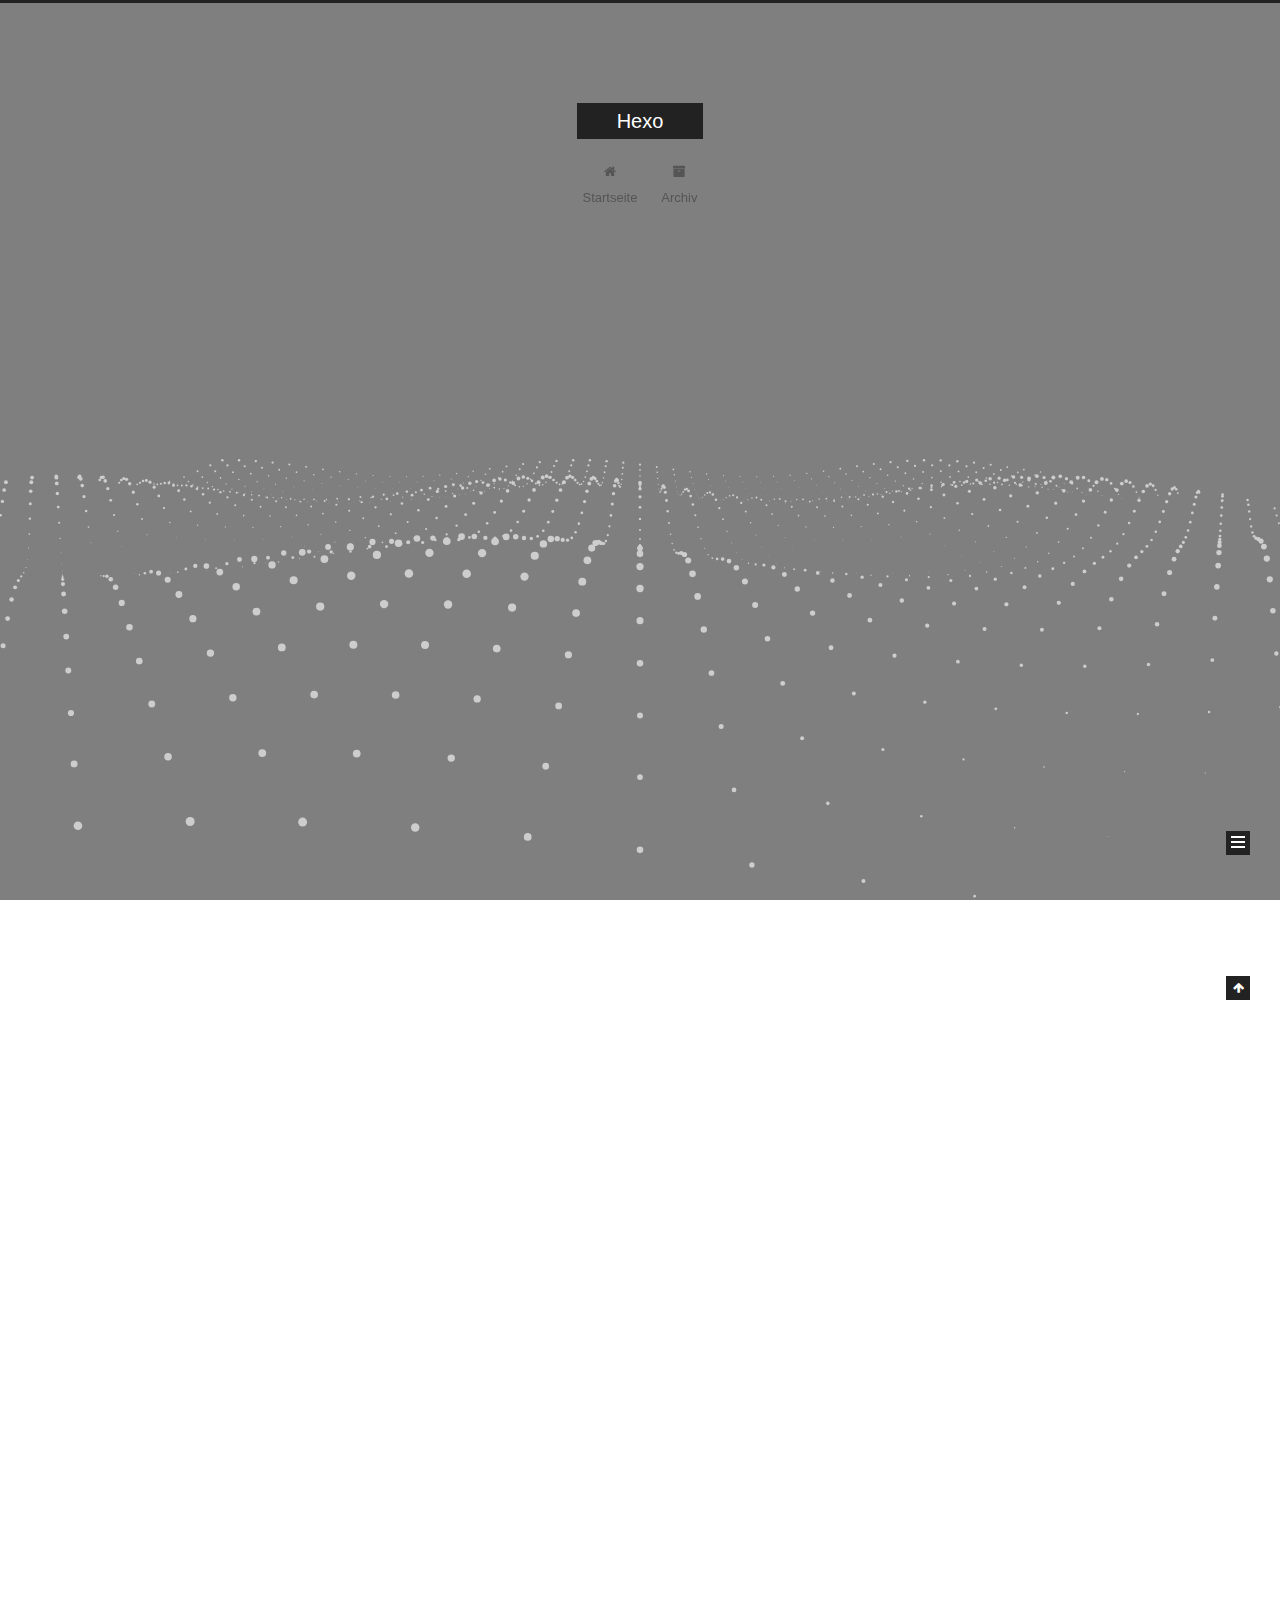
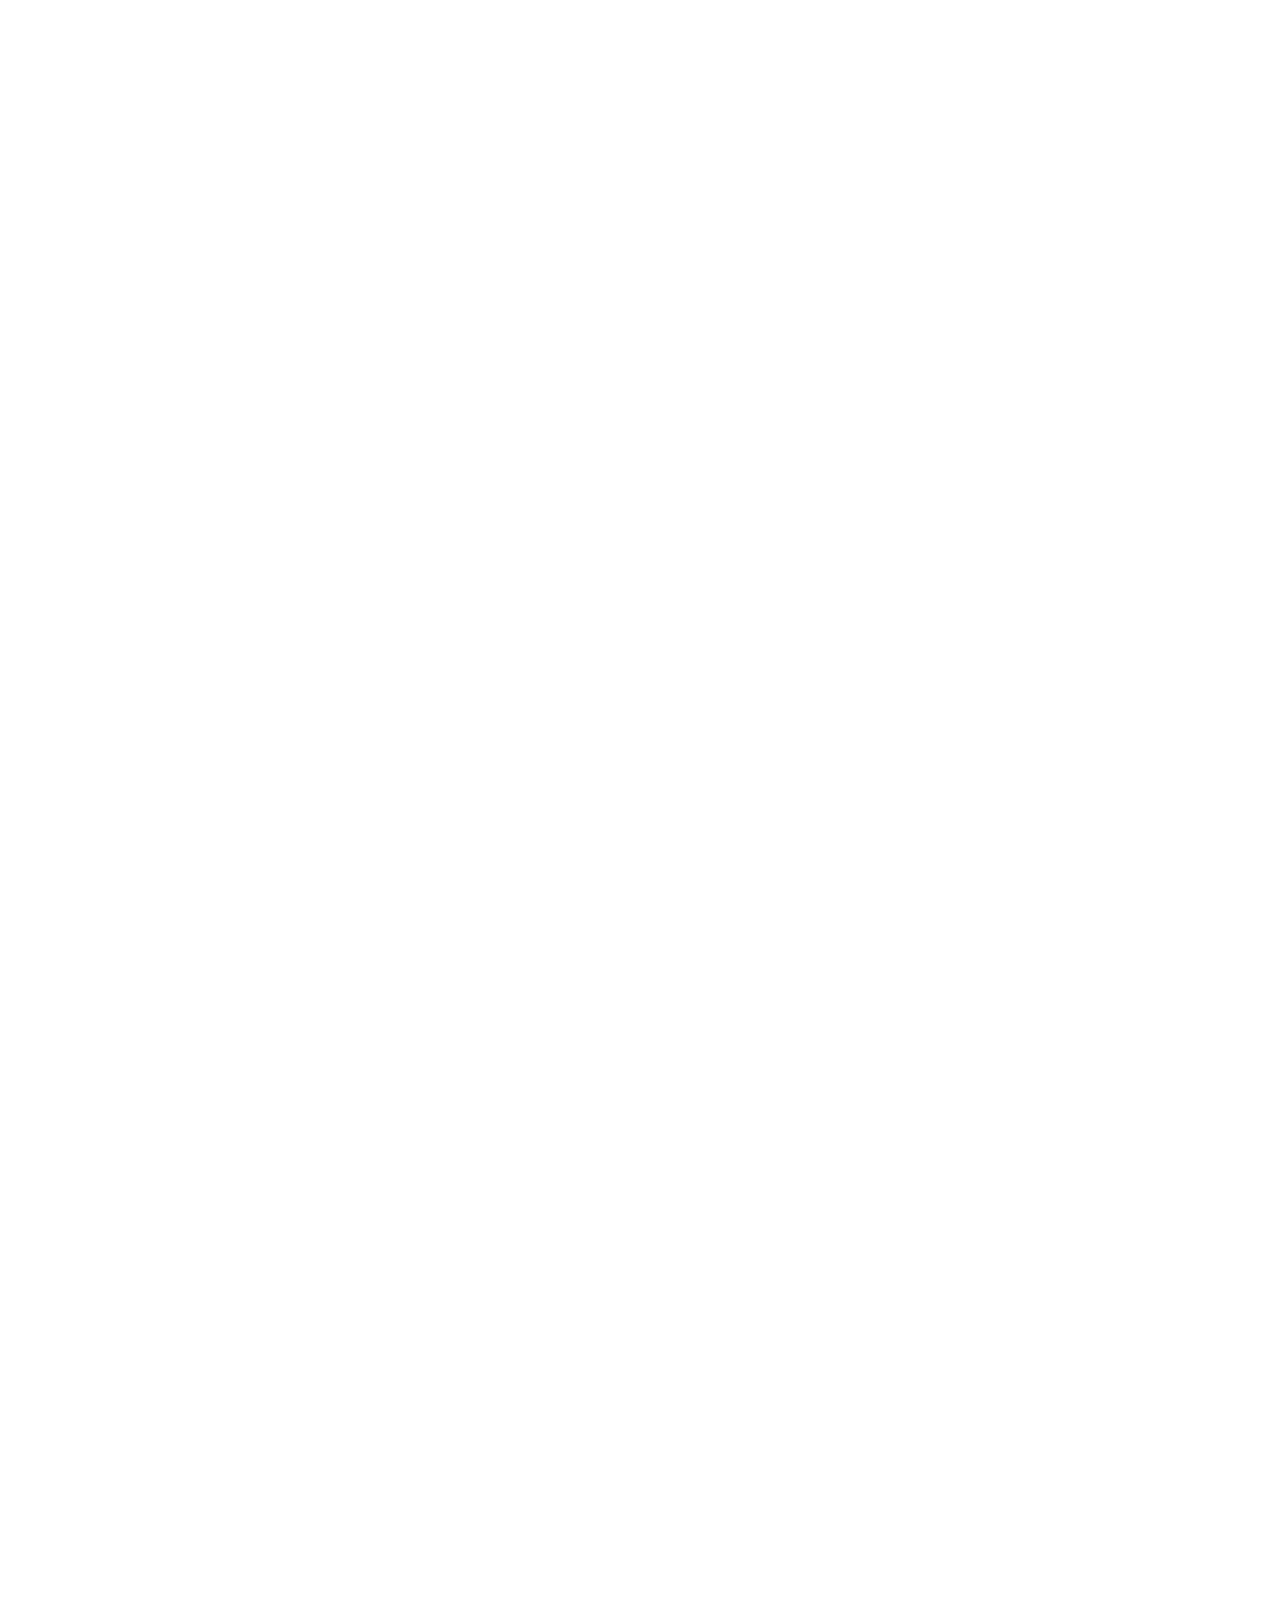
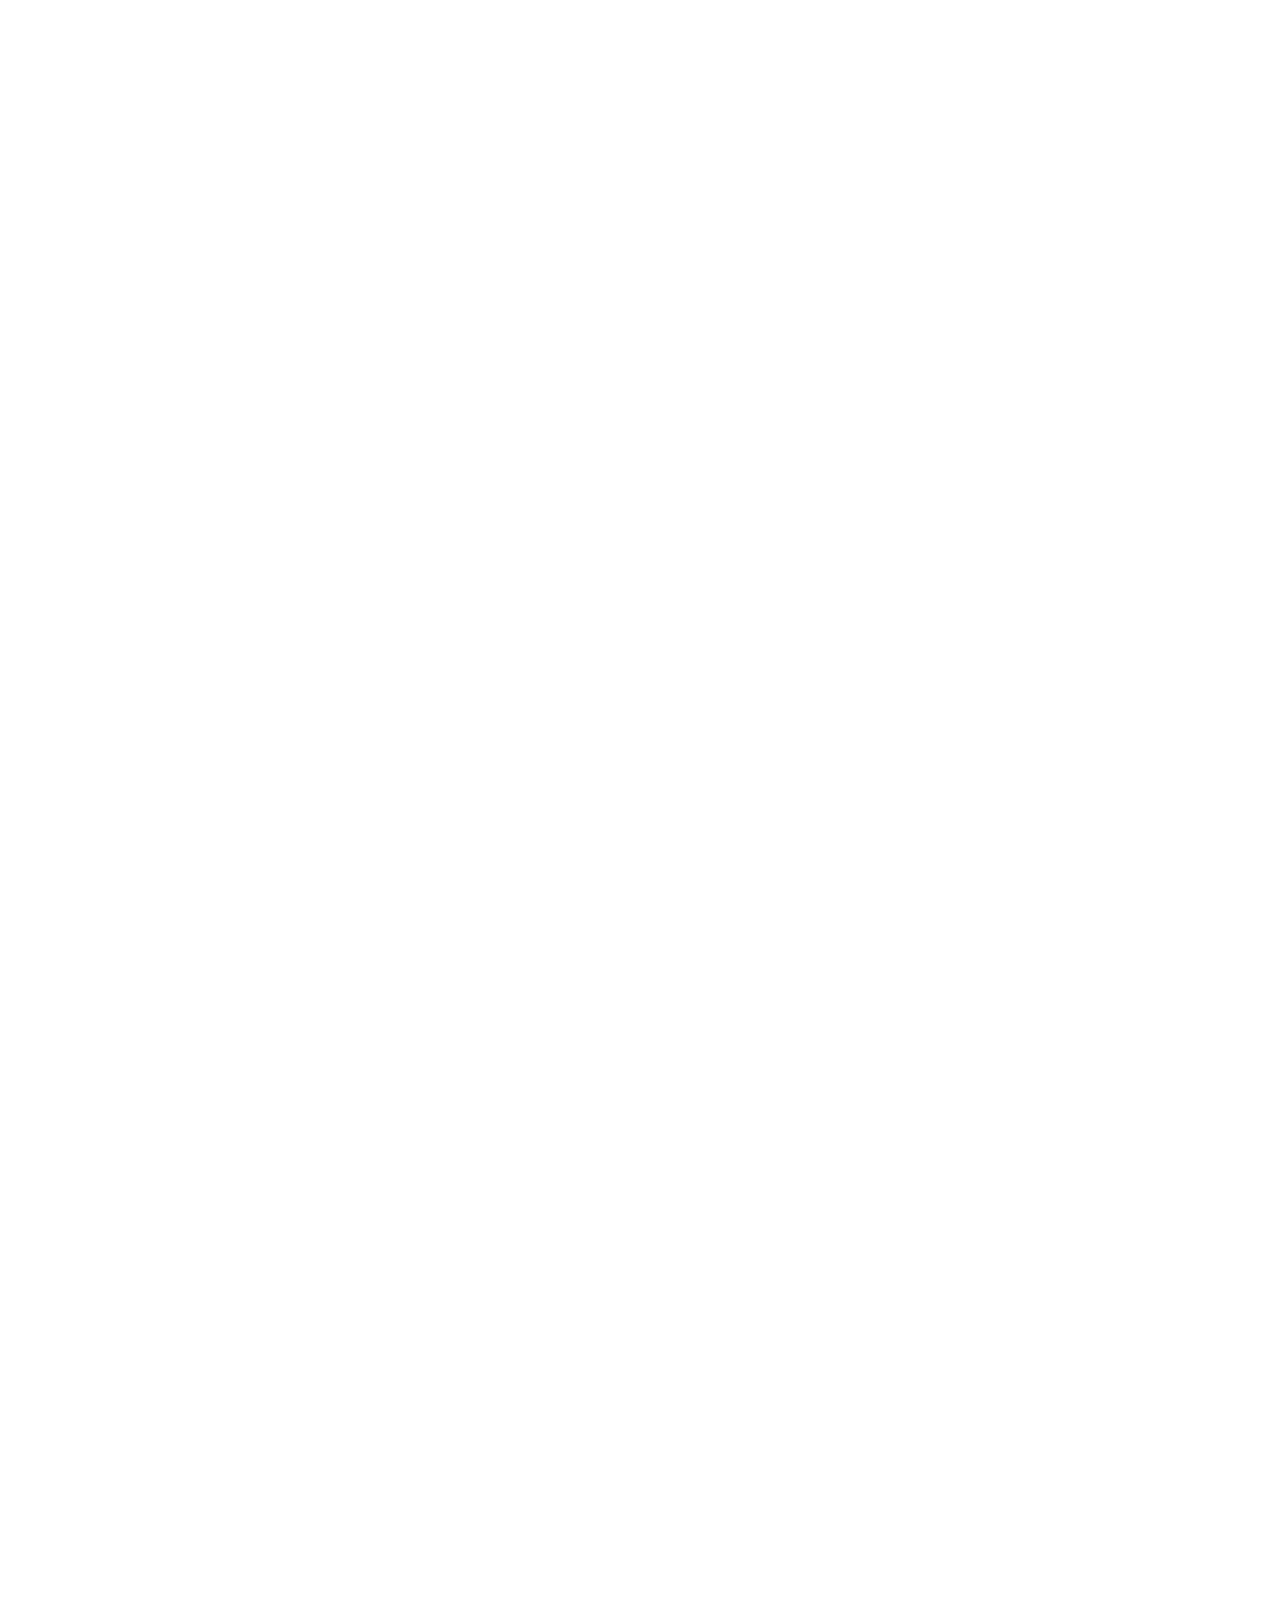
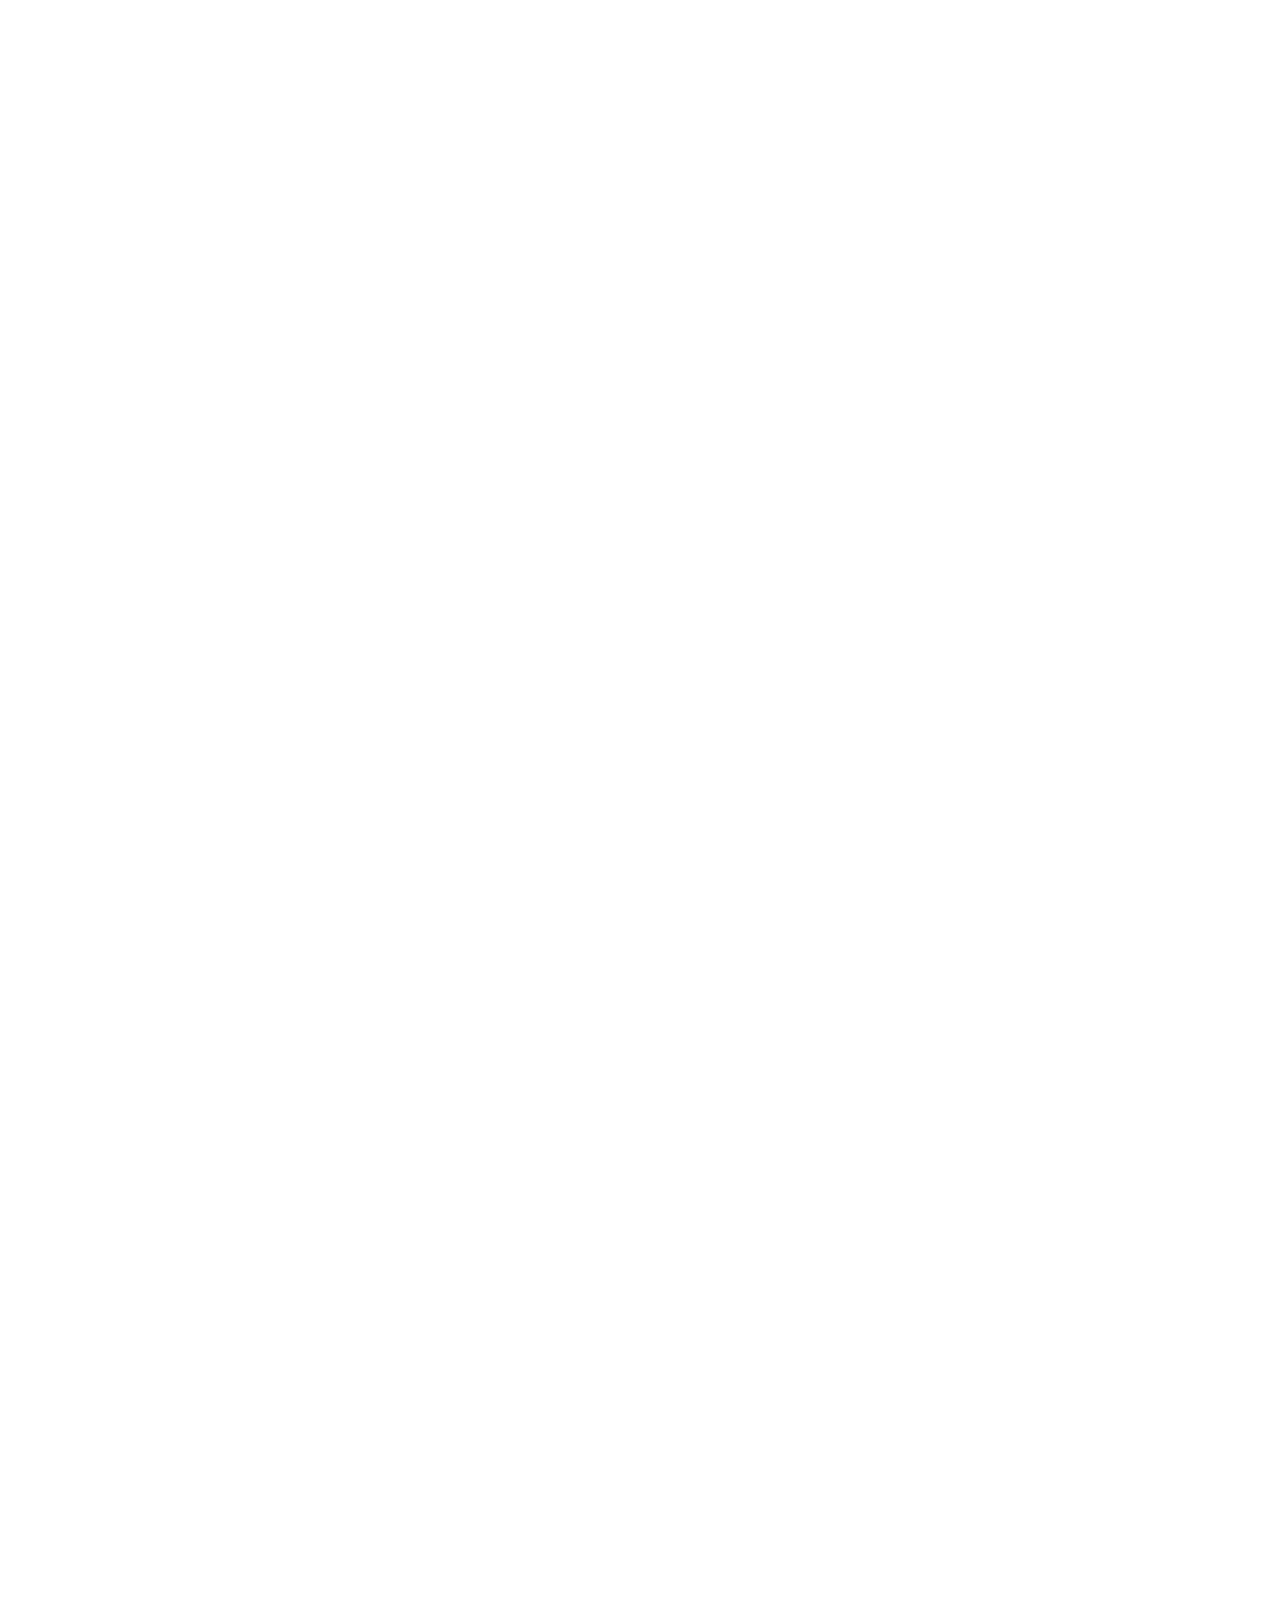
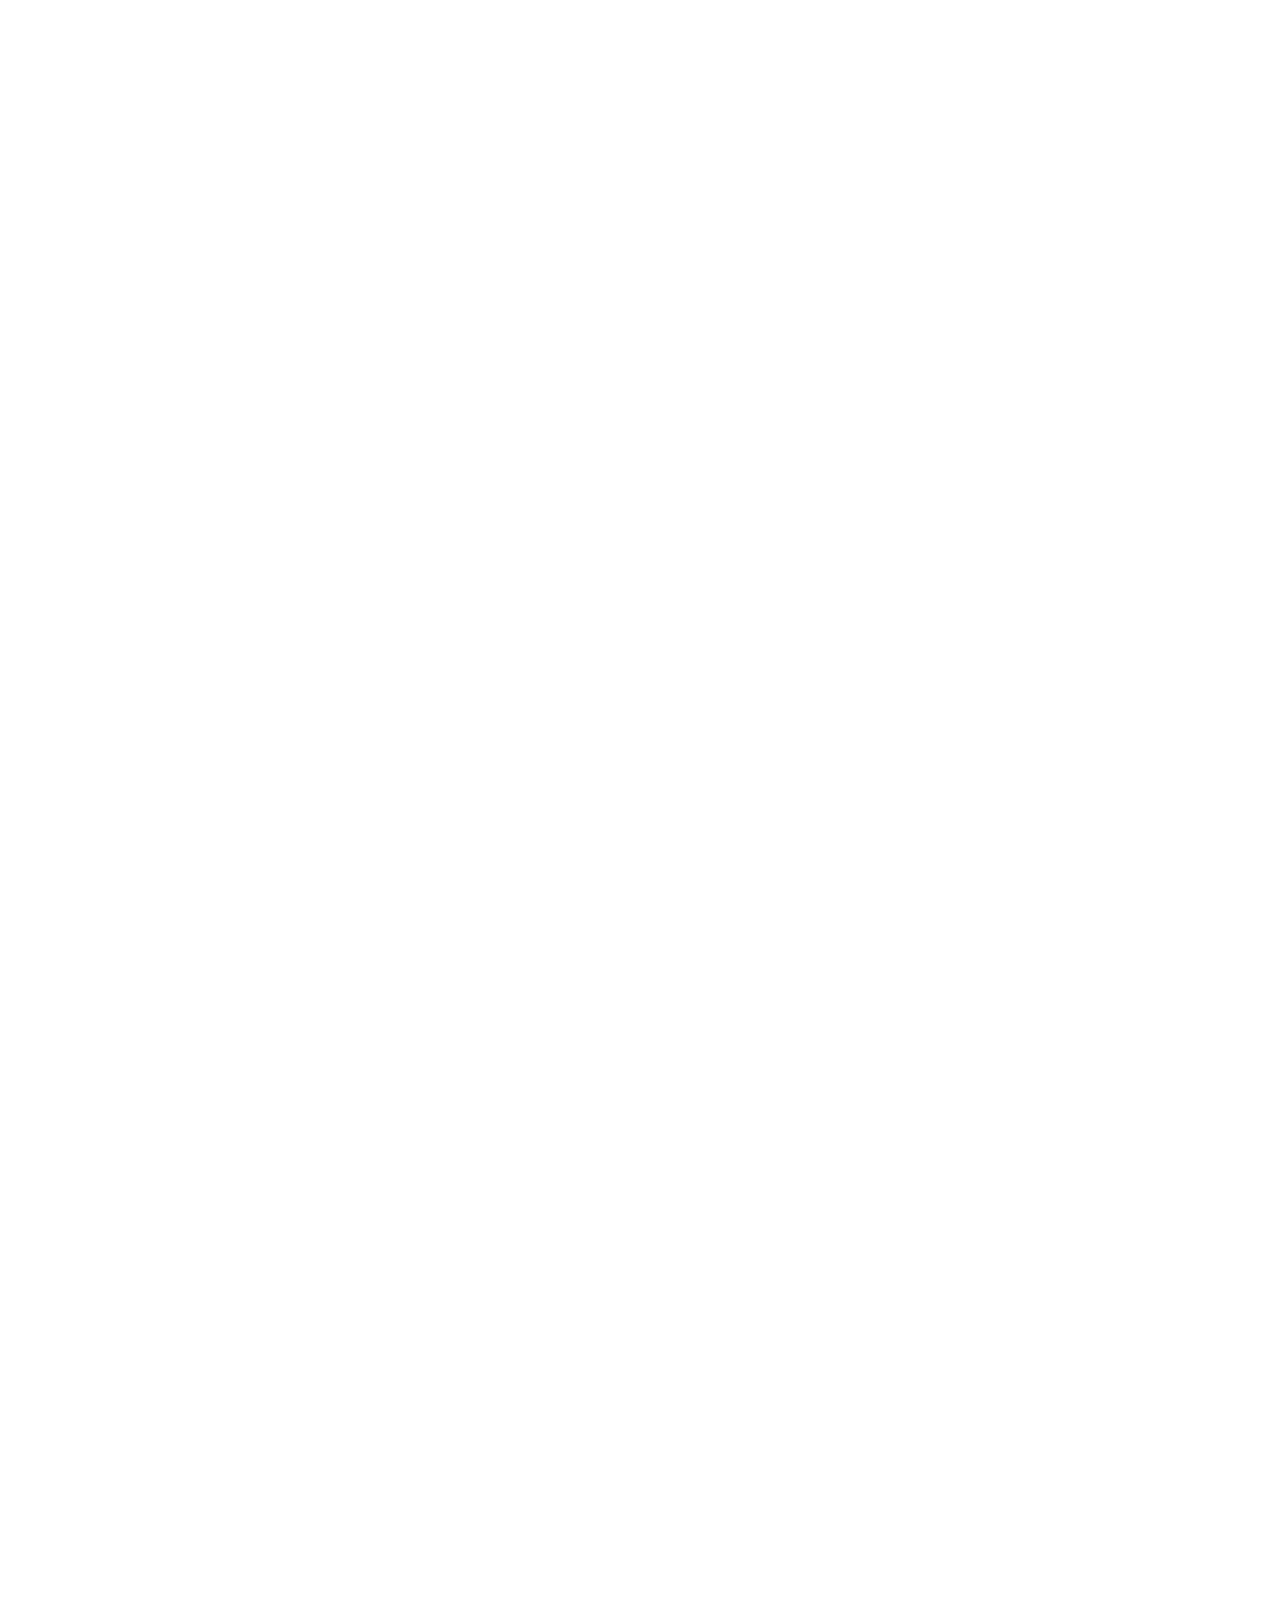
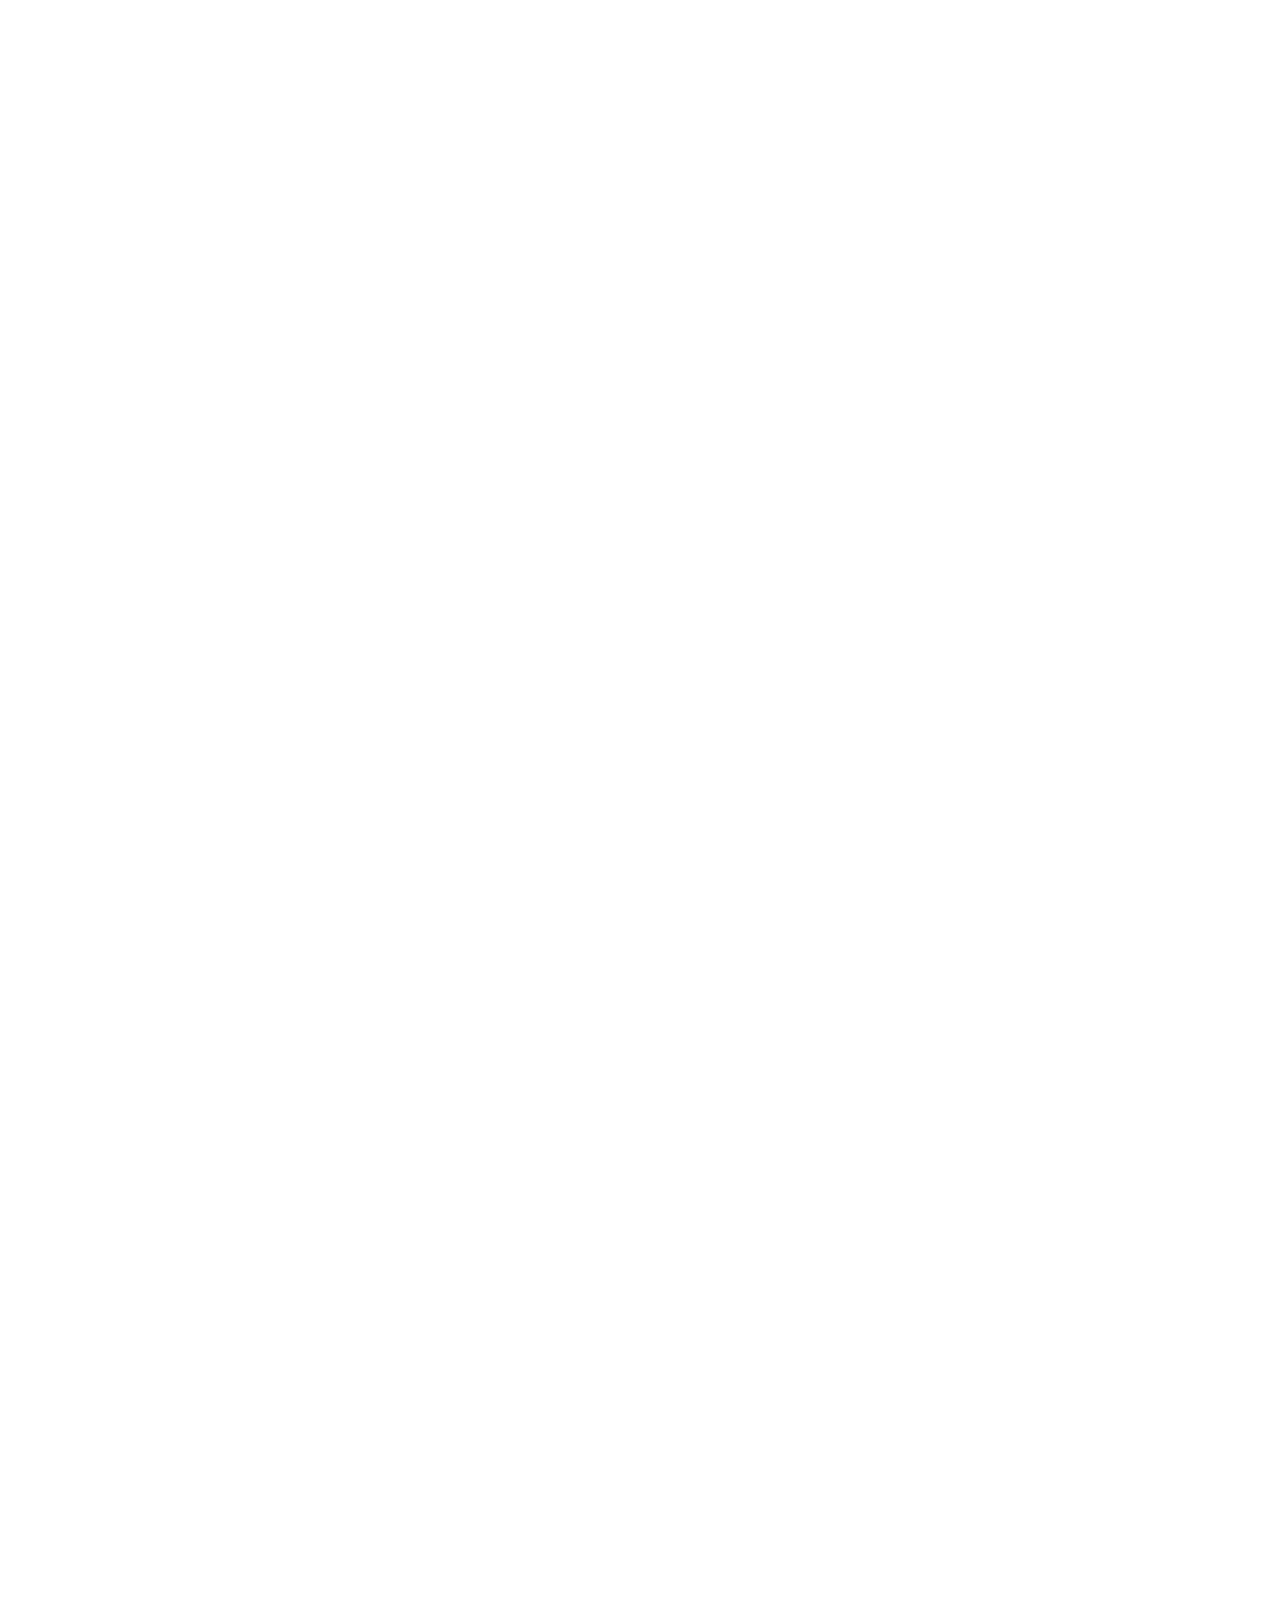
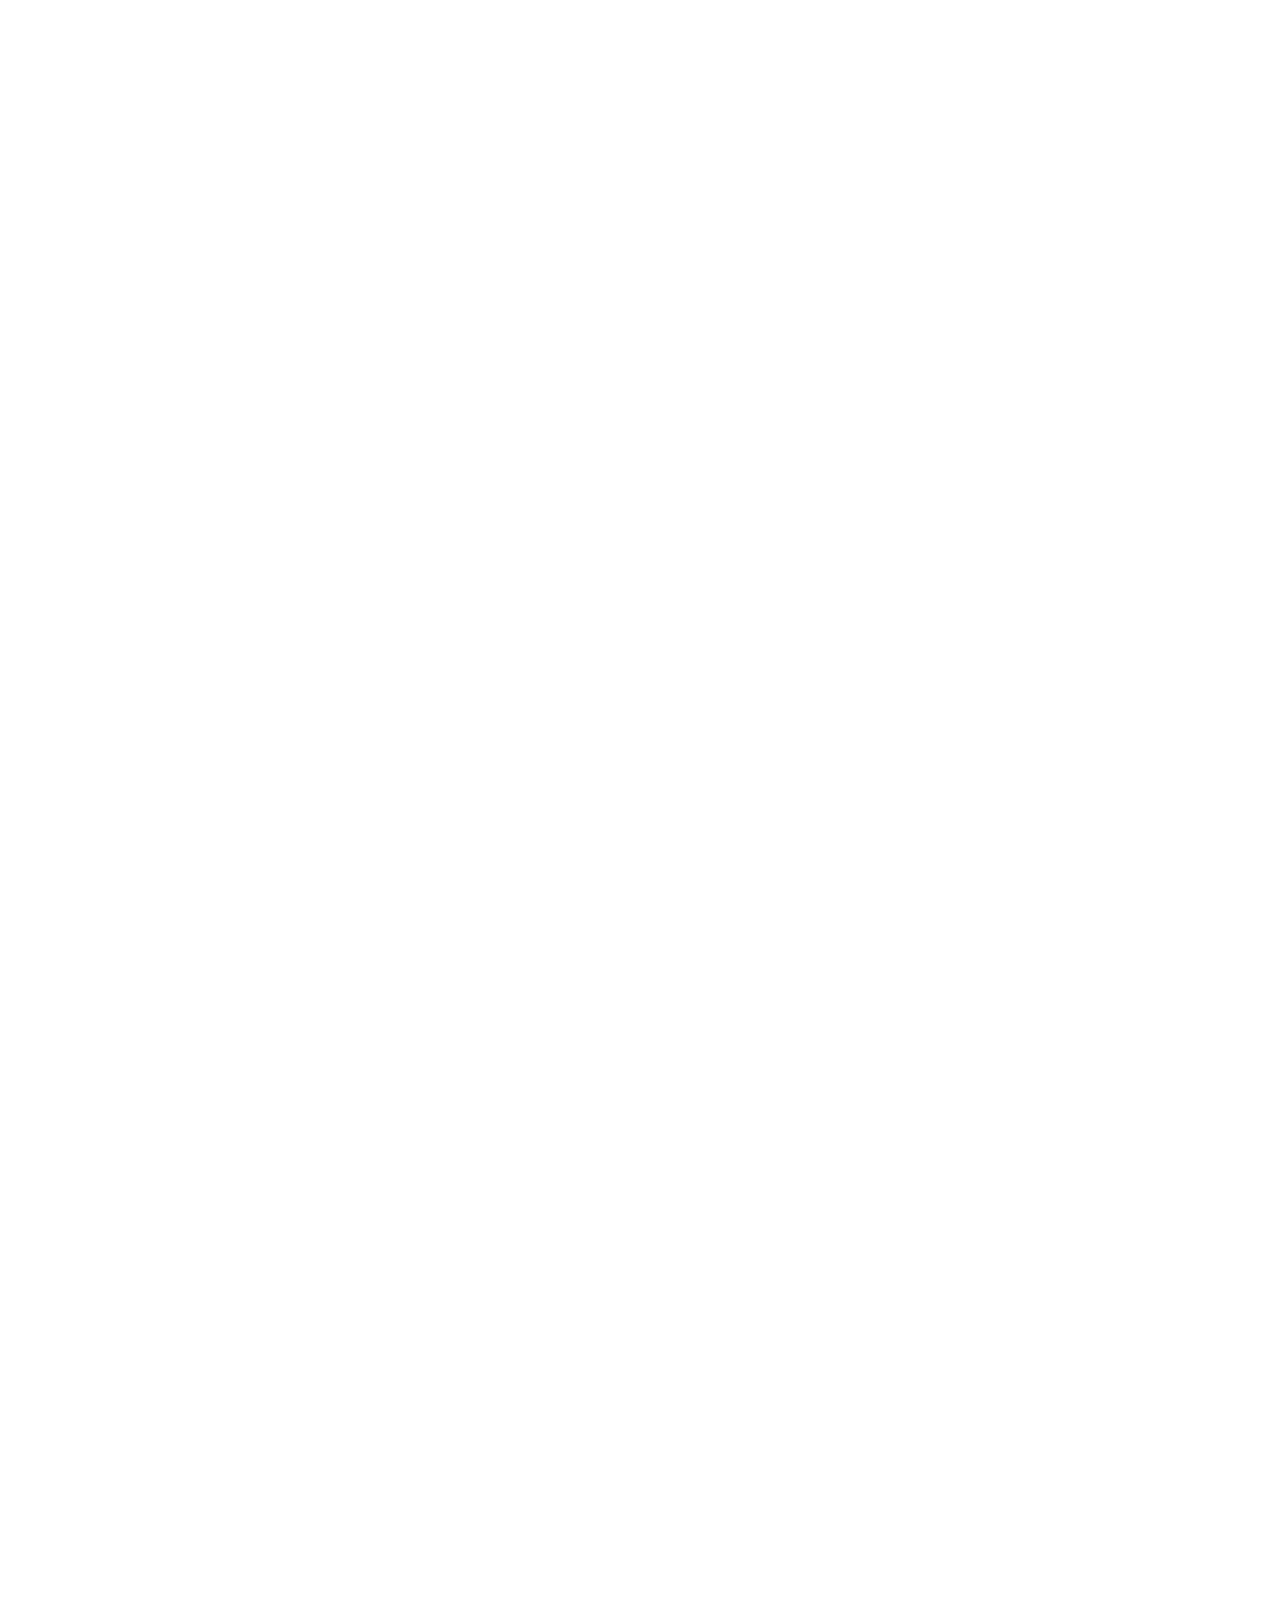
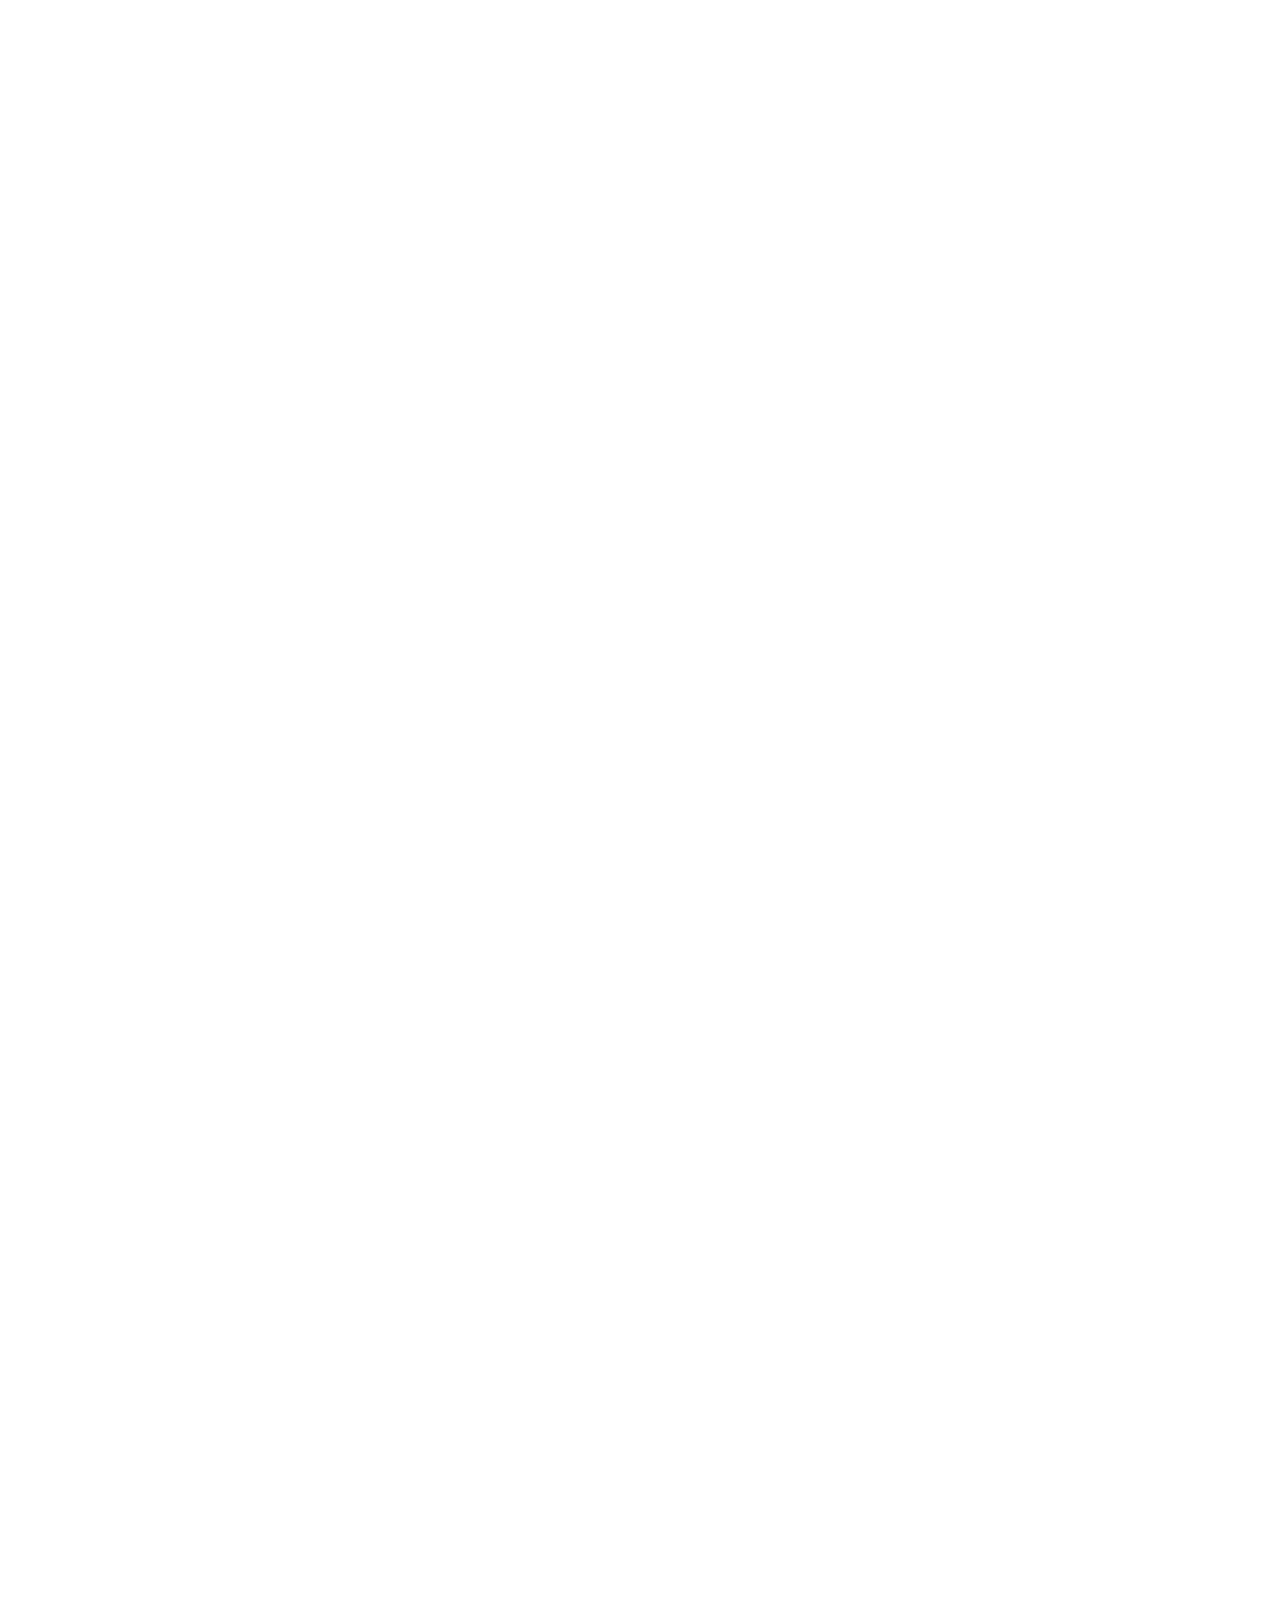
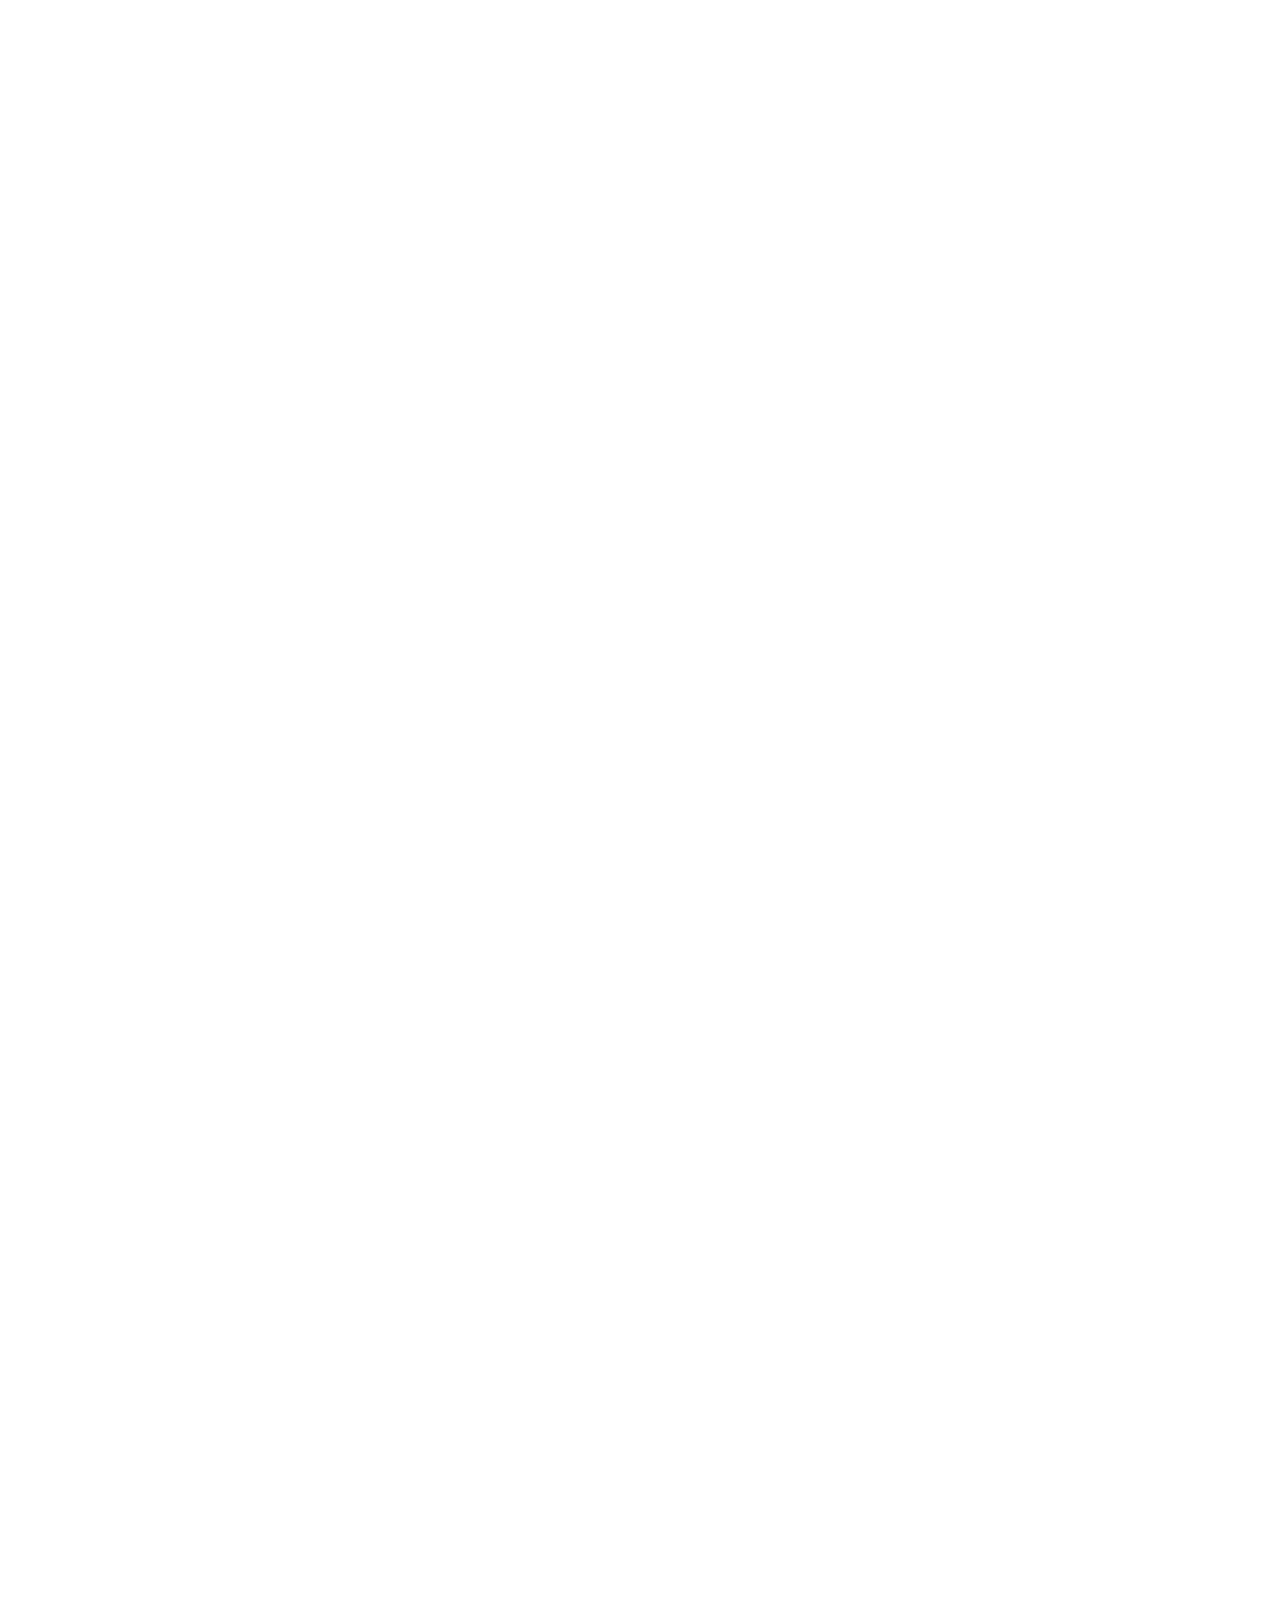
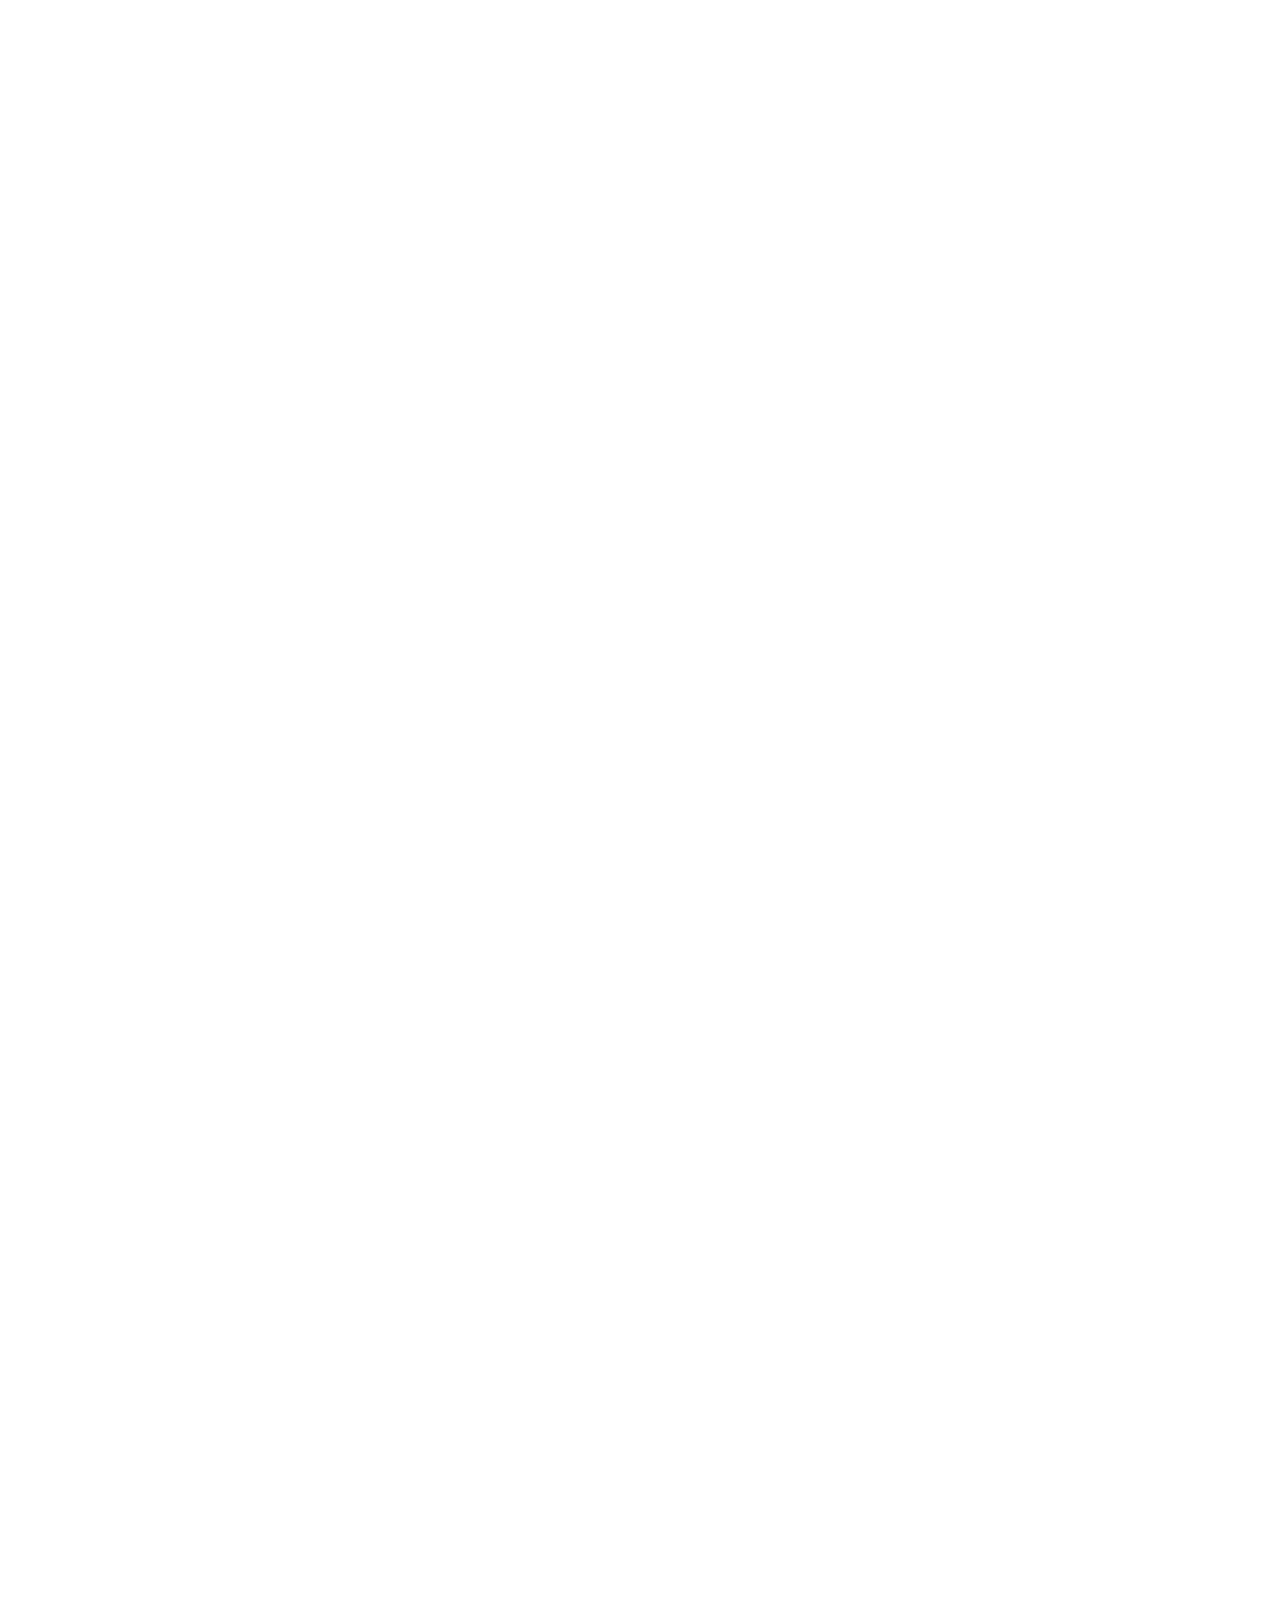
<file: index.html>
<!DOCTYPE html>



  


<html class="theme-next muse use-motion" lang="">
<head>
  <meta charset="UTF-8"/>
<meta http-equiv="X-UA-Compatible" content="IE=edge" />
<meta name="viewport" content="width=device-width, initial-scale=1, maximum-scale=1"/>
<meta name="theme-color" content="#222">









<meta http-equiv="Cache-Control" content="no-transform" />
<meta http-equiv="Cache-Control" content="no-siteapp" />
















  
  
  <link href="/lib/fancybox/source/jquery.fancybox.css?v=2.1.5" rel="stylesheet" type="text/css" />







<link href="/lib/font-awesome/css/font-awesome.min.css?v=4.6.2" rel="stylesheet" type="text/css" />

<link href="/css/main.css?v=5.1.3" rel="stylesheet" type="text/css" />


  <link rel="apple-touch-icon" sizes="180x180" href="/images/apple-touch-icon-next.png?v=5.1.3">


  <link rel="icon" type="image/png" sizes="32x32" href="/images/favicon-32x32-next.png?v=5.1.3">


  <link rel="icon" type="image/png" sizes="16x16" href="/images/favicon-16x16-next.png?v=5.1.3">


  <link rel="mask-icon" href="/images/logo.svg?v=5.1.3" color="#222">





  <meta name="keywords" content="Hexo, NexT" />










<meta property="og:type" content="website">
<meta property="og:title" content="Hexo">
<meta property="og:url" content="http://yoursite.com/index.html">
<meta property="og:site_name" content="Hexo">
<meta name="twitter:card" content="summary">
<meta name="twitter:title" content="Hexo">



<script type="text/javascript" id="hexo.configurations">
  var NexT = window.NexT || {};
  var CONFIG = {
    root: '/',
    scheme: 'Muse',
    version: '5.1.3',
    sidebar: {"position":"left","display":"post","offset":12,"b2t":false,"scrollpercent":false,"onmobile":false},
    fancybox: true,
    tabs: true,
    motion: {"enable":true,"async":false,"transition":{"post_block":"fadeIn","post_header":"slideDownIn","post_body":"slideDownIn","coll_header":"slideLeftIn","sidebar":"slideUpIn"}},
    duoshuo: {
      userId: '0',
      author: 'Author'
    },
    algolia: {
      applicationID: '',
      apiKey: '',
      indexName: '',
      hits: {"per_page":10},
      labels: {"input_placeholder":"Search for Posts","hits_empty":"We didn't find any results for the search: ${query}","hits_stats":"${hits} results found in ${time} ms"}
    }
  };
</script>



  <link rel="canonical" href="http://yoursite.com/"/>





  <title>Hexo</title>
  








</head>

<body itemscope itemtype="http://schema.org/WebPage" lang="">

  
  
    
  

  <div class="container sidebar-position-left 
  page-home">
    <div class="headband"></div>

    <header id="header" class="header" itemscope itemtype="http://schema.org/WPHeader">
      <div class="header-inner"><div class="site-brand-wrapper">
  <div class="site-meta ">
    

    <div class="custom-logo-site-title">
      <a href="/"  class="brand" rel="start">
        <span class="logo-line-before"><i></i></span>
        <span class="site-title">Hexo</span>
        <span class="logo-line-after"><i></i></span>
      </a>
    </div>
      
        <p class="site-subtitle"></p>
      
  </div>

  <div class="site-nav-toggle">
    <button>
      <span class="btn-bar"></span>
      <span class="btn-bar"></span>
      <span class="btn-bar"></span>
    </button>
  </div>
</div>

<nav class="site-nav">
  

  
    <ul id="menu" class="menu">
      
        
        <li class="menu-item menu-item-home">
          <a href="/" rel="section">
            
              <i class="menu-item-icon fa fa-fw fa-home"></i> <br />
            
            Startseite
          </a>
        </li>
      
        
        <li class="menu-item menu-item-archives">
          <a href="/archives/" rel="section">
            
              <i class="menu-item-icon fa fa-fw fa-archive"></i> <br />
            
            Archiv
          </a>
        </li>
      

      
    </ul>
  

  
</nav>



 </div>
    </header>

    <main id="main" class="main">
      <div class="main-inner">
        <div class="content-wrap">
          <div id="content" class="content">
            
  <section id="posts" class="posts-expand">
    
      

  

  
  
  

  <article class="post post-type-normal" itemscope itemtype="http://schema.org/Article">
  
  
  
  <div class="post-block">
    <link itemprop="mainEntityOfPage" href="http://yoursite.com/2017/11/28/try_face/">

    <span hidden itemprop="author" itemscope itemtype="http://schema.org/Person">
      <meta itemprop="name" content="John Doe">
      <meta itemprop="description" content="">
      <meta itemprop="image" content="/images/avatar.gif">
    </span>

    <span hidden itemprop="publisher" itemscope itemtype="http://schema.org/Organization">
      <meta itemprop="name" content="Hexo">
    </span>

    
      <header class="post-header">

        
        
          <h1 class="post-title" itemprop="name headline">
                
                <a class="post-title-link" href="/2017/11/28/try_face/" itemprop="url">学习汇总笔记</a></h1>
        

        <div class="post-meta">
          <span class="post-time">
            
              <span class="post-meta-item-icon">
                <i class="fa fa-calendar-o"></i>
              </span>
              
                <span class="post-meta-item-text">Veröffentlicht am</span>
              
              <time title="Post created" itemprop="dateCreated datePublished" datetime="2017-11-28T22:00:32+08:00">
                2017-11-28
              </time>
            

            

            
          </span>

          

          
            
          

          
          

          

          

          

        </div>
      </header>
    

    
    
    
    <div class="post-body" itemprop="articleBody">

      
      

      
        
          
            <h3 id="悲观锁和乐观锁-数据库"><a href="#悲观锁和乐观锁-数据库" class="headerlink" title="悲观锁和乐观锁( 数据库)"></a>悲观锁和乐观锁( 数据库)</h3><pre>
1.悲观锁
    每次去拿数据的时候都认为别人会修改，所以每次在拿数据的时候就会上锁，这样别人想拿这个数据就会阻塞知道它拿到锁。（传统的关系型数据库里边就用到了很多这种锁机制，比如行锁，表锁等，读锁等，都是在做操作之前先上锁）

2.乐观锁
    每次去拿数据的时候都认为被人不会修改，所以不会上锁，但是在更新的时候会判断一下在此期间别人有没有更新这个数据，可以使用版本号机制。乐观锁适用于多度的应用层，这样可以提高吞吐量

3.区别
    乐观锁适用于写较少的情况下，就是在冲突很少发生的时候，这样可以省去了开锁的开销，加大了整个系统的吞吐量，但是如果经常产生冲突，上层应用会不断的重试，这样反倒降低了性能，所以这种情况用悲观锁比较合适
</pre>

<h3 id="cookie和session机制原理与区别"><a href="#cookie和session机制原理与区别" class="headerlink" title="cookie和session机制原理与区别"></a>cookie和session机制原理与区别</h3><pre>
1.什么是Cookie
    由于HTTP是一种无状态的协议，服务器单从网络连接上无从知道客户身份。所以就给客户端们颁发一个通行证，每人一个，无论谁访问都必须携带自己的通行证。这样服务器就能从通行证上确认客户身份了。

2.Cookie机制原理
    Cookie通过在客户端记录信息确定用户身份
    一个用户的所有请求操作都应该属于同一个会话，，而web应用程序是使用HTTP协议传输数据。HTTP协议是无状态的协议，一旦数据交换完毕，客户端与服务器端的连接就会关闭，再次交换数据需要建立新的连接，这就意味着服务器无法从连接上跟踪会话，所有采用cookie跟踪会话来弥补HTTP协议无状态的不足

3.什么是session
    Session是另一种记录客户状态的机制，不同的是Cookie保存在客户端浏览器中，而Session保存在服务器上。客户端浏览器访问服务器的时候，服务器把客户端信息以某种形式记录在服务器。

4.Session机制原理
    Session通过服务器端记录信息确定用户身份
</pre>

<h3 id="http实现原理是什么"><a href="#http实现原理是什么" class="headerlink" title="http实现原理是什么"></a>http实现原理是什么</h3> <pre>
基于HTTP协议的客户/服务器模式的信息交换过程，分为四个过程：建立连接、发送请求信息、发生响应信息、关闭连接
HTTP的工作过程：
    地址解析：需要域名系统DNS解析域名，得到主机IP地址
    封装HTTP请求数据包：把以上部分结合本机自己的信息，封装成一个HTTP请求数据包
    封装成TCP包，建立TCP连接(TCP的三次握手)：web浏览器首先通过网络和服务器建立连接，该连接是通过TCP来完成
    客户机发送请求命令：建立连接后，客户机发送一个请求给服务器
    服务器响应：服务器接到请求后，给予相应的响应信息，格式为一个状态行
    服务器关闭TCP连接：节约连接所需要的时间和节约网络带宽
</pre>

<h3 id="TCP-IP协议实现机制"><a href="#TCP-IP协议实现机制" class="headerlink" title="TCP/ IP协议实现机制"></a>TCP/ IP协议实现机制</h3><pre>
三次握手：建立TCP连接，是指建立一个TCP连接，需要客户端和服务端总共发送3个包以确认连接的建立
四次挥手：终止TCP连接，就是指断开一个TCP连接时，需要客户端和服务端总共发送4个包以确认连接的断开
</pre>

<h3 id="python与C-区别"><a href="#python与C-区别" class="headerlink" title="python与C++区别"></a>python与C++区别</h3><pre>
python：是一种解释性语言，不需要经过编译，很方便快捷
C++：是一种编译性语言，运行效率高，安全稳定
</pre>

<h3 id="C-编译快的原因"><a href="#C-编译快的原因" class="headerlink" title="C++编译快的原因"></a>C++编译快的原因</h3> <pre>
解释性语言不实际生产可执行代码
编译型语言生成的直接就是计算机可识别的二进制代码
</pre>

<h3 id="冒泡排序"><a href="#冒泡排序" class="headerlink" title="冒泡排序"></a>冒泡排序</h3><pre>
原理：临近的数字两两进行比较，按照从小到大或从大到小的顺序交换，这样最大或最小的数字被交换到了最后一位。
</pre>

<h3 id="计算机网络模型有哪几层"><a href="#计算机网络模型有哪几层" class="headerlink" title="计算机网络模型有哪几层"></a>计算机网络模型有哪几层</h3><pre>
四层模型：应用层
           传输层[会话层，表示层]
           网络层
           物理层[数据链路层]
</pre>

<h3 id="什么是进程，线程，协程"><a href="#什么是进程，线程，协程" class="headerlink" title="什么是进程，线程，协程"></a>什么是进程，线程，协程</h3><pre>
进程：进程是系统进行资源分配和调度的一个独立单位
线程：是进程的一个实体，是CPU调度和分派的基本单位，它是比进程更新的能独立运行的基本单位
协程：是一种用户态的轻量级线程，协程的调度完全由用户控制

进程和线程比较：
    地址空间：线程是进程内的一个执行单元，进程内至少有一个线程，它们共享进程的地址空间，而进程有自己的独立的地址空间
    资源拥有：进程是资源分配和拥有的单位，同一个进程内的线程共享进程的资源
    线程是处理调度器的基本单位，但进程不是
    二者均可并发

协程和线程比较：
    一个线程是可以有多个协程，一个进程也可以单独拥有多个协程，这样python中则能使用多核cpu
    线程进程都是同步机制，而协程则是异步
    协程能保留上一次调用时的状态，每次过程重入时，就相当于进入上一次调用的状态
</pre>
          
        
      
    </div>
    
    
    

    

    

    

    <footer class="post-footer">
      

      

      

      
      
        <div class="post-eof"></div>
      
    </footer>
  </div>
  
  
  
  </article>


    
      

  

  
  
  

  <article class="post post-type-normal" itemscope itemtype="http://schema.org/Article">
  
  
  
  <div class="post-block">
    <link itemprop="mainEntityOfPage" href="http://yoursite.com/2017/05/21/Linux/">

    <span hidden itemprop="author" itemscope itemtype="http://schema.org/Person">
      <meta itemprop="name" content="John Doe">
      <meta itemprop="description" content="">
      <meta itemprop="image" content="/images/avatar.gif">
    </span>

    <span hidden itemprop="publisher" itemscope itemtype="http://schema.org/Organization">
      <meta itemprop="name" content="Hexo">
    </span>

    
      <header class="post-header">

        
        
          <h1 class="post-title" itemprop="name headline">
                
                <a class="post-title-link" href="/2017/05/21/Linux/" itemprop="url">Linux学习笔记</a></h1>
        

        <div class="post-meta">
          <span class="post-time">
            
              <span class="post-meta-item-icon">
                <i class="fa fa-calendar-o"></i>
              </span>
              
                <span class="post-meta-item-text">Veröffentlicht am</span>
              
              <time title="Post created" itemprop="dateCreated datePublished" datetime="2017-05-21T20:04:39+08:00">
                2017-05-21
              </time>
            

            

            
          </span>

          

          
            
          

          
          

          

          

          

        </div>
      </header>
    

    
    
    
    <div class="post-body" itemprop="articleBody">

      
      

      
        
          
            <h2 id="Linux分区"><a href="#Linux分区" class="headerlink" title="Linux分区"></a>Linux分区</h2><h3 id="linux-分区表示"><a href="#linux-分区表示" class="headerlink" title="linux 分区表示"></a>linux 分区表示</h3><pre>
分区类型：
    主分区：最多只能分四个
    扩展分区：扩展分区最多1个，扩展不能格式化，也不能写入数据，只能包含逻辑区。扩展分区加主分区最多只有4个
    逻辑分区：可以有多个存放数据
分区表示：
    /dev/hdal        hd:IDE硬盘         a：第一块硬盘
    ／dev/sda1        sd：SCSI，SATA硬盘
    ／dev/sdc5        第三块scsi硬盘    第一个逻辑分区
必须分区：
    ／        根分区必须单独分，越大越好    C:分区
    swap    交换分区        2倍        不要大于2GB
常用分区：
    ／boot    启动分区    200MB
</pre>

<h2 id="Linux常用命令"><a href="#Linux常用命令" class="headerlink" title="Linux常用命令"></a>Linux常用命令</h2><h3 id="显示目录命令"><a href="#显示目录命令" class="headerlink" title="显示目录命令"></a>显示目录命令</h3><pre>
ls                显示目录下的内容list
ls -l                长格式显示
ls -a            显示所有文件(包含隐藏文件)
ls -al            长格式显示所有文件
ls -h            文件大小显示为常见单位
ls -d            显示目录本身，而不是里面的子文件
ls -l    文件名        显示指定文件名的目录
</pre>

<h3 id="目录操作命令"><a href="#目录操作命令" class="headerlink" title="目录操作命令"></a>目录操作命令</h3><pre>
cd                切换所在目录
cd ～            进入当前用户的家目录
cd -            进入上次目录
cd ..                进入上一级目录
cd .                进入当前目录
pwd                显示当前所在目录
mkdir            建立目录
mkdir -p        递归建立目录
rmdir 目录        只能删除空目录
rm    文件名            删除文件
rm -rf 目录            删除文件和目录
    -r                递归，删除目录
    -f                强制
</pre>

<h3 id="Linux常见目录"><a href="#Linux常见目录" class="headerlink" title="Linux常见目录"></a>Linux常见目录</h3> <pre>
／                根目录
/bin                命令保存目录(普通用户就可以读取的命令)
/boot            启动目录，启动相关文件
/dev            设备文件保存目录
/dev/sr0        光驱设备    
/dev/cdrom        光驱设备
/dev/sda        硬盘设备
/etc                配置文件保存目录
/home            普通用户的家目录
/lib                系统库保存目录
/mnt            系统挂载目录
/media            挂载目录
/root            超级用户的家目录
/tmp            临时目录
/sbin            命令保存目录(超级用户才能使用)
/proc            直接写入内存
/sys            
/usr             系统软件资源目录
/usr/bin            系统命令(普通用户)
/usr/sbin         系统命令(超级用户)
/var                系统相关文档内容
/var/log            系统日志位置
/var/spool/mail        系统默认邮箱位置
/var/lib            默认安装库文件目录
</pre>

<h3 id="文件操作命令"><a href="#文件操作命令" class="headerlink" title="文件操作命令"></a>文件操作命令</h3><pre>
touch 文件名            创建空文件
cat    文件名                查看文件内容(从头到尾)
    -n                    列出行号
more 文件名            分屏显示文件内容
    空格            向下翻页
    b                向上翻页
    q                退出
head 文件名            显示文件头
head -n  行数  文件名        指定显示文件头几行
ls  -s  源文件  目标文件        链接文件(文件名都必须写绝对路径)
ctrl + c                        强制终止
ctr + l                        清屏
</pre>

<h3 id="文件和目录都能操作的命令"><a href="#文件和目录都能操作的命令" class="headerlink" title="文件和目录都能操作的命令"></a>文件和目录都能操作的命令</h3><pre>
rm                        删除文件或目录
cp 源文件 目标位置        复制文件或目录(可改名复制)
    -r                    复制目录
    -p                    连带文件的属性复制
    -d                    若源文件是链接文件，则复制链接属性
    -a                    在保留原文件属性的前提下复制文件
mv 源文件 目标位置        剪切或改名
</pre>

<h3 id="帮助命令"><a href="#帮助命令" class="headerlink" title="帮助命令"></a>帮助命令</h3><pre>
man      命令名                查看命令的帮助
命令 --help                查看命令的常见选项
</pre>

<h3 id="查找命令"><a href="#查找命令" class="headerlink" title="查找命令"></a>查找命令</h3><pre>
whereis 命令名                        查找命令的命令，同时看到帮助文档位置

find     查找位置 -name 文件名             按照文件名查找
                 -iname                不区分大小写
                -user 用户名            按照属主用户名查找文件
                -group 组名            按照属组组名查找文件
                -nouser                找到没有属主的文件
                -size    50K            按照文件大小
                -type    类型        按照文件类型查找(f:普通d:目录l:链接)
                -perm    644            按照权限查找

grep “字符串”    文件名                查找符合条件的字符串行
grep -i “字符串”     文件名                忽略大小写
     -v                                反向选择

命令1  |  命令2                        命令1的执行结果，作为命令2的执行条件
</pre>

<h2 id="Linux权限管理"><a href="#Linux权限管理" class="headerlink" title="Linux权限管理"></a>Linux权限管理</h2><h3 id="权限位"><a href="#权限位" class="headerlink" title="权限位"></a>权限位</h3><pre>
 权限位是是十位 
第一位：代表文件类型
-            普通文件
d            目录文件
l            链接文件
r            读        4
w            写        2
x            执行    1
其他九位：
    属主权限u    属主权限g    其他人权限o
</pre>

<h3 id="修改权限"><a href="#修改权限" class="headerlink" title="修改权限"></a>修改权限</h3> <pre>
chmod    u+x  文件名或目录名        给文件或目录的属主加上执行权限
chmod    u-x  文件名或目录名        给文件或目录的属主减去执行权限
chmod   u=rwx 文件名或目录名        给文件或目录添加读写执行权限
chmod    755        文件名或目录名
</pre>

<h3 id="权限含义"><a href="#权限含义" class="headerlink" title="权限含义"></a>权限含义</h3><pre>
1.权限对文件的含义
r : 读取文件内容        cat      more    head    tail
w:  编辑、新增、修改文件内容        vi    echo（不包含删除文件）
x：可执行

2.权限对目录的含义
r：可以查询目录下文件名        ls
w：具有修改目录结构的权限    touch    rm    mv    cp
x：可以进入目录                cd
</pre>

<h3 id="属主和属组命令"><a href="#属主和属组命令" class="headerlink" title="属主和属组命令"></a>属主和属组命令</h3><p><pre><br>chown    用户   文件名或目录名            改变文件属主<br>chown    user1:user2    文件名或目录名        改变属主同时该变属组<br>useradd        用户名                        添加用户<br>passwd        用户名                        设定用户密码</pre></p>
<pre>

</pre>
          
        
      
    </div>
    
    
    

    

    

    

    <footer class="post-footer">
      

      

      

      
      
        <div class="post-eof"></div>
      
    </footer>
  </div>
  
  
  
  </article>


    
      

  

  
  
  

  <article class="post post-type-normal" itemscope itemtype="http://schema.org/Article">
  
  
  
  <div class="post-block">
    <link itemprop="mainEntityOfPage" href="http://yoursite.com/2017/03/11/python/">

    <span hidden itemprop="author" itemscope itemtype="http://schema.org/Person">
      <meta itemprop="name" content="John Doe">
      <meta itemprop="description" content="">
      <meta itemprop="image" content="/images/avatar.gif">
    </span>

    <span hidden itemprop="publisher" itemscope itemtype="http://schema.org/Organization">
      <meta itemprop="name" content="Hexo">
    </span>

    
      <header class="post-header">

        
        
          <h1 class="post-title" itemprop="name headline">
                
                <a class="post-title-link" href="/2017/03/11/python/" itemprop="url">python基础学习笔记</a></h1>
        

        <div class="post-meta">
          <span class="post-time">
            
              <span class="post-meta-item-icon">
                <i class="fa fa-calendar-o"></i>
              </span>
              
                <span class="post-meta-item-text">Veröffentlicht am</span>
              
              <time title="Post created" itemprop="dateCreated datePublished" datetime="2017-03-11T19:04:39+08:00">
                2017-03-11
              </time>
            

            

            
          </span>

          

          
            
          

          
          

          

          

          

        </div>
      </header>
    

    
    
    
    <div class="post-body" itemprop="articleBody">

      
      

      
        
          
            <h2 id="数据类型"><a href="#数据类型" class="headerlink" title="数据类型"></a>数据类型</h2><h3 id="1-Number类型"><a href="#1-Number类型" class="headerlink" title="1.Number类型"></a>1.Number类型</h3> <pre>
int整型、Float 浮点型、Bool布尔型、Complex复数型
</pre>

<h3 id="2-String字符串类型"><a href="#2-String字符串类型" class="headerlink" title="2.String字符串类型"></a>2.String字符串类型</h3><pre>
字符串类型就是文字类型，声明一个字符串类型有三种方式：
单引号：内容中包含大量双引号时，适合使用单引号声明字符串
双引号：内容中包含大量单引号时，适合使用双引号声明字符串
三引号：内容中同时包含单双引号，适合使用三引号声明字符串
</pre>

<h3 id="3-List列表类型"><a href="#3-List列表类型" class="headerlink" title="3.List列表类型"></a>3.List列表类型</h3><pre>
 变量 = [值，值，值........]
</pre>

<h3 id="4-元组类型"><a href="#4-元组类型" class="headerlink" title="4.元组类型"></a>4.元组类型</h3><pre>
变量 = (值，值，值，.........)
</pre>

<h3 id="5-Dict字典类型"><a href="#5-Dict字典类型" class="headerlink" title="5.Dict字典类型"></a>5.Dict字典类型</h3><pre>
变量 = {键:值, 键:值,键:值........}
</pre>

<h3 id="6-Set集合类型"><a href="#6-Set集合类型" class="headerlink" title="6.Set集合类型"></a>6.Set集合类型</h3><pre>
变量 = {值，值，值.........}
</pre>

<h2 id="数据类型转换"><a href="#数据类型转换" class="headerlink" title="数据类型转换"></a>数据类型转换</h2><h3 id="一-自动转换-隐式转换"><a href="#一-自动转换-隐式转换" class="headerlink" title="一.自动转换 (隐式转换)"></a>一.自动转换 (隐式转换)</h3><pre>
1.自动类型转换不需要人工干预
2.自动类型转换大多发生在运算或着判断过程中
3.转换时向着更加精确的类型转换
</pre>

<h3 id="二-强制转换-显式转换"><a href="#二-强制转换-显式转换" class="headerlink" title="二.强制转换(显式转换)"></a>二.强制转换(显式转换)</h3><pre>
1.int()将其他类型转换为整形
    浮点类型转换之后，舍去小数部分
    布尔值转换之后 True ->1 False ->0
    字符串转换之后，仅纯整型字符串可以转换（浮点型或者带有其他字符串都不可以）
2.float()将其他类型转换浮点型
    整型转换之后变为浮点型，后面+.0
    布尔值转换 True ->1.0  Flase ->0.0
     字符串，只能有纯整型字符串和纯浮点型字符串可以转换，其他都不可以
3.complex()将其他类型转换为复数类型
    整型转换之后变为（整型+0j）
    浮点型转换之后变为（浮点型 + 0j）
    布尔值转换之后 True ->(1+0j)  False(0j)
     字符串，纯整型和浮点型字符串可以转化，其他不可以
4.bool()将其他类型转换为布尔类型
    整型        0
    浮点型     0.0
    复数        0+0j
    布尔        False
    字符串     ‘ ’空字符串
    列表        [ ] 空列表
    元组      （ ）空元组
    字典        { }  空字典
    集合        set() 空集合
5.str()将其他类型转换为字符串类型
    所有转换均改变类型为字符串，表示方式依旧不变
6.list() 将其他类型转换为列表类型
    在python中有5种可迭代序列，可以相互转换，它们分别是：
    字符串，列表，元组，字典，集合
7.tuple()将其他类型转换为元组类型
8.set()将其他类型转换为集合型
9.dict()将其他类型转换为字典类型
</pre>

<h2 id="运算和运算符"><a href="#运算和运算符" class="headerlink" title="运算和运算符"></a>运算和运算符</h2><h3 id="算术运算"><a href="#算术运算" class="headerlink" title="算术运算"></a>算术运算</h3><pre>
/        除法运算
+       加法运算
-       减法运算
*       乘法运算
%      取余运算
//       地板除
**      幂运算
</pre>

<h3 id="关系运算-比较运算"><a href="#关系运算-比较运算" class="headerlink" title="关系运算/比较运算"></a>关系运算/比较运算</h3><pre>
<      小于运算
>      大于运算
==      等于运算
<= 小于等于运算="">=      大于等于运算
!=      不等于运算
</=></pre>

<h3 id="赋值运算"><a href="#赋值运算" class="headerlink" title="赋值运算"></a>赋值运算</h3> <pre>
=      普通赋值运算
+=      加法赋值运算
-=      减法赋值运算
*=      乘法赋值运算
/=       除法赋值运算
%=    取余赋值运算
//=    地板除赋值运算
**=       幂赋值运算
</pre>

<h3 id="逻辑运算"><a href="#逻辑运算" class="headerlink" title="逻辑运算"></a>逻辑运算</h3><pre>
1. and逻辑与运算(有假则假；两边为真才是真)
2.or逻辑或运算(有真则真；两边为假才是假)
3.not逻辑非运算(真变假，假变真)
</pre>

<h3 id="位运算"><a href="#位运算" class="headerlink" title="位运算"></a>位运算</h3><pre>
在二进制基础上进行的逻辑运算就是位运算
&        按位与运算
|        按位或运算
～        按位非运算
^        按位抑或运算
<<        左移运算     相当于*2运算
\>>        右移运算    相当于地板除2运算
</pre>

<h3 id="成员运算"><a href="#成员运算" class="headerlink" title="成员运算"></a>成员运算</h3><pre>
检测一个数据是否在指定的容器(复合数据)当中
    检测数据1是否在数据2中
        格式：数据1 in 数据2
    检测数据1是否不在数据2中
        格式：数据1 not in  数据2
</pre>

<h3 id="身份检测"><a href="#身份检测" class="headerlink" title="身份检测"></a>身份检测</h3><pre>
检测两个变量在内存中是否是同一个值
    检测两个变量在内存中是不是同一个值
        格式： 数据1 is 数据2
    检测两个变量在内存中是否不是同一个值
        格式：数据1 is not 数据2
</pre>

<h3 id="检测数据归属类型"><a href="#检测数据归属类型" class="headerlink" title="检测数据归属类型"></a>检测数据归属类型</h3> <pre>
type()   
    格式：type(变量)
isinstance() 检测一个数据是否由指定的类型创建
    格式：isinstance(变量，检测的类型)
</pre>

<h2 id="流程控制"><a href="#流程控制" class="headerlink" title="流程控制"></a>流程控制</h2><h3 id="顺序结构"><a href="#顺序结构" class="headerlink" title="顺序结构"></a>顺序结构</h3><pre>
顺序结构就是代码一种自上而下执行的结构，python的默认流程
</pre>

<h3 id="分支-选择-结构"><a href="#分支-选择-结构" class="headerlink" title="分支(选择)结构"></a>分支(选择)结构</h3><pre>
分支结构一共分为4类，分别是 单项分支、双项分支、多项分支、巢状分支
1.  单分支
    格式：
        if  1 < 4:
            print('True')
2. 双项分支
    格式：
        if  1 < 5:
            print('True')
        else:
            print('False')
3.多项分支
    格式：
        if 1 > 5:
            pass
        elif 条件:
            pass
        else:
            pass
4.巢状分支
    if 条件：
        pass
        if 条件：
            pass
    else：
        pass        
</pre>

<h3 id="循环结构"><a href="#循环结构" class="headerlink" title="循环结构"></a>循环结构</h3><pre>
Python中循环结构分为两类，分别是while和for.....in
1.while
    格式1:(死循环)
        a=1,b=3
        while a < b:
            print('1111111')
            a += 1    
    格式2:
        a，b = 3，5
        while a < b:
            print('111111)
            a += 1
        else:
            print('1111111')
2.for .... in
    for 变量 in 容器：用于遍历容器类的数据(字符串，列表，元组，字典，集合)
    格式1:
        user_list = ['小明','小红','小强','小军']
        for val in user_list:
             print(val)
    格式2:
        data = ('a','alibaba'),('b','baidu'),('c','changhong')
        for k,v in data:
            print(k,'======>',v)
    使用格式2需注意以下几种格式遍历容器
    [(),(),()]    列表中有元组
    [[],[],[]]    列表中有列表
    ((),(),())     元组中有元组
    {(),(),()}    集合中有元组
    格式3:
        data = ('a','b','c','d')
        for v in data:
            print(v)
        else:
            print('11111111') 
    循环结束时执行else区间代码
</pre>

<h3 id="流程控制语句"><a href="#流程控制语句" class="headerlink" title="流程控制语句"></a>流程控制语句</h3><pre>
    1.break
    作用：在循环中break的作用是终止当前循环结构的后续所有操作，一但程序运行了break，循环也就终止了
    2.continue
    作用：在循环中continue的作用是跳过本次循环，开始下一次循环。continue执行之后本次循环的后续代码不再执行，直接进入下一次循环。
    3.pass
    作用：pass是没有任何意义的空语句，主要用来占位用，避免语法错误。
</pre>

<h2 id="函数的定义"><a href="#函数的定义" class="headerlink" title="函数的定义"></a>函数的定义</h2><h3 id="带有参数格式"><a href="#带有参数格式" class="headerlink" title="带有参数格式"></a>带有参数格式</h3><pre>
def 函数名(参数1,参数2.........):
    pass

注：形参：形，式上的参数，声明函数时，括号()中的参数，是形参
    实参：实际上的参数，调用函数时，括号()中的参数，是实参
    实参将值传递给形参的本质过程就是简单的变量赋值
</pre>

<h3 id="带有默认值的参数的格式"><a href="#带有默认值的参数的格式" class="headerlink" title="带有默认值的参数的格式"></a>带有默认值的参数的格式</h3><pre>
def 函数名(参数1 = 值1，参数2 = 值2........):
    pass

注：如果形参有默认值，调用时可以不需要传参，系统会直接使用参数的默认值。
    调用时给有默认值的参数传参，实参会覆盖形参的默认值，本质上就是变了的重新赋值
</pre>

<h3 id="使用关键字参数格式"><a href="#使用关键字参数格式" class="headerlink" title="使用关键字参数格式"></a>使用关键字参数格式</h3><pre>
def 函数名(形参1 = 实参1，形参2 = 实参2.....):
    pass

注： 关键字参数就是调用函数时，在实参面前指定形参的做法，为里防止参数按照位置传递出现的错误
</pre>

<h3 id="收集参数使用方法"><a href="#收集参数使用方法" class="headerlink" title="收集参数使用方法"></a>收集参数使用方法</h3><pre>
1.非关键字收集参数
def 函数名(*参数名)：
    pass
例：def funName(*arg):
        for v in arg:    
            print(v)
    funName(1,2,3,'a','b','c') #调用
注：非关键字收集参数，在形参前添加一个*即可
    非关键字收集参数，收集的实参会组成一个元组
    非关键字收集参数，接收没有任何形参接收的非关键字实参
    非关键字收集参数，可以和普通的形参共存

2.关键字收集参数
def 函数名(**参数名)：
    pass
例：def funName(**car):
        for v in car:    #遍历
            print(v,'value':',car[v]')
    funName(a = '卡车'，b='火车'，c = '公交车')

注：关键字收集参数，在形参前添加两个*
    关键字收集参数，收集的实参会组成一个字典，形参名作为键，值作为值
    关键字收集参数，仅接收没有任何形参接收的关键字参数
    关键字收集参数，可以和普通的形参共存

 注：普通参数和关键字参数必须在两种收集参数之前
     非关键字收集参数，必须在关键字收集参数之前
     如果多种参数混合在一起使用，必须注意禁止参数多次赋值操作(普通参数赋值在前，关键字参数赋值在后)
</pre>

<h3 id="函数的返回值"><a href="#函数的返回值" class="headerlink" title="函数的返回值"></a>函数的返回值</h3><pre>
格式：
    def 函数名(参数.......):
        return 返回值
    变量名 = 函数名(参数....)

注：具有return语句的函数，我们称之为具有返回值的函数
    return可以为当前函数执行完毕的函数返回一个结果，这个返回值可以用变量接收
    return 执行之后，函数将会终止，所以return之后的语句不会被执行
    一个函数可以使用多个return语句，但是只要一个会被执行，一般都是放入分支结构中
    一个函数如果需要返回多个数据，请使用复合数据类型(list,tuple,set,dict)来操作即可
</pre>

<h3 id="递归函数"><a href="#递归函数" class="headerlink" title="递归函数"></a>递归函数</h3><pre>
定义递归函数
def tuble(num):
    print(num)
    if num > 0:
        tuble(num-1)
    else:
        print('==============')
    print(num)
调用递归函数
tuble(3)
 执行结果：
        3
        2
        1
        0
        ==================
        0
        1
        2
        3
</pre>

<h2 id="变量的作用域"><a href="#变量的作用域" class="headerlink" title="变量的作用域"></a>变量的作用域</h2><h3 id="全局变量"><a href="#全局变量" class="headerlink" title="全局变量"></a>全局变量</h3><pre>
在函数外部声明的变量就是全局变量
有效范围：
    全局变量在函数外部可以正常使用
    全局变量在函数内部也可以正常使用(需要用global声明)
</pre>

<h3 id="局部变量"><a href="#局部变量" class="headerlink" title="局部变量"></a>局部变量</h3><pre>
 在函数内部声明的变量就是局部比阿里
有效范围：
    局部变量在函数内部可以正常使用
    局部变量在函数外部不可以访问
</pre>

<h3 id="global关键字"><a href="#global关键字" class="headerlink" title="global关键字"></a>global关键字</h3> <pre>
global的作用就是把局部变量提升为全局变量
格式：
    def  函数名():
        global 变量名
        pass
注：global只有在函数内部对变量进行全局声明，该变量才是一个完整的全局变量(在函数外部才可以对该变量进行任意操作)
</pre>

<p>##内部函数和闭包操作</p>
<p>###内部函数</p>
<pre>
 在函数内部声明的函数就是内部函数
格式：
    def 函数名():
        局部变量........
        def 内部函数名():
            pass
注：内部函数的本质就是局部变量(函数就是一个变量)
    内部函数在函数外部不可以直接调用
    内部函数在函数内部调用
</pre>

<h3 id="闭包"><a href="#闭包" class="headerlink" title="闭包"></a>闭包</h3><pre>
 使用特定或特殊的方式，将局部变量(内部函数)引入到全局环境使用
1.闭包方法一
def 函数名 ():
    局部变量.......
    def 内部函数名():
        pass
    return (局部变量，内部函数)
2.闭包方法二
def 函数名():
    局部变量
    def 内部函数名():
        pass
    def all():
        return(局部变量，内部函数.......)
    return all
注：
    优点：可以方便的进行函数式编程，组织编码程序代码
           使用内部函数和局部变量在外部可以访问
    缺点：闭包操作会导致整个函数的内部环境被长久保存，占用大量内存
闭包环境查看：　__closure__
                用于查询当前闭包操作所使用的环境中的变量和内部函数等信息
</pre>

<h3 id="nonlocal关键字"><a href="#nonlocal关键字" class="headerlink" title="nonlocal关键字"></a>nonlocal关键字</h3><pre>
nonlocal关键字的意义，不是局部变量，也不是全局变量，通常用于内部函数中使用外部函数的局部变量
例：def outer():
        x = 5
        def inner():
            nonlocal x
            x += 9
            print(x)
        inner()
outer()
注：如果函数想使用全局变量，那么应该使用global声明变量(函数最外层的全局变量)
    如果内部函数使用外部函数的局部变量，那么应该使用nonlocal声明(内部函数的外层，外部函数的局部变量)
</pre>

<h2 id="lambda表达式"><a href="#lambda表达式" class="headerlink" title="lambda表达式"></a>lambda表达式</h2><h3 id="基本格式"><a href="#基本格式" class="headerlink" title="基本格式"></a>基本格式</h3> <pre>
格式：lambda 参数，参数.......: 函数代码功能
例：lambda x, y : x + y     获取2个值的和的lambda函数
</pre>

<h3 id="带分支格式"><a href="#带分支格式" class="headerlink" title="带分支格式"></a>带分支格式</h3><pre>
格式：lambda 参数，参数.......:值1    if 表达式 else 值2
例：lambda sex : '有胡子' if sex == ‘man’ else ‘没有胡子’
</pre>

<h3 id="调用函数格式"><a href="#调用函数格式" class="headerlink" title="调用函数格式"></a>调用函数格式</h3><pre>
格式：lambda 参数，参数.........:其他函数(.........)
例：lambda x : type(x)
</pre>

<h2 id="字符串相关"><a href="#字符串相关" class="headerlink" title="字符串相关"></a>字符串相关</h2><h3 id="字符串操作"><a href="#字符串操作" class="headerlink" title="字符串操作"></a>字符串操作</h3><pre>
+        字符串连接操作
*        字符串复制操作
[]        字符串索引操作，通过索引访问指定的位置的字符串，索引从0开始
[:结束索引]        从开头截取到结束索引之前
[开始索引:]        从开始索引截取到字符串的最后
[开始索引：结束索引]            从开始索引截取到结束索引之前
[:]        截取索引字符串
[开始索引:结束索引:间隔值]        从开始索引截取到结束索引之前按照指定的间隔截取字符
</pre>

<h3 id="字符串函数"><a href="#字符串函数" class="headerlink" title="字符串函数"></a>字符串函数</h3><pre>
 capitalize()
 功能：首字母大写
 格式：字符串.capitalize()
 返回值：新字符串

title()
功能：将每个单词首字母变为大写
格式：字符串.title()
返回值：新字符串

upper()
功能：将所有字母大写
格式：字符串.upper()
返回值：新字符串

lower()
功能：将所有字母变为小写
格式：字符串.lower()
返回值：新字符串

swapcase()
功能：大小写互换
格式：字符串.swapcase()
返回值：新字符串

len()
功能：计算字符串的长度
格式：len(字符串)
返回值：整型

count()
功能：计算指定字符串出现的次数
格式：字符串.count(查找字符串，开始索引，结束索引)
返回值：整数

find()
功能：查找指定字符串第一次出现的位置
格式：字符串.find(查找字符串,开始索引，结束索引)
返回值：整数，找不到返回 -1

index()
功能：查找指定字符串第一次出现的位置
格式：字符串.index(查找字符串，开始索引，结束索引)
返回值：整数 找不到抛出错误

startswith()
功能：检测指定的字符串是否以指定的字符串开头
格式：字符串.startswith(查找字符串)
返回值：布尔值

endswith()
功能：检测字符串是否以指定的字符串结尾
格式：字符串.endswith(查找字符串)
返回值：布尔值

isupper()
功能：检测一个字符串中的英文是否都是大写字母，符号不算
格式：字符串.isupper()
返回值：布尔值

islower()
功能：检测一个字符串中的英文是否都是小写字母，符号不算
格式：字符串.islower()
返回值：布尔值

isalnum()
功能：检测字符串是否由数字，字母和文字组成
格式：字符串.isalnum()
返回值：布尔值， 汉字当作普通字符处理，没有标点和特殊就是真，空字符串为false

isalpha()
功能：检测字符串是否是由字母和文字组成
格式：字符串.isalpha()
返回值：布尔值，汉子当作普通字母处理，字符串为false

isdigit()
功能：检测字符串是否由纯数字组成，十进制
格式：字符串.isdigit()
返回值：布尔值

isnumeric()
功能：检测字符串是否由纯数值字符串    数字整数
格式：字符串.isnumeric()
返回值：布尔值

isdecimal()
功能：检测字符串是否是纯数值字符串组成
格式：字符串.isdecimal()
返回值：布尔值

isspace()
功能：检测字符串是否由空白字符组成
格式：字符串.isspace()
返回值：布尔值

isttile()
功能：检测字符串是否符合title() 的结果
格式：字符串.istitle()
返回值：布尔值

spilt()
功能：将字符串按照指定字符串切割
格式：字符串.split(切割指定字符串)
返回值：列表

splitlines()
功能：将字符串按照换行位置进行切割操作
格式：字符串.splitlines()
返回值：列表

join()
功能：将列表中的内容按照指定字符连成一个字符串
格式：连接字符串.join(列表)
返回值：字符串
</pre>




<p>\</p>

          
        
      
    </div>
    
    
    

    

    

    

    <footer class="post-footer">
      

      

      

      
      
        <div class="post-eof"></div>
      
    </footer>
  </div>
  
  
  
  </article>


    
  </section>

  


          </div>
          


          

        </div>
        
          
  
  <div class="sidebar-toggle">
    <div class="sidebar-toggle-line-wrap">
      <span class="sidebar-toggle-line sidebar-toggle-line-first"></span>
      <span class="sidebar-toggle-line sidebar-toggle-line-middle"></span>
      <span class="sidebar-toggle-line sidebar-toggle-line-last"></span>
    </div>
  </div>

  <aside id="sidebar" class="sidebar">
    
    <div class="sidebar-inner">

      

      

      <section class="site-overview-wrap sidebar-panel sidebar-panel-active">
        <div class="site-overview">
          <div class="site-author motion-element" itemprop="author" itemscope itemtype="http://schema.org/Person">
            
              <p class="site-author-name" itemprop="name">John Doe</p>
              <p class="site-description motion-element" itemprop="description"></p>
          </div>

          <nav class="site-state motion-element">

            
              <div class="site-state-item site-state-posts">
              
                <a href="/archives/">
              
                  <span class="site-state-item-count">3</span>
                  <span class="site-state-item-name">Artikel</span>
                </a>
              </div>
            

            

            

          </nav>

          

          <div class="links-of-author motion-element">
            
          </div>

          
          

          
          

          

        </div>
      </section>

      

      

    </div>
  </aside>


        
      </div>
    </main>

    <footer id="footer" class="footer">
      <div class="footer-inner">
        <div class="copyright">&copy; <span itemprop="copyrightYear">2017</span>
  <span class="with-love">
    <i class="fa fa-user"></i>
  </span>
  <span class="author" itemprop="copyrightHolder">John Doe</span>

  
</div>


  <div class="powered-by">Erstellt mit  <a class="theme-link" target="_blank" href="https://hexo.io">Hexo</a></div>



  <span class="post-meta-divider">|</span>



  <div class="theme-info">Theme &mdash; <a class="theme-link" target="_blank" href="https://github.com/iissnan/hexo-theme-next">NexT.Muse</a> v5.1.3</div>




        







        
      </div>
    </footer>

    
      <div class="back-to-top">
        <i class="fa fa-arrow-up"></i>
        
      </div>
    

    

  </div>

  

<script type="text/javascript">
  if (Object.prototype.toString.call(window.Promise) !== '[object Function]') {
    window.Promise = null;
  }
</script>









  




  
  









  
  
    <script type="text/javascript" src="/lib/jquery/index.js?v=2.1.3"></script>
  

  
  
    <script type="text/javascript" src="/lib/fastclick/lib/fastclick.min.js?v=1.0.6"></script>
  

  
  
    <script type="text/javascript" src="/lib/jquery_lazyload/jquery.lazyload.js?v=1.9.7"></script>
  

  
  
    <script type="text/javascript" src="/lib/velocity/velocity.min.js?v=1.2.1"></script>
  

  
  
    <script type="text/javascript" src="/lib/velocity/velocity.ui.min.js?v=1.2.1"></script>
  

  
  
    <script type="text/javascript" src="/lib/fancybox/source/jquery.fancybox.pack.js?v=2.1.5"></script>
  

  
  
    <script type="text/javascript" src="/lib/three/three.min.js"></script>
  

  
  
    <script type="text/javascript" src="/lib/three/three-waves.min.js"></script>
  


  


  <script type="text/javascript" src="/js/src/utils.js?v=5.1.3"></script>

  <script type="text/javascript" src="/js/src/motion.js?v=5.1.3"></script>



  
  

  

  


  <script type="text/javascript" src="/js/src/bootstrap.js?v=5.1.3"></script>



  


  




	





  





  












  





  

  

  

  
  

  

  

  

</body>
</html>
</file>
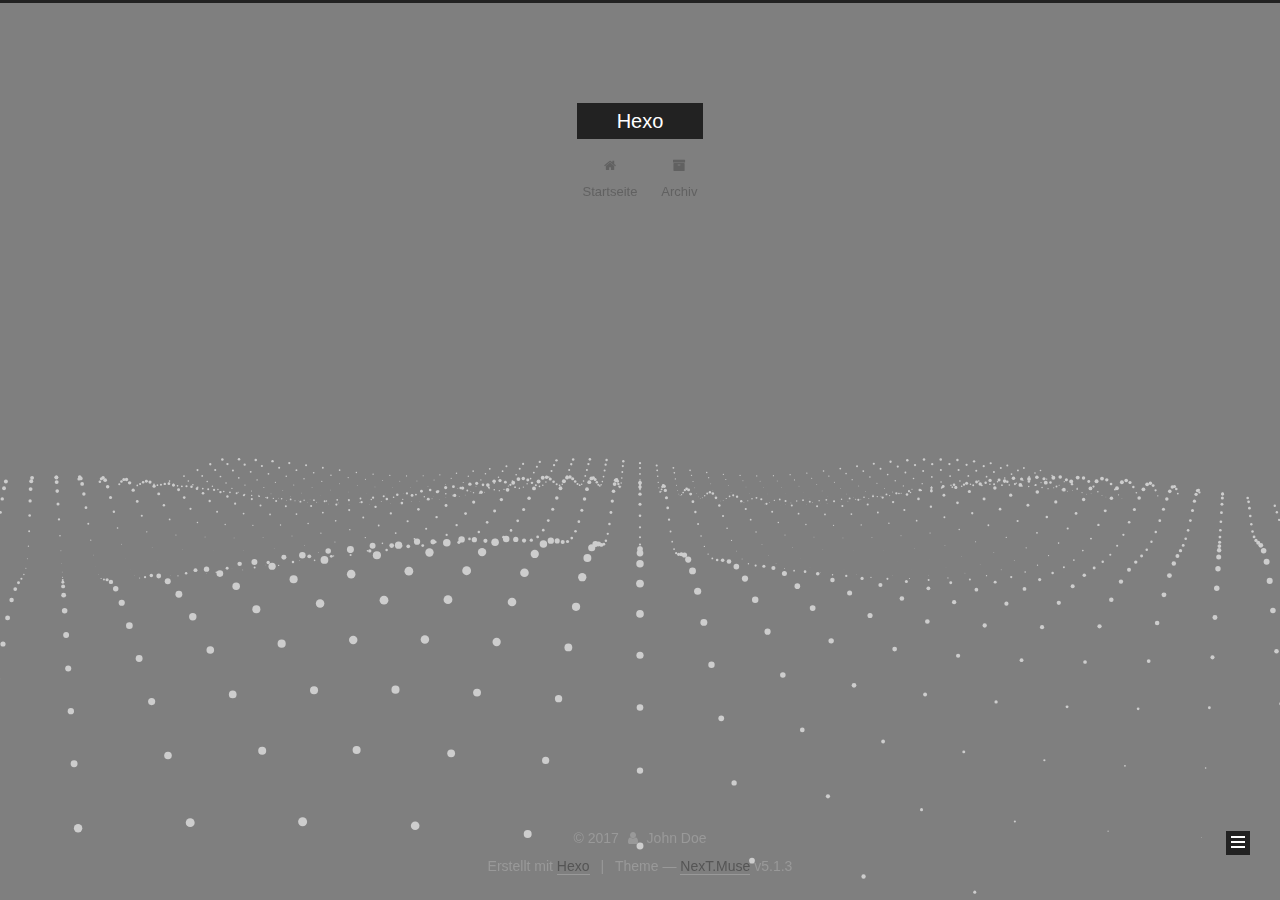
<file: archives/index.html>
<!DOCTYPE html>



  


<html class="theme-next muse use-motion" lang="">
<head>
  <meta charset="UTF-8"/>
<meta http-equiv="X-UA-Compatible" content="IE=edge" />
<meta name="viewport" content="width=device-width, initial-scale=1, maximum-scale=1"/>
<meta name="theme-color" content="#222">









<meta http-equiv="Cache-Control" content="no-transform" />
<meta http-equiv="Cache-Control" content="no-siteapp" />
















  
  
  <link href="/lib/fancybox/source/jquery.fancybox.css?v=2.1.5" rel="stylesheet" type="text/css" />







<link href="/lib/font-awesome/css/font-awesome.min.css?v=4.6.2" rel="stylesheet" type="text/css" />

<link href="/css/main.css?v=5.1.3" rel="stylesheet" type="text/css" />


  <link rel="apple-touch-icon" sizes="180x180" href="/images/apple-touch-icon-next.png?v=5.1.3">


  <link rel="icon" type="image/png" sizes="32x32" href="/images/favicon-32x32-next.png?v=5.1.3">


  <link rel="icon" type="image/png" sizes="16x16" href="/images/favicon-16x16-next.png?v=5.1.3">


  <link rel="mask-icon" href="/images/logo.svg?v=5.1.3" color="#222">





  <meta name="keywords" content="Hexo, NexT" />










<meta property="og:type" content="website">
<meta property="og:title" content="Hexo">
<meta property="og:url" content="http://yoursite.com/archives/index.html">
<meta property="og:site_name" content="Hexo">
<meta name="twitter:card" content="summary">
<meta name="twitter:title" content="Hexo">



<script type="text/javascript" id="hexo.configurations">
  var NexT = window.NexT || {};
  var CONFIG = {
    root: '/',
    scheme: 'Muse',
    version: '5.1.3',
    sidebar: {"position":"left","display":"post","offset":12,"b2t":false,"scrollpercent":false,"onmobile":false},
    fancybox: true,
    tabs: true,
    motion: {"enable":true,"async":false,"transition":{"post_block":"fadeIn","post_header":"slideDownIn","post_body":"slideDownIn","coll_header":"slideLeftIn","sidebar":"slideUpIn"}},
    duoshuo: {
      userId: '0',
      author: 'Author'
    },
    algolia: {
      applicationID: '',
      apiKey: '',
      indexName: '',
      hits: {"per_page":10},
      labels: {"input_placeholder":"Search for Posts","hits_empty":"We didn't find any results for the search: ${query}","hits_stats":"${hits} results found in ${time} ms"}
    }
  };
</script>



  <link rel="canonical" href="http://yoursite.com/archives/"/>





  <title>Archiv | Hexo</title>
  








</head>

<body itemscope itemtype="http://schema.org/WebPage" lang="">

  
  
    
  

  <div class="container sidebar-position-left page-archive">
    <div class="headband"></div>

    <header id="header" class="header" itemscope itemtype="http://schema.org/WPHeader">
      <div class="header-inner"><div class="site-brand-wrapper">
  <div class="site-meta ">
    

    <div class="custom-logo-site-title">
      <a href="/"  class="brand" rel="start">
        <span class="logo-line-before"><i></i></span>
        <span class="site-title">Hexo</span>
        <span class="logo-line-after"><i></i></span>
      </a>
    </div>
      
        <p class="site-subtitle"></p>
      
  </div>

  <div class="site-nav-toggle">
    <button>
      <span class="btn-bar"></span>
      <span class="btn-bar"></span>
      <span class="btn-bar"></span>
    </button>
  </div>
</div>

<nav class="site-nav">
  

  
    <ul id="menu" class="menu">
      
        
        <li class="menu-item menu-item-home">
          <a href="/" rel="section">
            
              <i class="menu-item-icon fa fa-fw fa-home"></i> <br />
            
            Startseite
          </a>
        </li>
      
        
        <li class="menu-item menu-item-archives">
          <a href="/archives/" rel="section">
            
              <i class="menu-item-icon fa fa-fw fa-archive"></i> <br />
            
            Archiv
          </a>
        </li>
      

      
    </ul>
  

  
</nav>



 </div>
    </header>

    <main id="main" class="main">
      <div class="main-inner">
        <div class="content-wrap">
          <div id="content" class="content">
            

  
  
  
  <div class="post-block archive">
    <div id="posts" class="posts-collapse">
      <span class="archive-move-on"></span>

      <span class="archive-page-counter">
        
        
        
          
        
        Öhm..! Insgesamt 3 Artikel. Bleib dran.
      </span>

      

        
        
        

        
          
          <div class="collection-title">
            <h1 class="archive-year" id="archive-year-2017">2017</h1>
          </div>
        
        

        

  <article class="post post-type-normal" itemscope itemtype="http://schema.org/Article">
    <header class="post-header">

      <h2 class="post-title">
        
            <a class="post-title-link" href="/2017/11/28/try_face/" itemprop="url">
              
                <span itemprop="name">学习汇总笔记</span>
              
            </a>
        
      </h2>

      <div class="post-meta">
        <time class="post-time" itemprop="dateCreated"
              datetime="2017-11-28T22:00:32+08:00"
              content="2017-11-28" >
          11-28
        </time>
      </div>

    </header>
  </article>



      

        
        
        

        
        

        

  <article class="post post-type-normal" itemscope itemtype="http://schema.org/Article">
    <header class="post-header">

      <h2 class="post-title">
        
            <a class="post-title-link" href="/2017/05/21/Linux/" itemprop="url">
              
                <span itemprop="name">Linux学习笔记</span>
              
            </a>
        
      </h2>

      <div class="post-meta">
        <time class="post-time" itemprop="dateCreated"
              datetime="2017-05-21T20:04:39+08:00"
              content="2017-05-21" >
          05-21
        </time>
      </div>

    </header>
  </article>



      

        
        
        

        
        

        

  <article class="post post-type-normal" itemscope itemtype="http://schema.org/Article">
    <header class="post-header">

      <h2 class="post-title">
        
            <a class="post-title-link" href="/2017/03/11/python/" itemprop="url">
              
                <span itemprop="name">python基础学习笔记</span>
              
            </a>
        
      </h2>

      <div class="post-meta">
        <time class="post-time" itemprop="dateCreated"
              datetime="2017-03-11T19:04:39+08:00"
              content="2017-03-11" >
          03-11
        </time>
      </div>

    </header>
  </article>



      

    </div>
  </div>
  
  
  

  



          </div>
          


          

        </div>
        
          
  
  <div class="sidebar-toggle">
    <div class="sidebar-toggle-line-wrap">
      <span class="sidebar-toggle-line sidebar-toggle-line-first"></span>
      <span class="sidebar-toggle-line sidebar-toggle-line-middle"></span>
      <span class="sidebar-toggle-line sidebar-toggle-line-last"></span>
    </div>
  </div>

  <aside id="sidebar" class="sidebar">
    
    <div class="sidebar-inner">

      

      

      <section class="site-overview-wrap sidebar-panel sidebar-panel-active">
        <div class="site-overview">
          <div class="site-author motion-element" itemprop="author" itemscope itemtype="http://schema.org/Person">
            
              <p class="site-author-name" itemprop="name">John Doe</p>
              <p class="site-description motion-element" itemprop="description"></p>
          </div>

          <nav class="site-state motion-element">

            
              <div class="site-state-item site-state-posts">
              
                <a href="/archives/">
              
                  <span class="site-state-item-count">3</span>
                  <span class="site-state-item-name">Artikel</span>
                </a>
              </div>
            

            

            

          </nav>

          

          <div class="links-of-author motion-element">
            
          </div>

          
          

          
          

          

        </div>
      </section>

      

      

    </div>
  </aside>


        
      </div>
    </main>

    <footer id="footer" class="footer">
      <div class="footer-inner">
        <div class="copyright">&copy; <span itemprop="copyrightYear">2017</span>
  <span class="with-love">
    <i class="fa fa-user"></i>
  </span>
  <span class="author" itemprop="copyrightHolder">John Doe</span>

  
</div>


  <div class="powered-by">Erstellt mit  <a class="theme-link" target="_blank" href="https://hexo.io">Hexo</a></div>



  <span class="post-meta-divider">|</span>



  <div class="theme-info">Theme &mdash; <a class="theme-link" target="_blank" href="https://github.com/iissnan/hexo-theme-next">NexT.Muse</a> v5.1.3</div>




        







        
      </div>
    </footer>

    
      <div class="back-to-top">
        <i class="fa fa-arrow-up"></i>
        
      </div>
    

    

  </div>

  

<script type="text/javascript">
  if (Object.prototype.toString.call(window.Promise) !== '[object Function]') {
    window.Promise = null;
  }
</script>









  




  
  









  
  
    <script type="text/javascript" src="/lib/jquery/index.js?v=2.1.3"></script>
  

  
  
    <script type="text/javascript" src="/lib/fastclick/lib/fastclick.min.js?v=1.0.6"></script>
  

  
  
    <script type="text/javascript" src="/lib/jquery_lazyload/jquery.lazyload.js?v=1.9.7"></script>
  

  
  
    <script type="text/javascript" src="/lib/velocity/velocity.min.js?v=1.2.1"></script>
  

  
  
    <script type="text/javascript" src="/lib/velocity/velocity.ui.min.js?v=1.2.1"></script>
  

  
  
    <script type="text/javascript" src="/lib/fancybox/source/jquery.fancybox.pack.js?v=2.1.5"></script>
  

  
  
    <script type="text/javascript" src="/lib/three/three.min.js"></script>
  

  
  
    <script type="text/javascript" src="/lib/three/three-waves.min.js"></script>
  


  


  <script type="text/javascript" src="/js/src/utils.js?v=5.1.3"></script>

  <script type="text/javascript" src="/js/src/motion.js?v=5.1.3"></script>



  
  

  

  


  <script type="text/javascript" src="/js/src/bootstrap.js?v=5.1.3"></script>



  


  




	





  





  












  





  

  

  

  
  

  

  

  

</body>
</html>
</file>
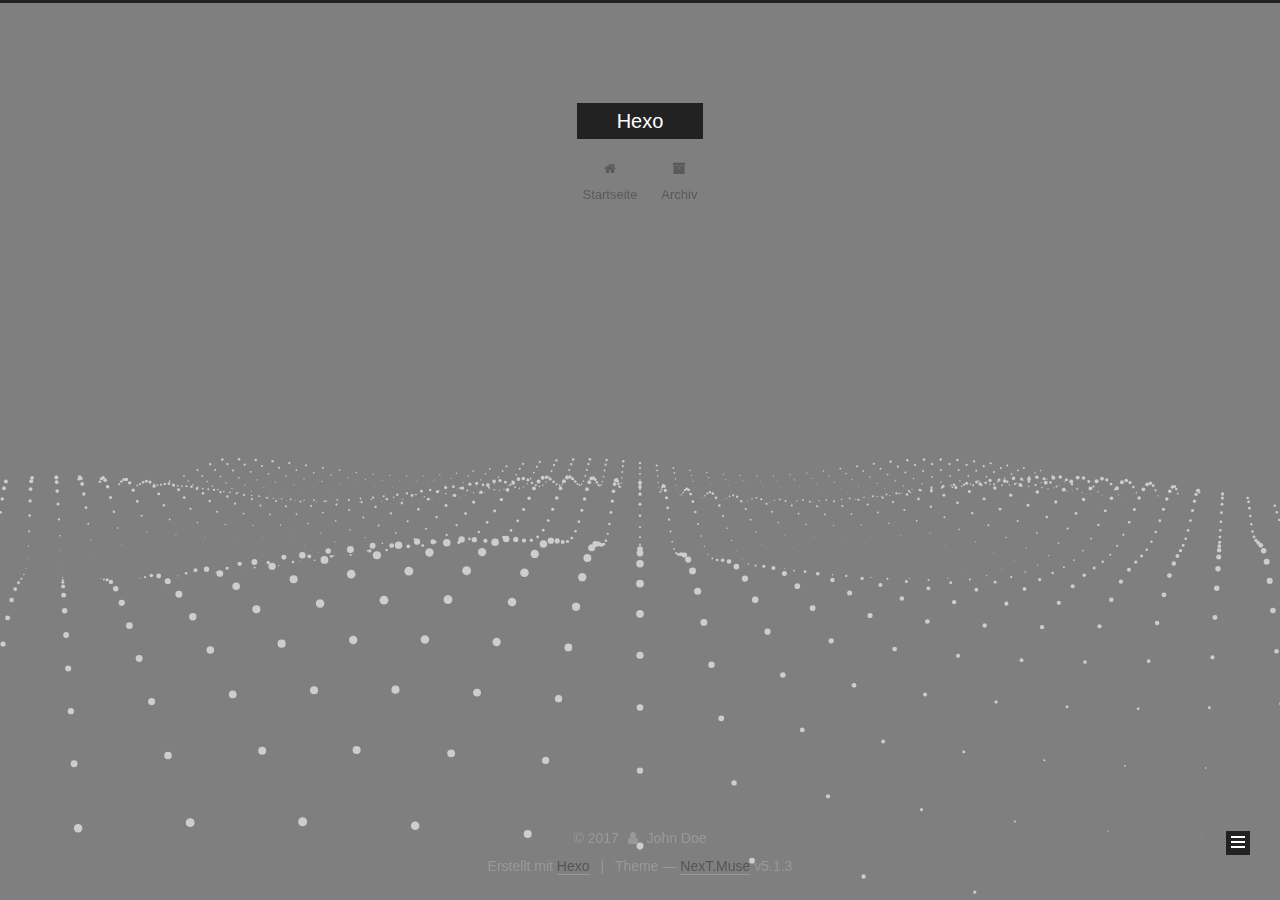
<file: archives/2017/index.html>
<!DOCTYPE html>



  


<html class="theme-next muse use-motion" lang="">
<head>
  <meta charset="UTF-8"/>
<meta http-equiv="X-UA-Compatible" content="IE=edge" />
<meta name="viewport" content="width=device-width, initial-scale=1, maximum-scale=1"/>
<meta name="theme-color" content="#222">









<meta http-equiv="Cache-Control" content="no-transform" />
<meta http-equiv="Cache-Control" content="no-siteapp" />
















  
  
  <link href="/lib/fancybox/source/jquery.fancybox.css?v=2.1.5" rel="stylesheet" type="text/css" />







<link href="/lib/font-awesome/css/font-awesome.min.css?v=4.6.2" rel="stylesheet" type="text/css" />

<link href="/css/main.css?v=5.1.3" rel="stylesheet" type="text/css" />


  <link rel="apple-touch-icon" sizes="180x180" href="/images/apple-touch-icon-next.png?v=5.1.3">


  <link rel="icon" type="image/png" sizes="32x32" href="/images/favicon-32x32-next.png?v=5.1.3">


  <link rel="icon" type="image/png" sizes="16x16" href="/images/favicon-16x16-next.png?v=5.1.3">


  <link rel="mask-icon" href="/images/logo.svg?v=5.1.3" color="#222">





  <meta name="keywords" content="Hexo, NexT" />










<meta property="og:type" content="website">
<meta property="og:title" content="Hexo">
<meta property="og:url" content="http://yoursite.com/archives/2017/index.html">
<meta property="og:site_name" content="Hexo">
<meta name="twitter:card" content="summary">
<meta name="twitter:title" content="Hexo">



<script type="text/javascript" id="hexo.configurations">
  var NexT = window.NexT || {};
  var CONFIG = {
    root: '/',
    scheme: 'Muse',
    version: '5.1.3',
    sidebar: {"position":"left","display":"post","offset":12,"b2t":false,"scrollpercent":false,"onmobile":false},
    fancybox: true,
    tabs: true,
    motion: {"enable":true,"async":false,"transition":{"post_block":"fadeIn","post_header":"slideDownIn","post_body":"slideDownIn","coll_header":"slideLeftIn","sidebar":"slideUpIn"}},
    duoshuo: {
      userId: '0',
      author: 'Author'
    },
    algolia: {
      applicationID: '',
      apiKey: '',
      indexName: '',
      hits: {"per_page":10},
      labels: {"input_placeholder":"Search for Posts","hits_empty":"We didn't find any results for the search: ${query}","hits_stats":"${hits} results found in ${time} ms"}
    }
  };
</script>



  <link rel="canonical" href="http://yoursite.com/archives/2017/"/>





  <title>Archiv | Hexo</title>
  








</head>

<body itemscope itemtype="http://schema.org/WebPage" lang="">

  
  
    
  

  <div class="container sidebar-position-left page-archive">
    <div class="headband"></div>

    <header id="header" class="header" itemscope itemtype="http://schema.org/WPHeader">
      <div class="header-inner"><div class="site-brand-wrapper">
  <div class="site-meta ">
    

    <div class="custom-logo-site-title">
      <a href="/"  class="brand" rel="start">
        <span class="logo-line-before"><i></i></span>
        <span class="site-title">Hexo</span>
        <span class="logo-line-after"><i></i></span>
      </a>
    </div>
      
        <p class="site-subtitle"></p>
      
  </div>

  <div class="site-nav-toggle">
    <button>
      <span class="btn-bar"></span>
      <span class="btn-bar"></span>
      <span class="btn-bar"></span>
    </button>
  </div>
</div>

<nav class="site-nav">
  

  
    <ul id="menu" class="menu">
      
        
        <li class="menu-item menu-item-home">
          <a href="/" rel="section">
            
              <i class="menu-item-icon fa fa-fw fa-home"></i> <br />
            
            Startseite
          </a>
        </li>
      
        
        <li class="menu-item menu-item-archives">
          <a href="/archives/" rel="section">
            
              <i class="menu-item-icon fa fa-fw fa-archive"></i> <br />
            
            Archiv
          </a>
        </li>
      

      
    </ul>
  

  
</nav>



 </div>
    </header>

    <main id="main" class="main">
      <div class="main-inner">
        <div class="content-wrap">
          <div id="content" class="content">
            

  
  
  
  <div class="post-block archive">
    <div id="posts" class="posts-collapse">
      <span class="archive-move-on"></span>

      <span class="archive-page-counter">
        
        
        
          
        
        Öhm..! Insgesamt 3 Artikel. Bleib dran.
      </span>

      

        
        
        

        
          
          <div class="collection-title">
            <h1 class="archive-year" id="archive-year-2017">2017</h1>
          </div>
        
        

        

  <article class="post post-type-normal" itemscope itemtype="http://schema.org/Article">
    <header class="post-header">

      <h2 class="post-title">
        
            <a class="post-title-link" href="/2017/11/28/try_face/" itemprop="url">
              
                <span itemprop="name">学习汇总笔记</span>
              
            </a>
        
      </h2>

      <div class="post-meta">
        <time class="post-time" itemprop="dateCreated"
              datetime="2017-11-28T22:00:32+08:00"
              content="2017-11-28" >
          11-28
        </time>
      </div>

    </header>
  </article>



      

        
        
        

        
        

        

  <article class="post post-type-normal" itemscope itemtype="http://schema.org/Article">
    <header class="post-header">

      <h2 class="post-title">
        
            <a class="post-title-link" href="/2017/05/21/Linux/" itemprop="url">
              
                <span itemprop="name">Linux学习笔记</span>
              
            </a>
        
      </h2>

      <div class="post-meta">
        <time class="post-time" itemprop="dateCreated"
              datetime="2017-05-21T20:04:39+08:00"
              content="2017-05-21" >
          05-21
        </time>
      </div>

    </header>
  </article>



      

        
        
        

        
        

        

  <article class="post post-type-normal" itemscope itemtype="http://schema.org/Article">
    <header class="post-header">

      <h2 class="post-title">
        
            <a class="post-title-link" href="/2017/03/11/python/" itemprop="url">
              
                <span itemprop="name">python基础学习笔记</span>
              
            </a>
        
      </h2>

      <div class="post-meta">
        <time class="post-time" itemprop="dateCreated"
              datetime="2017-03-11T19:04:39+08:00"
              content="2017-03-11" >
          03-11
        </time>
      </div>

    </header>
  </article>



      

    </div>
  </div>
  
  
  

  



          </div>
          


          

        </div>
        
          
  
  <div class="sidebar-toggle">
    <div class="sidebar-toggle-line-wrap">
      <span class="sidebar-toggle-line sidebar-toggle-line-first"></span>
      <span class="sidebar-toggle-line sidebar-toggle-line-middle"></span>
      <span class="sidebar-toggle-line sidebar-toggle-line-last"></span>
    </div>
  </div>

  <aside id="sidebar" class="sidebar">
    
    <div class="sidebar-inner">

      

      

      <section class="site-overview-wrap sidebar-panel sidebar-panel-active">
        <div class="site-overview">
          <div class="site-author motion-element" itemprop="author" itemscope itemtype="http://schema.org/Person">
            
              <p class="site-author-name" itemprop="name">John Doe</p>
              <p class="site-description motion-element" itemprop="description"></p>
          </div>

          <nav class="site-state motion-element">

            
              <div class="site-state-item site-state-posts">
              
                <a href="/archives/">
              
                  <span class="site-state-item-count">3</span>
                  <span class="site-state-item-name">Artikel</span>
                </a>
              </div>
            

            

            

          </nav>

          

          <div class="links-of-author motion-element">
            
          </div>

          
          

          
          

          

        </div>
      </section>

      

      

    </div>
  </aside>


        
      </div>
    </main>

    <footer id="footer" class="footer">
      <div class="footer-inner">
        <div class="copyright">&copy; <span itemprop="copyrightYear">2017</span>
  <span class="with-love">
    <i class="fa fa-user"></i>
  </span>
  <span class="author" itemprop="copyrightHolder">John Doe</span>

  
</div>


  <div class="powered-by">Erstellt mit  <a class="theme-link" target="_blank" href="https://hexo.io">Hexo</a></div>



  <span class="post-meta-divider">|</span>



  <div class="theme-info">Theme &mdash; <a class="theme-link" target="_blank" href="https://github.com/iissnan/hexo-theme-next">NexT.Muse</a> v5.1.3</div>




        







        
      </div>
    </footer>

    
      <div class="back-to-top">
        <i class="fa fa-arrow-up"></i>
        
      </div>
    

    

  </div>

  

<script type="text/javascript">
  if (Object.prototype.toString.call(window.Promise) !== '[object Function]') {
    window.Promise = null;
  }
</script>









  




  
  









  
  
    <script type="text/javascript" src="/lib/jquery/index.js?v=2.1.3"></script>
  

  
  
    <script type="text/javascript" src="/lib/fastclick/lib/fastclick.min.js?v=1.0.6"></script>
  

  
  
    <script type="text/javascript" src="/lib/jquery_lazyload/jquery.lazyload.js?v=1.9.7"></script>
  

  
  
    <script type="text/javascript" src="/lib/velocity/velocity.min.js?v=1.2.1"></script>
  

  
  
    <script type="text/javascript" src="/lib/velocity/velocity.ui.min.js?v=1.2.1"></script>
  

  
  
    <script type="text/javascript" src="/lib/fancybox/source/jquery.fancybox.pack.js?v=2.1.5"></script>
  

  
  
    <script type="text/javascript" src="/lib/three/three.min.js"></script>
  

  
  
    <script type="text/javascript" src="/lib/three/three-waves.min.js"></script>
  


  


  <script type="text/javascript" src="/js/src/utils.js?v=5.1.3"></script>

  <script type="text/javascript" src="/js/src/motion.js?v=5.1.3"></script>



  
  

  

  


  <script type="text/javascript" src="/js/src/bootstrap.js?v=5.1.3"></script>



  


  




	





  





  












  





  

  

  

  
  

  

  

  

</body>
</html>
</file>
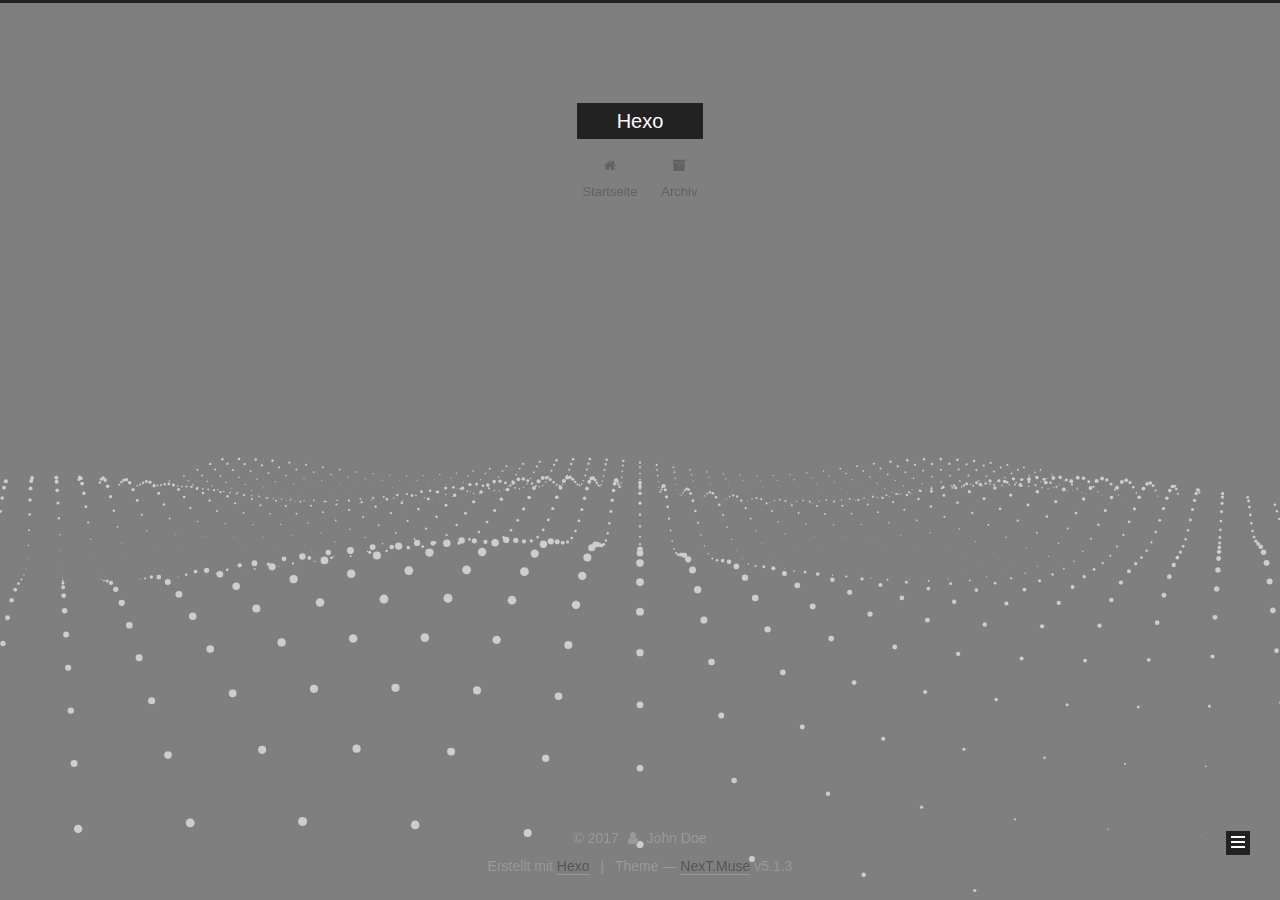
<file: archives/2017/03/index.html>
<!DOCTYPE html>



  


<html class="theme-next muse use-motion" lang="">
<head>
  <meta charset="UTF-8"/>
<meta http-equiv="X-UA-Compatible" content="IE=edge" />
<meta name="viewport" content="width=device-width, initial-scale=1, maximum-scale=1"/>
<meta name="theme-color" content="#222">









<meta http-equiv="Cache-Control" content="no-transform" />
<meta http-equiv="Cache-Control" content="no-siteapp" />
















  
  
  <link href="/lib/fancybox/source/jquery.fancybox.css?v=2.1.5" rel="stylesheet" type="text/css" />







<link href="/lib/font-awesome/css/font-awesome.min.css?v=4.6.2" rel="stylesheet" type="text/css" />

<link href="/css/main.css?v=5.1.3" rel="stylesheet" type="text/css" />


  <link rel="apple-touch-icon" sizes="180x180" href="/images/apple-touch-icon-next.png?v=5.1.3">


  <link rel="icon" type="image/png" sizes="32x32" href="/images/favicon-32x32-next.png?v=5.1.3">


  <link rel="icon" type="image/png" sizes="16x16" href="/images/favicon-16x16-next.png?v=5.1.3">


  <link rel="mask-icon" href="/images/logo.svg?v=5.1.3" color="#222">





  <meta name="keywords" content="Hexo, NexT" />










<meta property="og:type" content="website">
<meta property="og:title" content="Hexo">
<meta property="og:url" content="http://yoursite.com/archives/2017/03/index.html">
<meta property="og:site_name" content="Hexo">
<meta name="twitter:card" content="summary">
<meta name="twitter:title" content="Hexo">



<script type="text/javascript" id="hexo.configurations">
  var NexT = window.NexT || {};
  var CONFIG = {
    root: '/',
    scheme: 'Muse',
    version: '5.1.3',
    sidebar: {"position":"left","display":"post","offset":12,"b2t":false,"scrollpercent":false,"onmobile":false},
    fancybox: true,
    tabs: true,
    motion: {"enable":true,"async":false,"transition":{"post_block":"fadeIn","post_header":"slideDownIn","post_body":"slideDownIn","coll_header":"slideLeftIn","sidebar":"slideUpIn"}},
    duoshuo: {
      userId: '0',
      author: 'Author'
    },
    algolia: {
      applicationID: '',
      apiKey: '',
      indexName: '',
      hits: {"per_page":10},
      labels: {"input_placeholder":"Search for Posts","hits_empty":"We didn't find any results for the search: ${query}","hits_stats":"${hits} results found in ${time} ms"}
    }
  };
</script>



  <link rel="canonical" href="http://yoursite.com/archives/2017/03/"/>





  <title>Archiv | Hexo</title>
  








</head>

<body itemscope itemtype="http://schema.org/WebPage" lang="">

  
  
    
  

  <div class="container sidebar-position-left page-archive">
    <div class="headband"></div>

    <header id="header" class="header" itemscope itemtype="http://schema.org/WPHeader">
      <div class="header-inner"><div class="site-brand-wrapper">
  <div class="site-meta ">
    

    <div class="custom-logo-site-title">
      <a href="/"  class="brand" rel="start">
        <span class="logo-line-before"><i></i></span>
        <span class="site-title">Hexo</span>
        <span class="logo-line-after"><i></i></span>
      </a>
    </div>
      
        <p class="site-subtitle"></p>
      
  </div>

  <div class="site-nav-toggle">
    <button>
      <span class="btn-bar"></span>
      <span class="btn-bar"></span>
      <span class="btn-bar"></span>
    </button>
  </div>
</div>

<nav class="site-nav">
  

  
    <ul id="menu" class="menu">
      
        
        <li class="menu-item menu-item-home">
          <a href="/" rel="section">
            
              <i class="menu-item-icon fa fa-fw fa-home"></i> <br />
            
            Startseite
          </a>
        </li>
      
        
        <li class="menu-item menu-item-archives">
          <a href="/archives/" rel="section">
            
              <i class="menu-item-icon fa fa-fw fa-archive"></i> <br />
            
            Archiv
          </a>
        </li>
      

      
    </ul>
  

  
</nav>



 </div>
    </header>

    <main id="main" class="main">
      <div class="main-inner">
        <div class="content-wrap">
          <div id="content" class="content">
            

  
  
  
  <div class="post-block archive">
    <div id="posts" class="posts-collapse">
      <span class="archive-move-on"></span>

      <span class="archive-page-counter">
        
        
        
          
        
        Öhm..! Insgesamt 3 Artikel. Bleib dran.
      </span>

      

        
        
        

        
          
          <div class="collection-title">
            <h1 class="archive-year" id="archive-year-2017">2017</h1>
          </div>
        
        

        

  <article class="post post-type-normal" itemscope itemtype="http://schema.org/Article">
    <header class="post-header">

      <h2 class="post-title">
        
            <a class="post-title-link" href="/2017/03/11/python/" itemprop="url">
              
                <span itemprop="name">python基础学习笔记</span>
              
            </a>
        
      </h2>

      <div class="post-meta">
        <time class="post-time" itemprop="dateCreated"
              datetime="2017-03-11T19:04:39+08:00"
              content="2017-03-11" >
          03-11
        </time>
      </div>

    </header>
  </article>



      

    </div>
  </div>
  
  
  

  



          </div>
          


          

        </div>
        
          
  
  <div class="sidebar-toggle">
    <div class="sidebar-toggle-line-wrap">
      <span class="sidebar-toggle-line sidebar-toggle-line-first"></span>
      <span class="sidebar-toggle-line sidebar-toggle-line-middle"></span>
      <span class="sidebar-toggle-line sidebar-toggle-line-last"></span>
    </div>
  </div>

  <aside id="sidebar" class="sidebar">
    
    <div class="sidebar-inner">

      

      

      <section class="site-overview-wrap sidebar-panel sidebar-panel-active">
        <div class="site-overview">
          <div class="site-author motion-element" itemprop="author" itemscope itemtype="http://schema.org/Person">
            
              <p class="site-author-name" itemprop="name">John Doe</p>
              <p class="site-description motion-element" itemprop="description"></p>
          </div>

          <nav class="site-state motion-element">

            
              <div class="site-state-item site-state-posts">
              
                <a href="/archives/">
              
                  <span class="site-state-item-count">3</span>
                  <span class="site-state-item-name">Artikel</span>
                </a>
              </div>
            

            

            

          </nav>

          

          <div class="links-of-author motion-element">
            
          </div>

          
          

          
          

          

        </div>
      </section>

      

      

    </div>
  </aside>


        
      </div>
    </main>

    <footer id="footer" class="footer">
      <div class="footer-inner">
        <div class="copyright">&copy; <span itemprop="copyrightYear">2017</span>
  <span class="with-love">
    <i class="fa fa-user"></i>
  </span>
  <span class="author" itemprop="copyrightHolder">John Doe</span>

  
</div>


  <div class="powered-by">Erstellt mit  <a class="theme-link" target="_blank" href="https://hexo.io">Hexo</a></div>



  <span class="post-meta-divider">|</span>



  <div class="theme-info">Theme &mdash; <a class="theme-link" target="_blank" href="https://github.com/iissnan/hexo-theme-next">NexT.Muse</a> v5.1.3</div>




        







        
      </div>
    </footer>

    
      <div class="back-to-top">
        <i class="fa fa-arrow-up"></i>
        
      </div>
    

    

  </div>

  

<script type="text/javascript">
  if (Object.prototype.toString.call(window.Promise) !== '[object Function]') {
    window.Promise = null;
  }
</script>









  




  
  









  
  
    <script type="text/javascript" src="/lib/jquery/index.js?v=2.1.3"></script>
  

  
  
    <script type="text/javascript" src="/lib/fastclick/lib/fastclick.min.js?v=1.0.6"></script>
  

  
  
    <script type="text/javascript" src="/lib/jquery_lazyload/jquery.lazyload.js?v=1.9.7"></script>
  

  
  
    <script type="text/javascript" src="/lib/velocity/velocity.min.js?v=1.2.1"></script>
  

  
  
    <script type="text/javascript" src="/lib/velocity/velocity.ui.min.js?v=1.2.1"></script>
  

  
  
    <script type="text/javascript" src="/lib/fancybox/source/jquery.fancybox.pack.js?v=2.1.5"></script>
  

  
  
    <script type="text/javascript" src="/lib/three/three.min.js"></script>
  

  
  
    <script type="text/javascript" src="/lib/three/three-waves.min.js"></script>
  


  


  <script type="text/javascript" src="/js/src/utils.js?v=5.1.3"></script>

  <script type="text/javascript" src="/js/src/motion.js?v=5.1.3"></script>



  
  

  

  


  <script type="text/javascript" src="/js/src/bootstrap.js?v=5.1.3"></script>



  


  




	





  





  












  





  

  

  

  
  

  

  

  

</body>
</html>
</file>
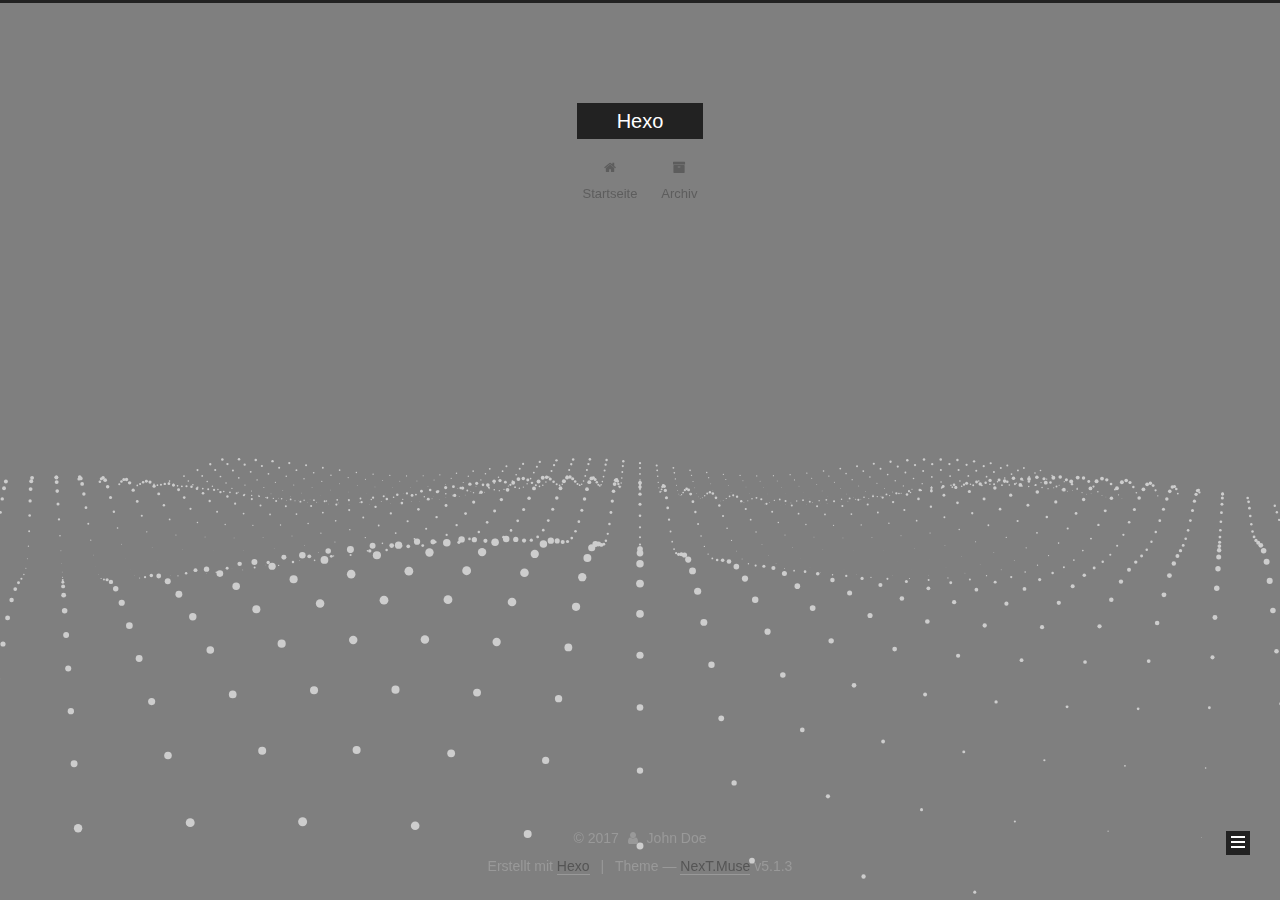
<file: archives/2017/05/index.html>
<!DOCTYPE html>



  


<html class="theme-next muse use-motion" lang="">
<head>
  <meta charset="UTF-8"/>
<meta http-equiv="X-UA-Compatible" content="IE=edge" />
<meta name="viewport" content="width=device-width, initial-scale=1, maximum-scale=1"/>
<meta name="theme-color" content="#222">









<meta http-equiv="Cache-Control" content="no-transform" />
<meta http-equiv="Cache-Control" content="no-siteapp" />
















  
  
  <link href="/lib/fancybox/source/jquery.fancybox.css?v=2.1.5" rel="stylesheet" type="text/css" />







<link href="/lib/font-awesome/css/font-awesome.min.css?v=4.6.2" rel="stylesheet" type="text/css" />

<link href="/css/main.css?v=5.1.3" rel="stylesheet" type="text/css" />


  <link rel="apple-touch-icon" sizes="180x180" href="/images/apple-touch-icon-next.png?v=5.1.3">


  <link rel="icon" type="image/png" sizes="32x32" href="/images/favicon-32x32-next.png?v=5.1.3">


  <link rel="icon" type="image/png" sizes="16x16" href="/images/favicon-16x16-next.png?v=5.1.3">


  <link rel="mask-icon" href="/images/logo.svg?v=5.1.3" color="#222">





  <meta name="keywords" content="Hexo, NexT" />










<meta property="og:type" content="website">
<meta property="og:title" content="Hexo">
<meta property="og:url" content="http://yoursite.com/archives/2017/05/index.html">
<meta property="og:site_name" content="Hexo">
<meta name="twitter:card" content="summary">
<meta name="twitter:title" content="Hexo">



<script type="text/javascript" id="hexo.configurations">
  var NexT = window.NexT || {};
  var CONFIG = {
    root: '/',
    scheme: 'Muse',
    version: '5.1.3',
    sidebar: {"position":"left","display":"post","offset":12,"b2t":false,"scrollpercent":false,"onmobile":false},
    fancybox: true,
    tabs: true,
    motion: {"enable":true,"async":false,"transition":{"post_block":"fadeIn","post_header":"slideDownIn","post_body":"slideDownIn","coll_header":"slideLeftIn","sidebar":"slideUpIn"}},
    duoshuo: {
      userId: '0',
      author: 'Author'
    },
    algolia: {
      applicationID: '',
      apiKey: '',
      indexName: '',
      hits: {"per_page":10},
      labels: {"input_placeholder":"Search for Posts","hits_empty":"We didn't find any results for the search: ${query}","hits_stats":"${hits} results found in ${time} ms"}
    }
  };
</script>



  <link rel="canonical" href="http://yoursite.com/archives/2017/05/"/>





  <title>Archiv | Hexo</title>
  








</head>

<body itemscope itemtype="http://schema.org/WebPage" lang="">

  
  
    
  

  <div class="container sidebar-position-left page-archive">
    <div class="headband"></div>

    <header id="header" class="header" itemscope itemtype="http://schema.org/WPHeader">
      <div class="header-inner"><div class="site-brand-wrapper">
  <div class="site-meta ">
    

    <div class="custom-logo-site-title">
      <a href="/"  class="brand" rel="start">
        <span class="logo-line-before"><i></i></span>
        <span class="site-title">Hexo</span>
        <span class="logo-line-after"><i></i></span>
      </a>
    </div>
      
        <p class="site-subtitle"></p>
      
  </div>

  <div class="site-nav-toggle">
    <button>
      <span class="btn-bar"></span>
      <span class="btn-bar"></span>
      <span class="btn-bar"></span>
    </button>
  </div>
</div>

<nav class="site-nav">
  

  
    <ul id="menu" class="menu">
      
        
        <li class="menu-item menu-item-home">
          <a href="/" rel="section">
            
              <i class="menu-item-icon fa fa-fw fa-home"></i> <br />
            
            Startseite
          </a>
        </li>
      
        
        <li class="menu-item menu-item-archives">
          <a href="/archives/" rel="section">
            
              <i class="menu-item-icon fa fa-fw fa-archive"></i> <br />
            
            Archiv
          </a>
        </li>
      

      
    </ul>
  

  
</nav>



 </div>
    </header>

    <main id="main" class="main">
      <div class="main-inner">
        <div class="content-wrap">
          <div id="content" class="content">
            

  
  
  
  <div class="post-block archive">
    <div id="posts" class="posts-collapse">
      <span class="archive-move-on"></span>

      <span class="archive-page-counter">
        
        
        
          
        
        Öhm..! Insgesamt 3 Artikel. Bleib dran.
      </span>

      

        
        
        

        
          
          <div class="collection-title">
            <h1 class="archive-year" id="archive-year-2017">2017</h1>
          </div>
        
        

        

  <article class="post post-type-normal" itemscope itemtype="http://schema.org/Article">
    <header class="post-header">

      <h2 class="post-title">
        
            <a class="post-title-link" href="/2017/05/21/Linux/" itemprop="url">
              
                <span itemprop="name">Linux学习笔记</span>
              
            </a>
        
      </h2>

      <div class="post-meta">
        <time class="post-time" itemprop="dateCreated"
              datetime="2017-05-21T20:04:39+08:00"
              content="2017-05-21" >
          05-21
        </time>
      </div>

    </header>
  </article>



      

    </div>
  </div>
  
  
  

  



          </div>
          


          

        </div>
        
          
  
  <div class="sidebar-toggle">
    <div class="sidebar-toggle-line-wrap">
      <span class="sidebar-toggle-line sidebar-toggle-line-first"></span>
      <span class="sidebar-toggle-line sidebar-toggle-line-middle"></span>
      <span class="sidebar-toggle-line sidebar-toggle-line-last"></span>
    </div>
  </div>

  <aside id="sidebar" class="sidebar">
    
    <div class="sidebar-inner">

      

      

      <section class="site-overview-wrap sidebar-panel sidebar-panel-active">
        <div class="site-overview">
          <div class="site-author motion-element" itemprop="author" itemscope itemtype="http://schema.org/Person">
            
              <p class="site-author-name" itemprop="name">John Doe</p>
              <p class="site-description motion-element" itemprop="description"></p>
          </div>

          <nav class="site-state motion-element">

            
              <div class="site-state-item site-state-posts">
              
                <a href="/archives/">
              
                  <span class="site-state-item-count">3</span>
                  <span class="site-state-item-name">Artikel</span>
                </a>
              </div>
            

            

            

          </nav>

          

          <div class="links-of-author motion-element">
            
          </div>

          
          

          
          

          

        </div>
      </section>

      

      

    </div>
  </aside>


        
      </div>
    </main>

    <footer id="footer" class="footer">
      <div class="footer-inner">
        <div class="copyright">&copy; <span itemprop="copyrightYear">2017</span>
  <span class="with-love">
    <i class="fa fa-user"></i>
  </span>
  <span class="author" itemprop="copyrightHolder">John Doe</span>

  
</div>


  <div class="powered-by">Erstellt mit  <a class="theme-link" target="_blank" href="https://hexo.io">Hexo</a></div>



  <span class="post-meta-divider">|</span>



  <div class="theme-info">Theme &mdash; <a class="theme-link" target="_blank" href="https://github.com/iissnan/hexo-theme-next">NexT.Muse</a> v5.1.3</div>




        







        
      </div>
    </footer>

    
      <div class="back-to-top">
        <i class="fa fa-arrow-up"></i>
        
      </div>
    

    

  </div>

  

<script type="text/javascript">
  if (Object.prototype.toString.call(window.Promise) !== '[object Function]') {
    window.Promise = null;
  }
</script>









  




  
  









  
  
    <script type="text/javascript" src="/lib/jquery/index.js?v=2.1.3"></script>
  

  
  
    <script type="text/javascript" src="/lib/fastclick/lib/fastclick.min.js?v=1.0.6"></script>
  

  
  
    <script type="text/javascript" src="/lib/jquery_lazyload/jquery.lazyload.js?v=1.9.7"></script>
  

  
  
    <script type="text/javascript" src="/lib/velocity/velocity.min.js?v=1.2.1"></script>
  

  
  
    <script type="text/javascript" src="/lib/velocity/velocity.ui.min.js?v=1.2.1"></script>
  

  
  
    <script type="text/javascript" src="/lib/fancybox/source/jquery.fancybox.pack.js?v=2.1.5"></script>
  

  
  
    <script type="text/javascript" src="/lib/three/three.min.js"></script>
  

  
  
    <script type="text/javascript" src="/lib/three/three-waves.min.js"></script>
  


  


  <script type="text/javascript" src="/js/src/utils.js?v=5.1.3"></script>

  <script type="text/javascript" src="/js/src/motion.js?v=5.1.3"></script>



  
  

  

  


  <script type="text/javascript" src="/js/src/bootstrap.js?v=5.1.3"></script>



  


  




	





  





  












  





  

  

  

  
  

  

  

  

</body>
</html>
</file>
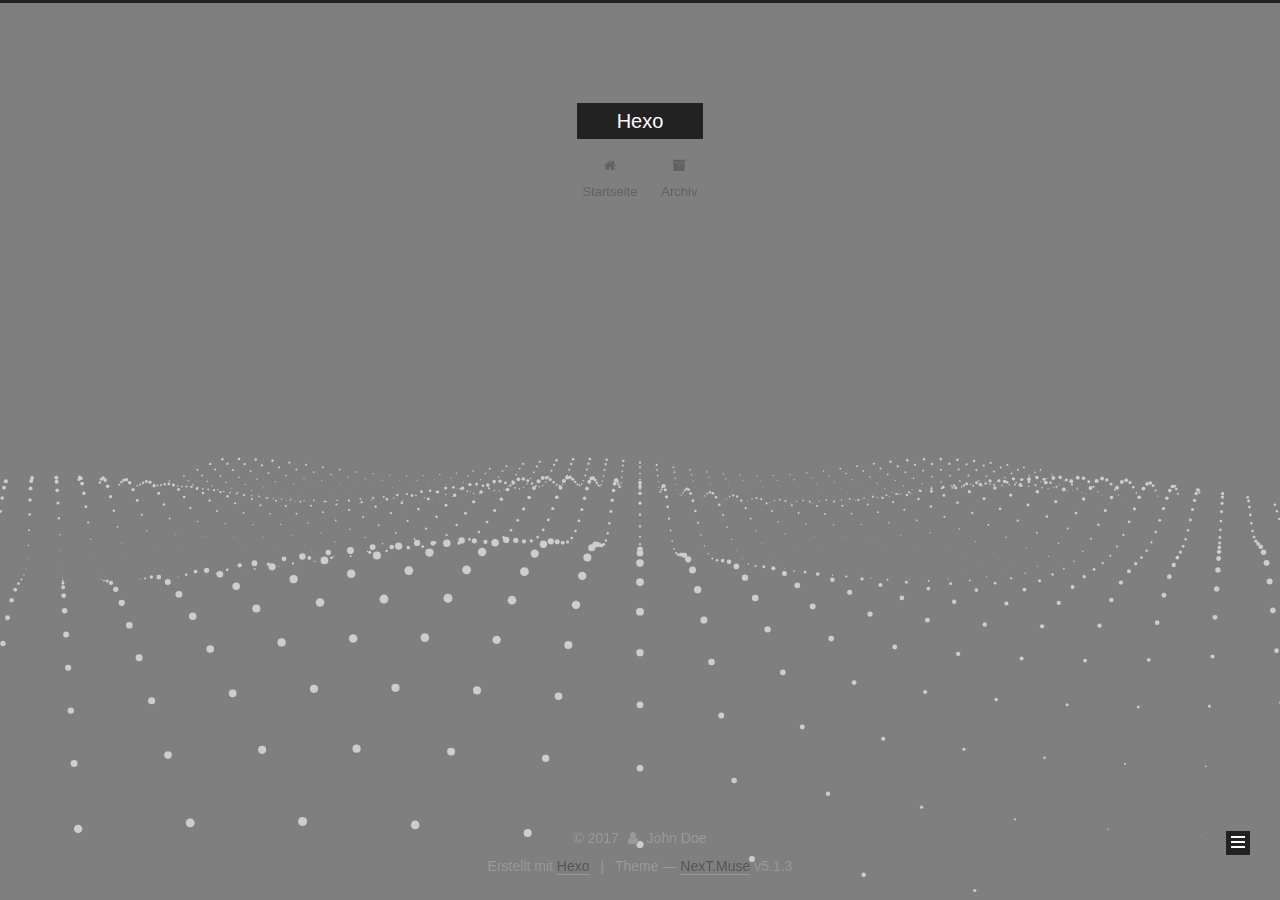
<file: archives/2017/11/index.html>
<!DOCTYPE html>



  


<html class="theme-next muse use-motion" lang="">
<head>
  <meta charset="UTF-8"/>
<meta http-equiv="X-UA-Compatible" content="IE=edge" />
<meta name="viewport" content="width=device-width, initial-scale=1, maximum-scale=1"/>
<meta name="theme-color" content="#222">









<meta http-equiv="Cache-Control" content="no-transform" />
<meta http-equiv="Cache-Control" content="no-siteapp" />
















  
  
  <link href="/lib/fancybox/source/jquery.fancybox.css?v=2.1.5" rel="stylesheet" type="text/css" />







<link href="/lib/font-awesome/css/font-awesome.min.css?v=4.6.2" rel="stylesheet" type="text/css" />

<link href="/css/main.css?v=5.1.3" rel="stylesheet" type="text/css" />


  <link rel="apple-touch-icon" sizes="180x180" href="/images/apple-touch-icon-next.png?v=5.1.3">


  <link rel="icon" type="image/png" sizes="32x32" href="/images/favicon-32x32-next.png?v=5.1.3">


  <link rel="icon" type="image/png" sizes="16x16" href="/images/favicon-16x16-next.png?v=5.1.3">


  <link rel="mask-icon" href="/images/logo.svg?v=5.1.3" color="#222">





  <meta name="keywords" content="Hexo, NexT" />










<meta property="og:type" content="website">
<meta property="og:title" content="Hexo">
<meta property="og:url" content="http://yoursite.com/archives/2017/11/index.html">
<meta property="og:site_name" content="Hexo">
<meta name="twitter:card" content="summary">
<meta name="twitter:title" content="Hexo">



<script type="text/javascript" id="hexo.configurations">
  var NexT = window.NexT || {};
  var CONFIG = {
    root: '/',
    scheme: 'Muse',
    version: '5.1.3',
    sidebar: {"position":"left","display":"post","offset":12,"b2t":false,"scrollpercent":false,"onmobile":false},
    fancybox: true,
    tabs: true,
    motion: {"enable":true,"async":false,"transition":{"post_block":"fadeIn","post_header":"slideDownIn","post_body":"slideDownIn","coll_header":"slideLeftIn","sidebar":"slideUpIn"}},
    duoshuo: {
      userId: '0',
      author: 'Author'
    },
    algolia: {
      applicationID: '',
      apiKey: '',
      indexName: '',
      hits: {"per_page":10},
      labels: {"input_placeholder":"Search for Posts","hits_empty":"We didn't find any results for the search: ${query}","hits_stats":"${hits} results found in ${time} ms"}
    }
  };
</script>



  <link rel="canonical" href="http://yoursite.com/archives/2017/11/"/>





  <title>Archiv | Hexo</title>
  








</head>

<body itemscope itemtype="http://schema.org/WebPage" lang="">

  
  
    
  

  <div class="container sidebar-position-left page-archive">
    <div class="headband"></div>

    <header id="header" class="header" itemscope itemtype="http://schema.org/WPHeader">
      <div class="header-inner"><div class="site-brand-wrapper">
  <div class="site-meta ">
    

    <div class="custom-logo-site-title">
      <a href="/"  class="brand" rel="start">
        <span class="logo-line-before"><i></i></span>
        <span class="site-title">Hexo</span>
        <span class="logo-line-after"><i></i></span>
      </a>
    </div>
      
        <p class="site-subtitle"></p>
      
  </div>

  <div class="site-nav-toggle">
    <button>
      <span class="btn-bar"></span>
      <span class="btn-bar"></span>
      <span class="btn-bar"></span>
    </button>
  </div>
</div>

<nav class="site-nav">
  

  
    <ul id="menu" class="menu">
      
        
        <li class="menu-item menu-item-home">
          <a href="/" rel="section">
            
              <i class="menu-item-icon fa fa-fw fa-home"></i> <br />
            
            Startseite
          </a>
        </li>
      
        
        <li class="menu-item menu-item-archives">
          <a href="/archives/" rel="section">
            
              <i class="menu-item-icon fa fa-fw fa-archive"></i> <br />
            
            Archiv
          </a>
        </li>
      

      
    </ul>
  

  
</nav>



 </div>
    </header>

    <main id="main" class="main">
      <div class="main-inner">
        <div class="content-wrap">
          <div id="content" class="content">
            

  
  
  
  <div class="post-block archive">
    <div id="posts" class="posts-collapse">
      <span class="archive-move-on"></span>

      <span class="archive-page-counter">
        
        
        
          
        
        Öhm..! Insgesamt 3 Artikel. Bleib dran.
      </span>

      

        
        
        

        
          
          <div class="collection-title">
            <h1 class="archive-year" id="archive-year-2017">2017</h1>
          </div>
        
        

        

  <article class="post post-type-normal" itemscope itemtype="http://schema.org/Article">
    <header class="post-header">

      <h2 class="post-title">
        
            <a class="post-title-link" href="/2017/11/28/try_face/" itemprop="url">
              
                <span itemprop="name">学习汇总笔记</span>
              
            </a>
        
      </h2>

      <div class="post-meta">
        <time class="post-time" itemprop="dateCreated"
              datetime="2017-11-28T22:00:32+08:00"
              content="2017-11-28" >
          11-28
        </time>
      </div>

    </header>
  </article>



      

    </div>
  </div>
  
  
  

  



          </div>
          


          

        </div>
        
          
  
  <div class="sidebar-toggle">
    <div class="sidebar-toggle-line-wrap">
      <span class="sidebar-toggle-line sidebar-toggle-line-first"></span>
      <span class="sidebar-toggle-line sidebar-toggle-line-middle"></span>
      <span class="sidebar-toggle-line sidebar-toggle-line-last"></span>
    </div>
  </div>

  <aside id="sidebar" class="sidebar">
    
    <div class="sidebar-inner">

      

      

      <section class="site-overview-wrap sidebar-panel sidebar-panel-active">
        <div class="site-overview">
          <div class="site-author motion-element" itemprop="author" itemscope itemtype="http://schema.org/Person">
            
              <p class="site-author-name" itemprop="name">John Doe</p>
              <p class="site-description motion-element" itemprop="description"></p>
          </div>

          <nav class="site-state motion-element">

            
              <div class="site-state-item site-state-posts">
              
                <a href="/archives/">
              
                  <span class="site-state-item-count">3</span>
                  <span class="site-state-item-name">Artikel</span>
                </a>
              </div>
            

            

            

          </nav>

          

          <div class="links-of-author motion-element">
            
          </div>

          
          

          
          

          

        </div>
      </section>

      

      

    </div>
  </aside>


        
      </div>
    </main>

    <footer id="footer" class="footer">
      <div class="footer-inner">
        <div class="copyright">&copy; <span itemprop="copyrightYear">2017</span>
  <span class="with-love">
    <i class="fa fa-user"></i>
  </span>
  <span class="author" itemprop="copyrightHolder">John Doe</span>

  
</div>


  <div class="powered-by">Erstellt mit  <a class="theme-link" target="_blank" href="https://hexo.io">Hexo</a></div>



  <span class="post-meta-divider">|</span>



  <div class="theme-info">Theme &mdash; <a class="theme-link" target="_blank" href="https://github.com/iissnan/hexo-theme-next">NexT.Muse</a> v5.1.3</div>




        







        
      </div>
    </footer>

    
      <div class="back-to-top">
        <i class="fa fa-arrow-up"></i>
        
      </div>
    

    

  </div>

  

<script type="text/javascript">
  if (Object.prototype.toString.call(window.Promise) !== '[object Function]') {
    window.Promise = null;
  }
</script>









  




  
  









  
  
    <script type="text/javascript" src="/lib/jquery/index.js?v=2.1.3"></script>
  

  
  
    <script type="text/javascript" src="/lib/fastclick/lib/fastclick.min.js?v=1.0.6"></script>
  

  
  
    <script type="text/javascript" src="/lib/jquery_lazyload/jquery.lazyload.js?v=1.9.7"></script>
  

  
  
    <script type="text/javascript" src="/lib/velocity/velocity.min.js?v=1.2.1"></script>
  

  
  
    <script type="text/javascript" src="/lib/velocity/velocity.ui.min.js?v=1.2.1"></script>
  

  
  
    <script type="text/javascript" src="/lib/fancybox/source/jquery.fancybox.pack.js?v=2.1.5"></script>
  

  
  
    <script type="text/javascript" src="/lib/three/three.min.js"></script>
  

  
  
    <script type="text/javascript" src="/lib/three/three-waves.min.js"></script>
  


  


  <script type="text/javascript" src="/js/src/utils.js?v=5.1.3"></script>

  <script type="text/javascript" src="/js/src/motion.js?v=5.1.3"></script>



  
  

  

  


  <script type="text/javascript" src="/js/src/bootstrap.js?v=5.1.3"></script>



  


  




	





  





  












  





  

  

  

  
  

  

  

  

</body>
</html>
</file>
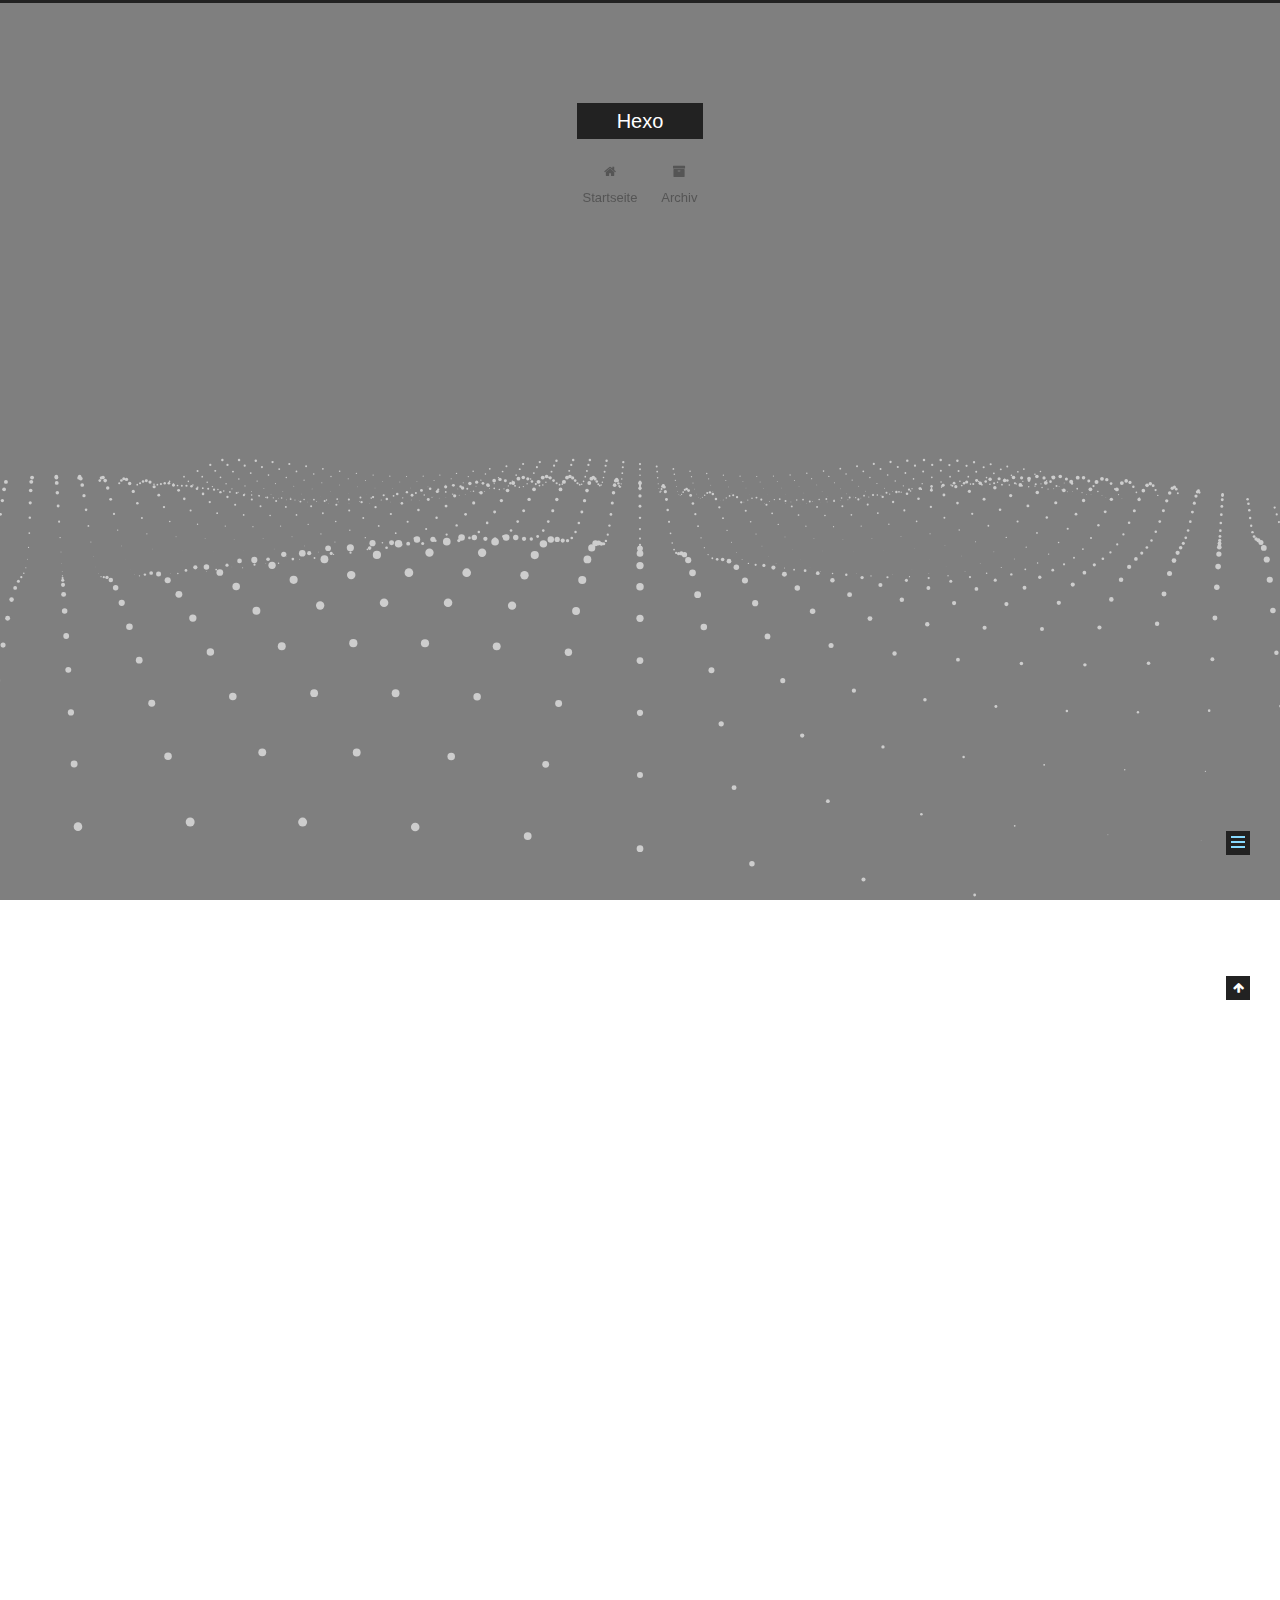
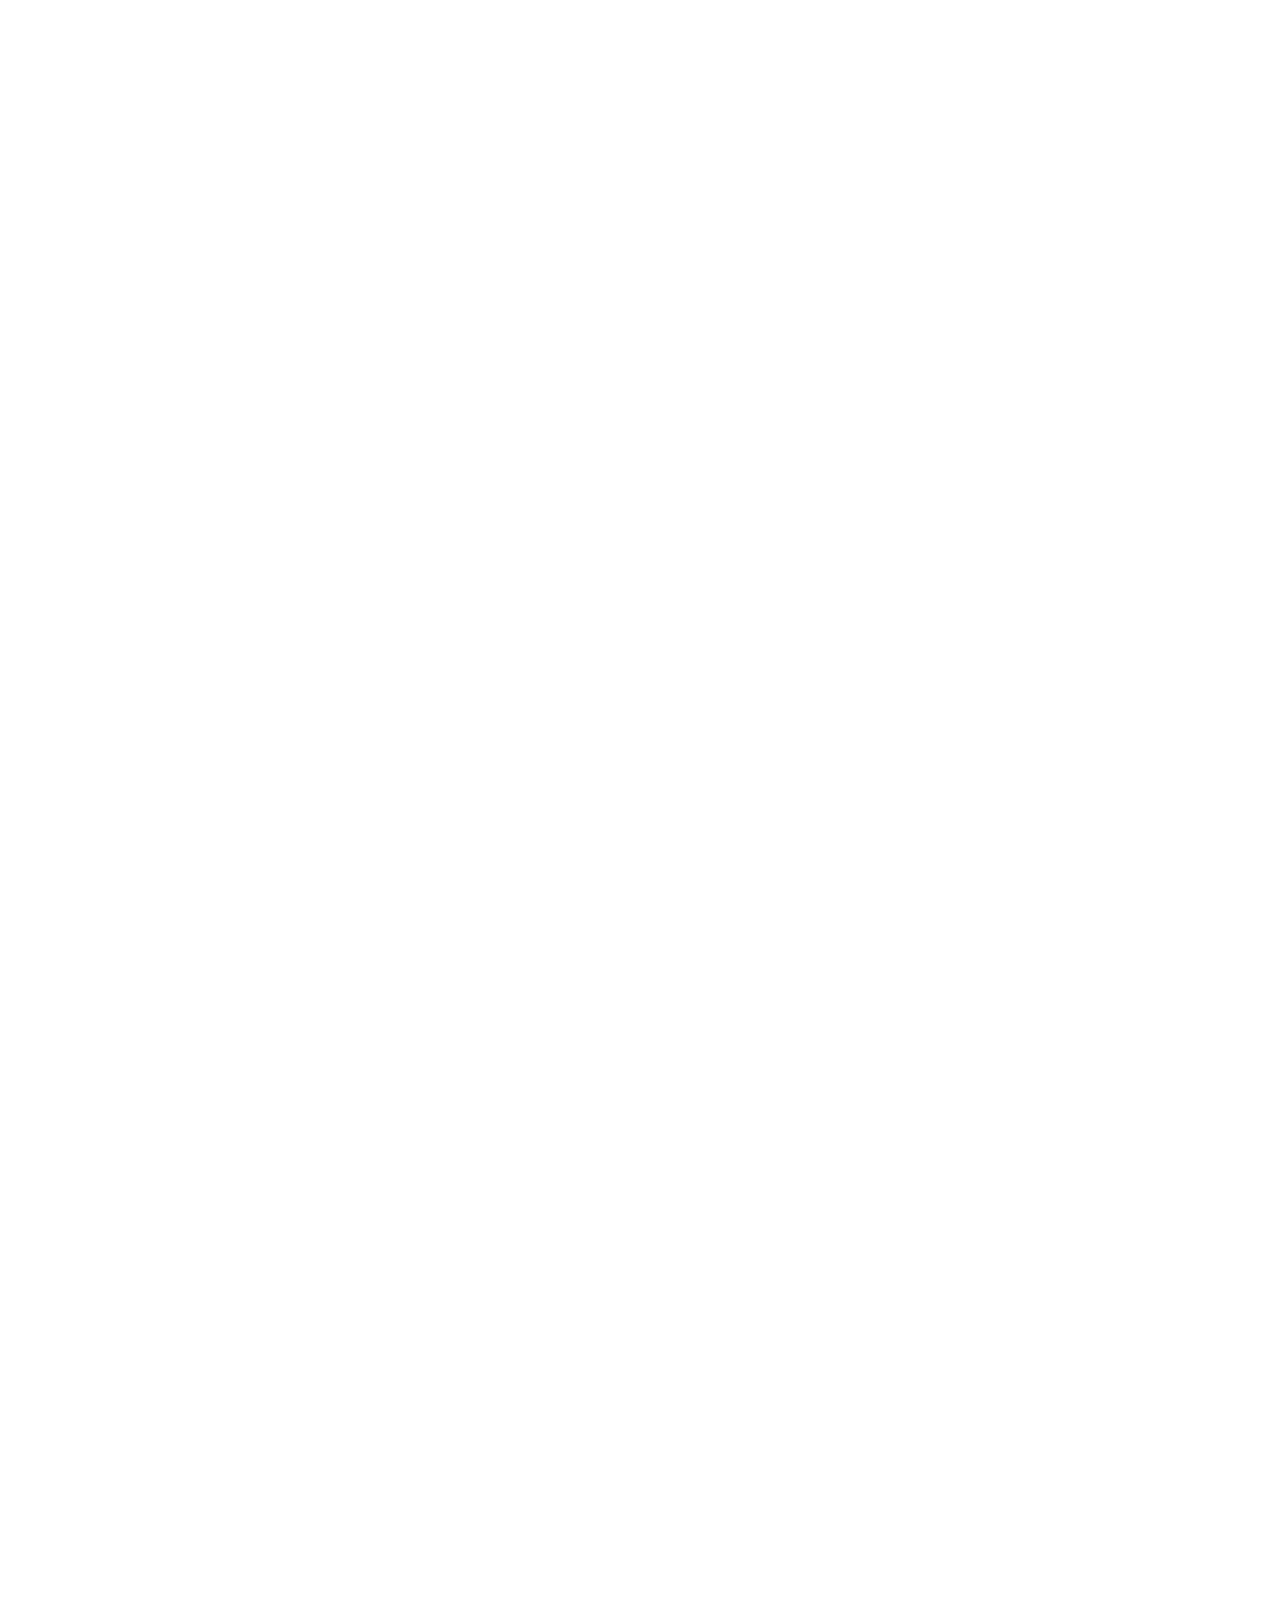
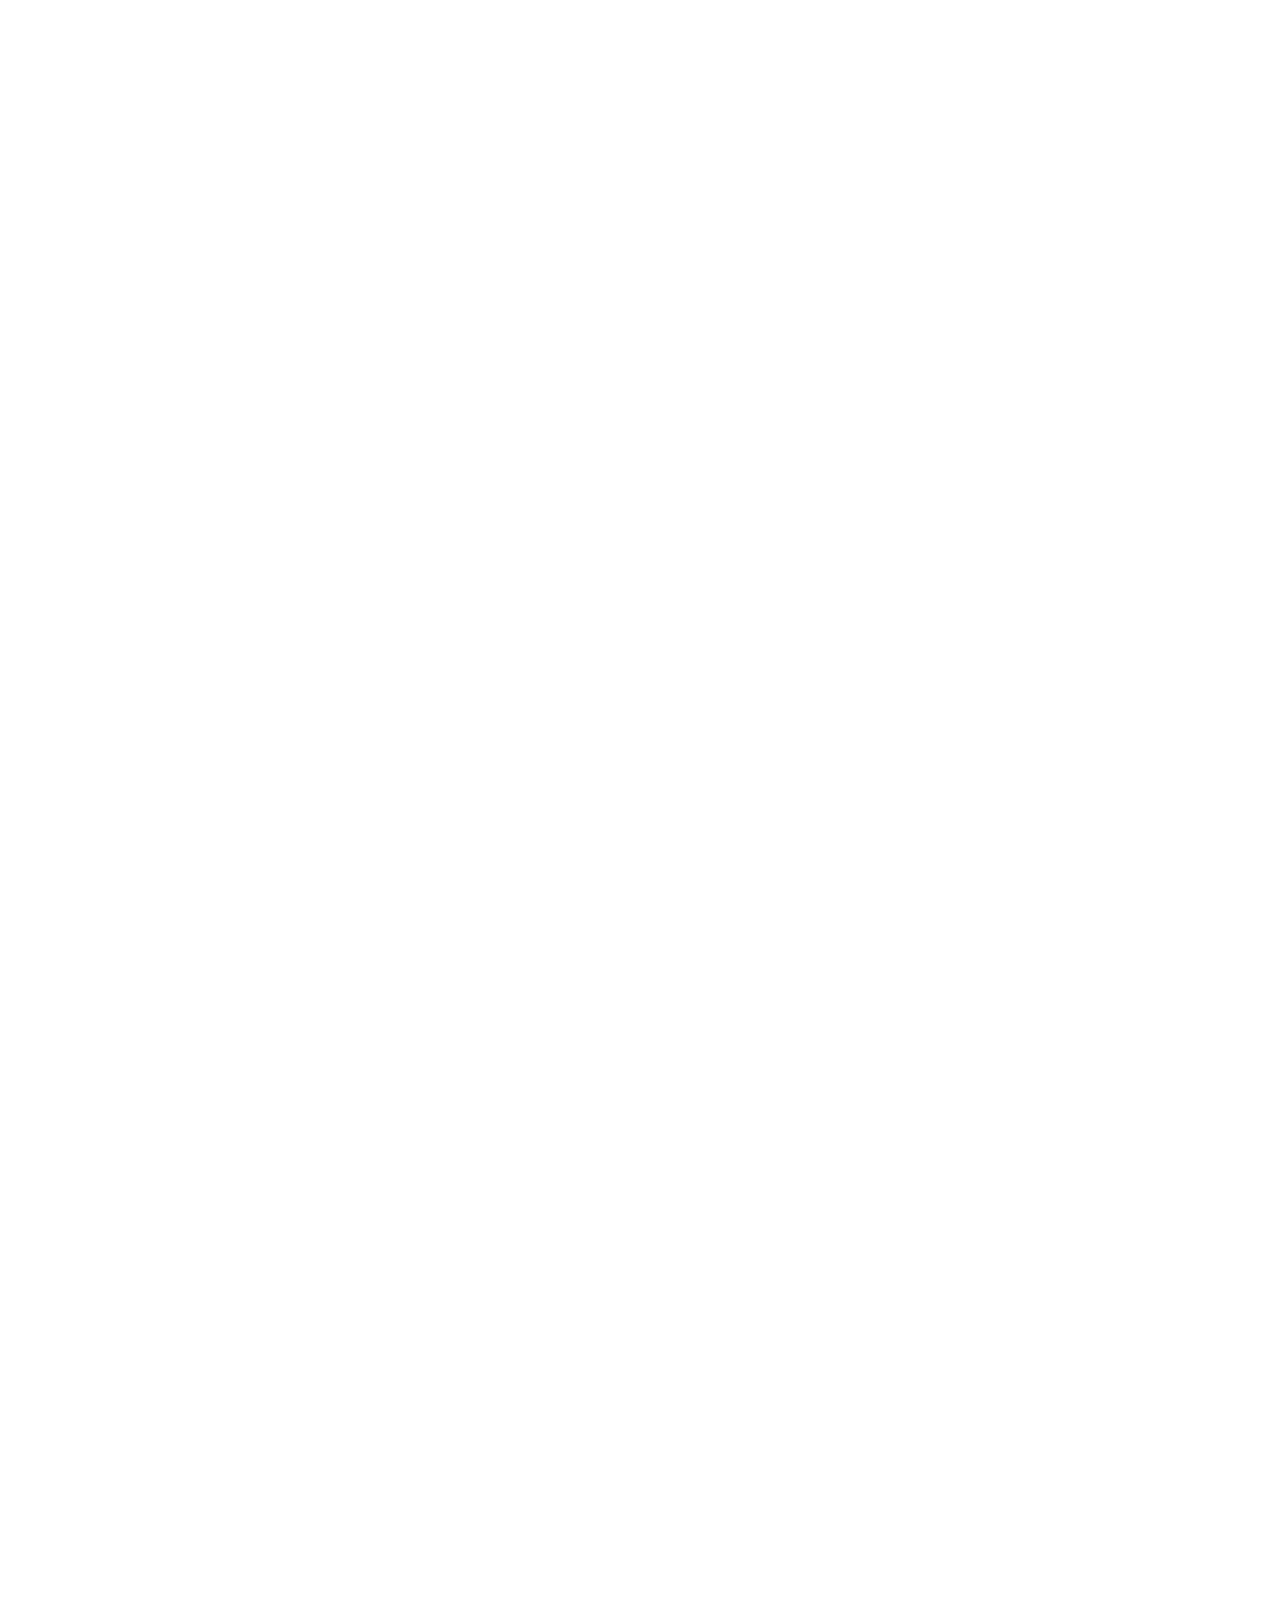
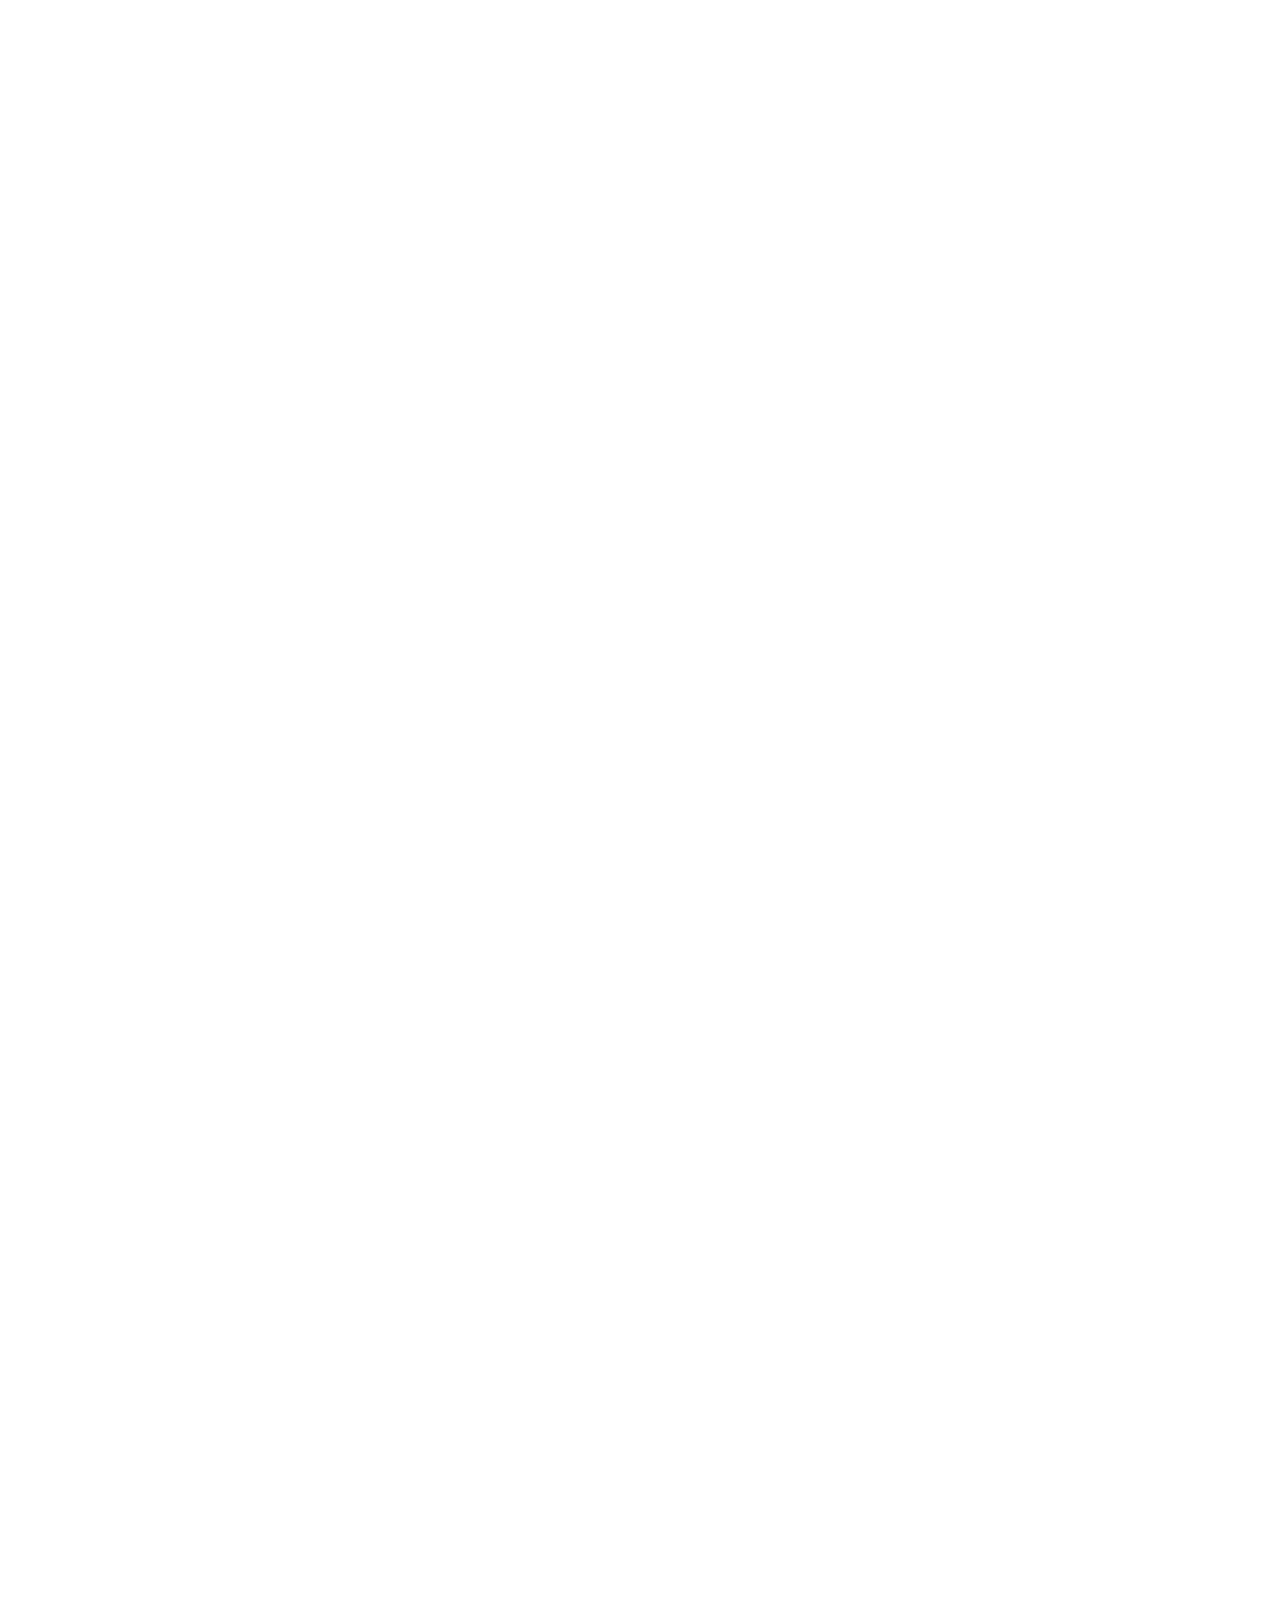
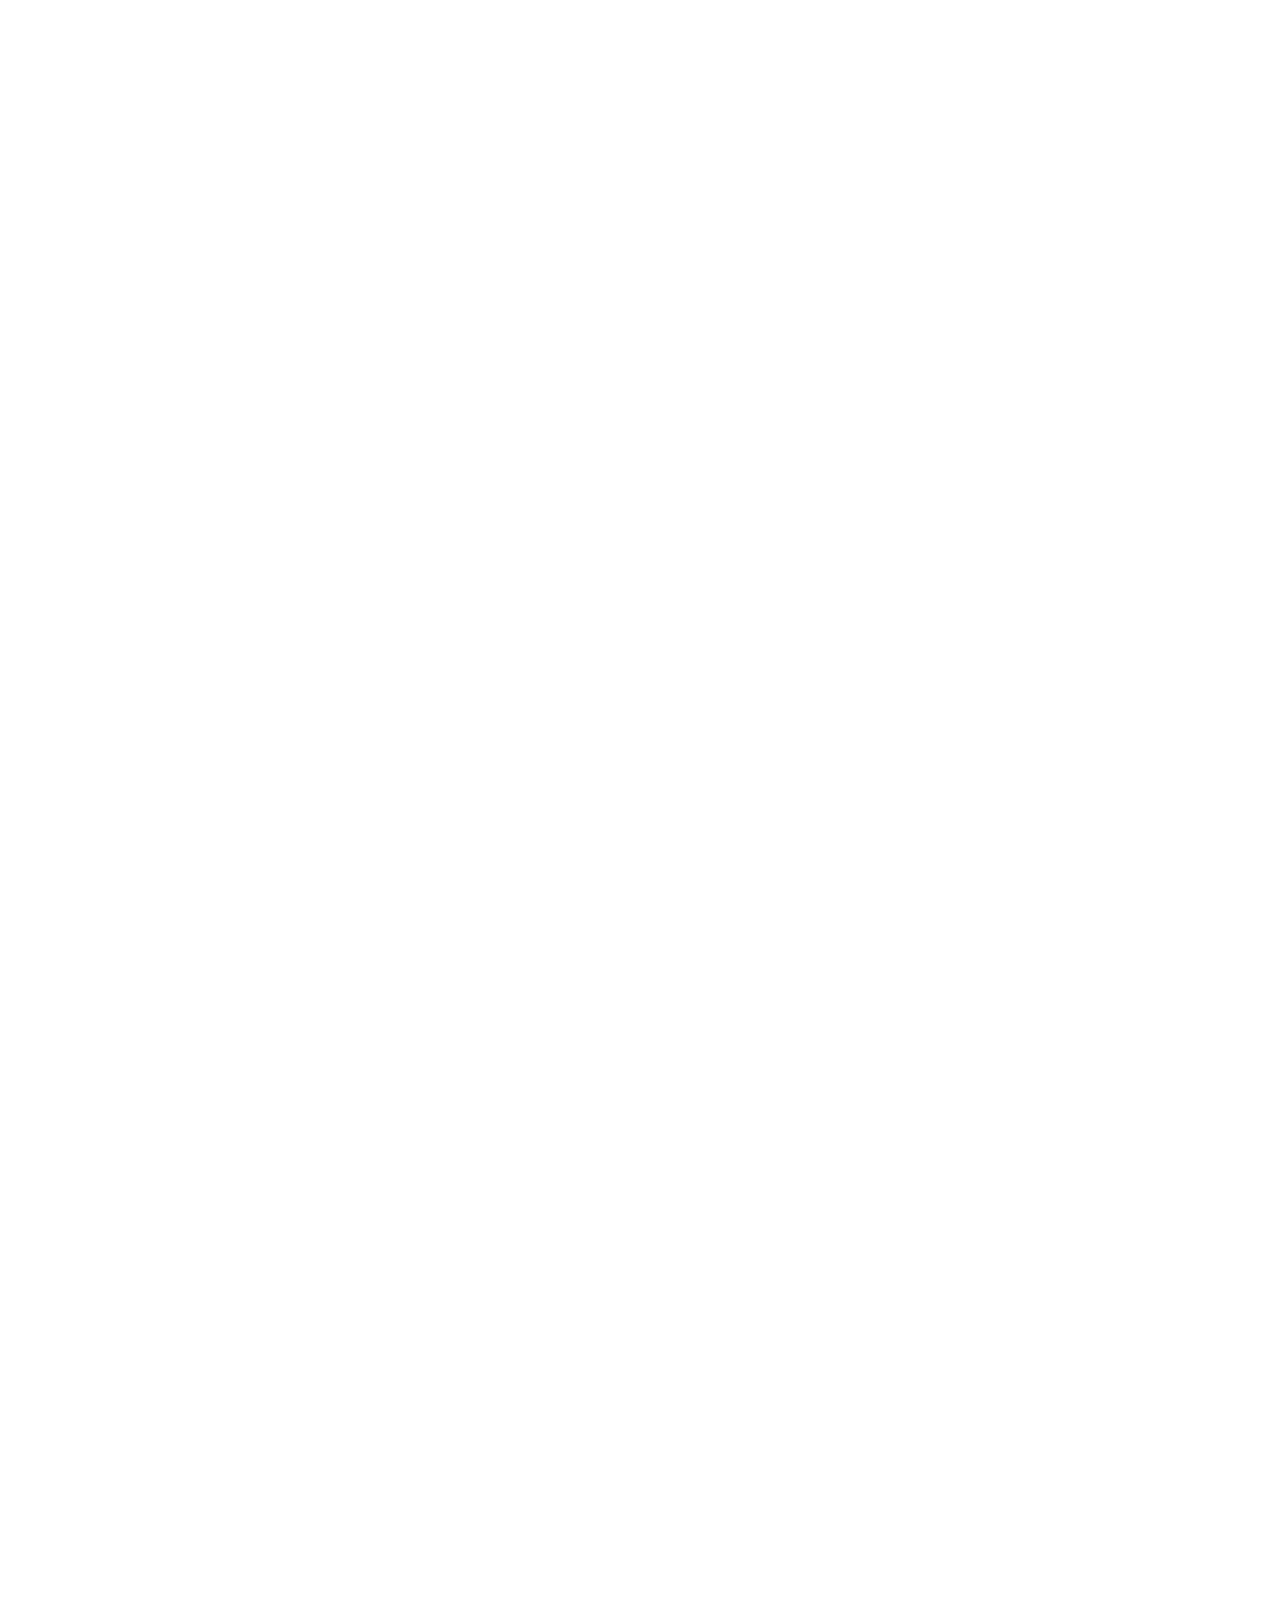
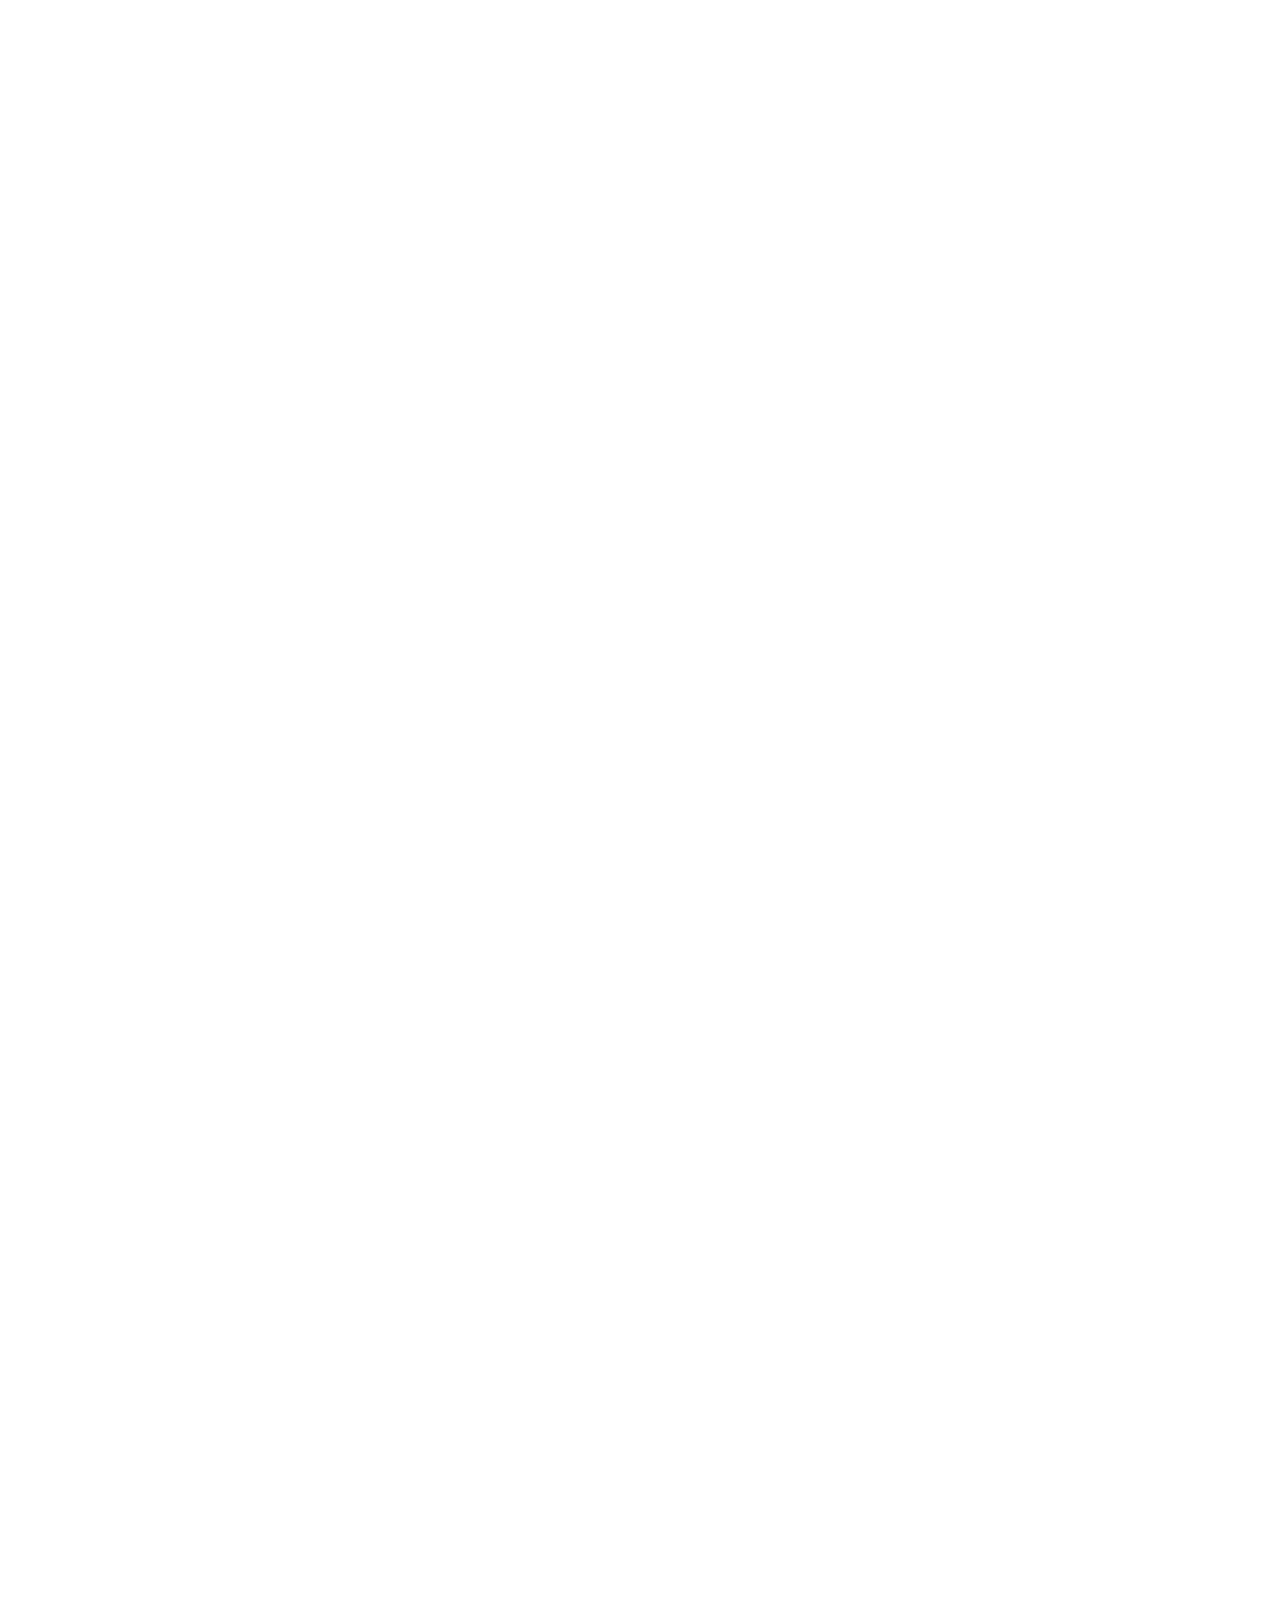
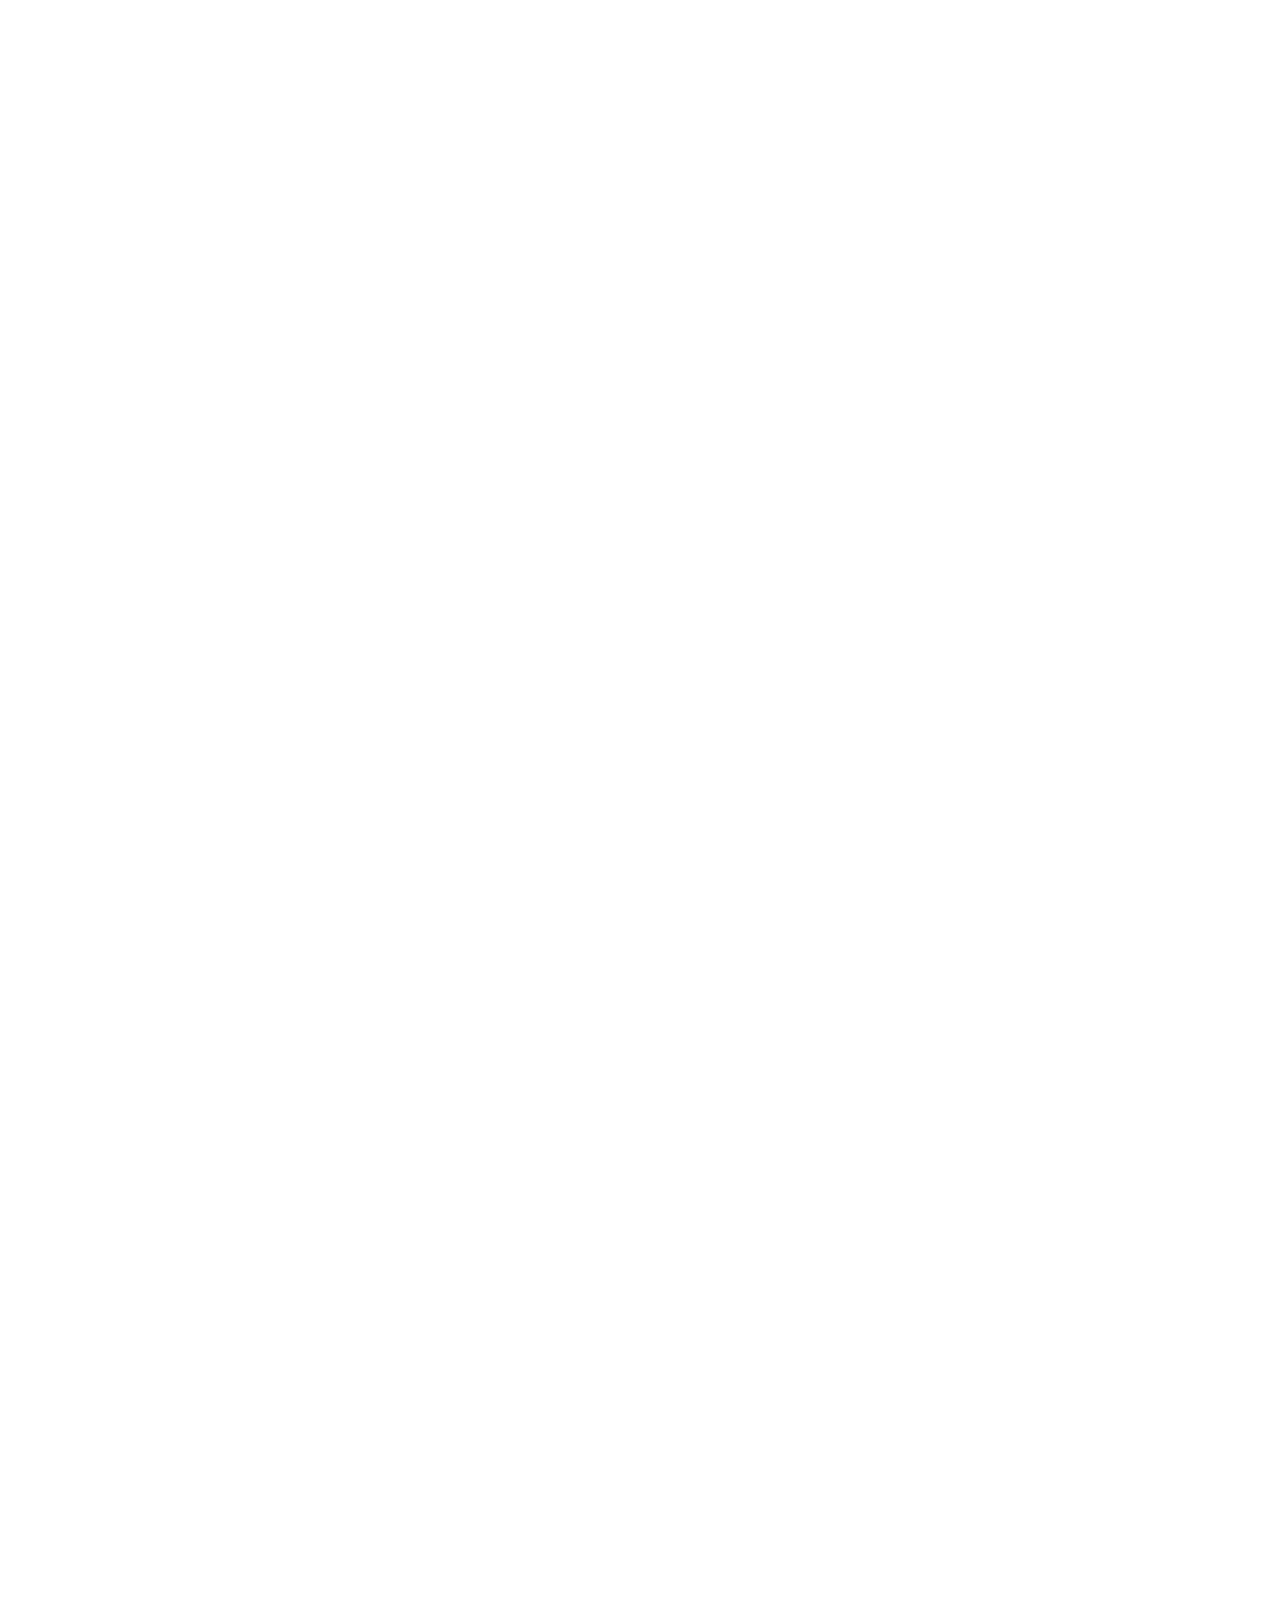
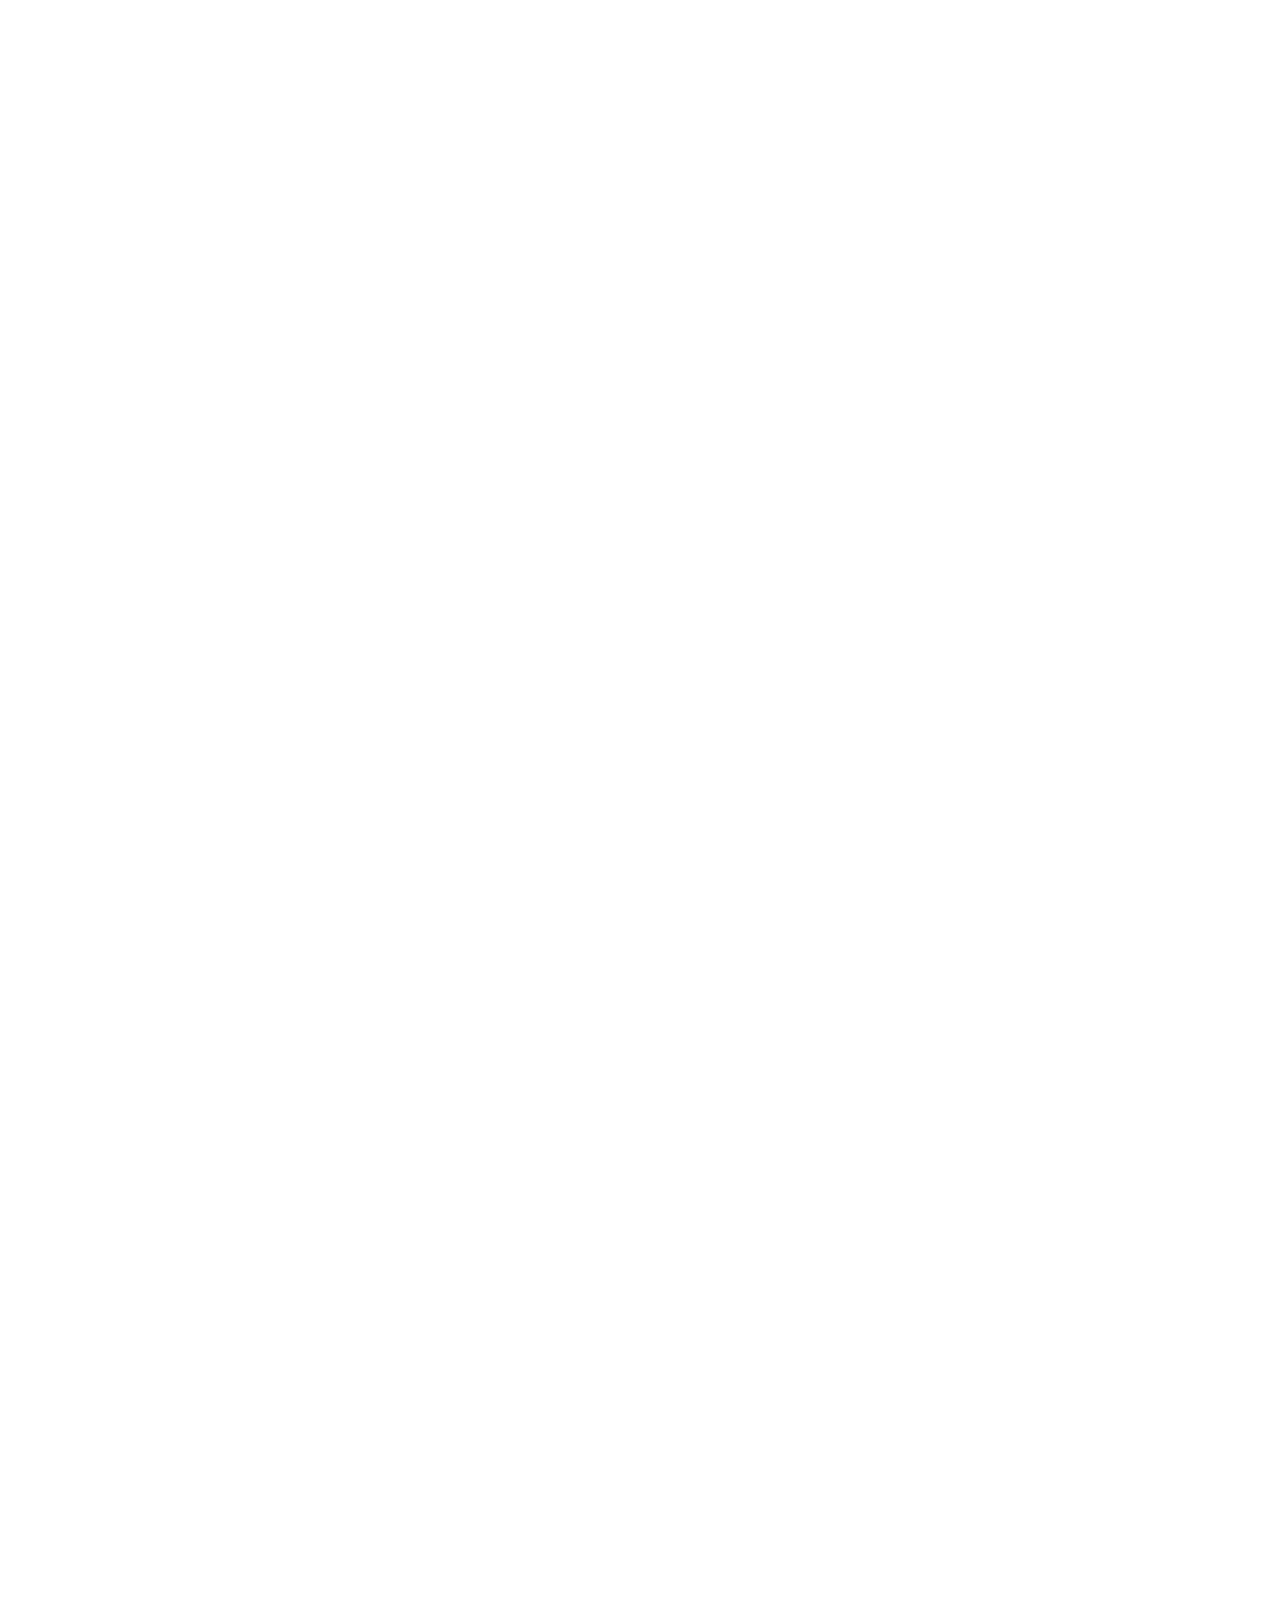
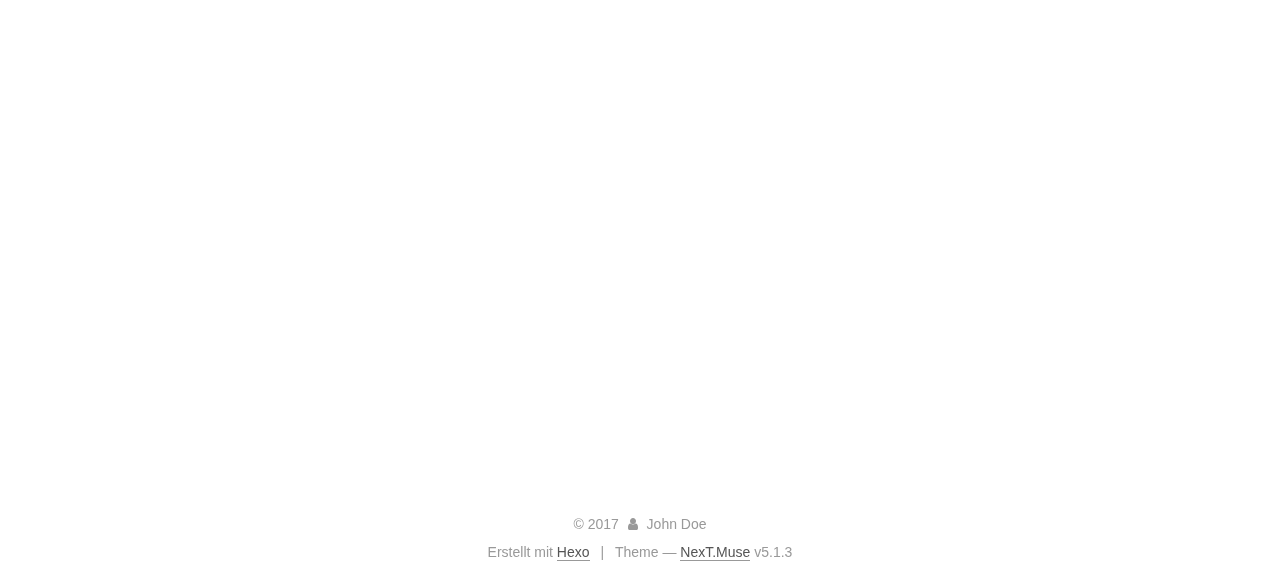
<file: 2017/03/11/python/index.html>
<!DOCTYPE html>



  


<html class="theme-next muse use-motion" lang="">
<head>
  <meta charset="UTF-8"/>
<meta http-equiv="X-UA-Compatible" content="IE=edge" />
<meta name="viewport" content="width=device-width, initial-scale=1, maximum-scale=1"/>
<meta name="theme-color" content="#222">









<meta http-equiv="Cache-Control" content="no-transform" />
<meta http-equiv="Cache-Control" content="no-siteapp" />
















  
  
  <link href="/lib/fancybox/source/jquery.fancybox.css?v=2.1.5" rel="stylesheet" type="text/css" />







<link href="/lib/font-awesome/css/font-awesome.min.css?v=4.6.2" rel="stylesheet" type="text/css" />

<link href="/css/main.css?v=5.1.3" rel="stylesheet" type="text/css" />


  <link rel="apple-touch-icon" sizes="180x180" href="/images/apple-touch-icon-next.png?v=5.1.3">


  <link rel="icon" type="image/png" sizes="32x32" href="/images/favicon-32x32-next.png?v=5.1.3">


  <link rel="icon" type="image/png" sizes="16x16" href="/images/favicon-16x16-next.png?v=5.1.3">


  <link rel="mask-icon" href="/images/logo.svg?v=5.1.3" color="#222">





  <meta name="keywords" content="Hexo, NexT" />










<meta name="description" content="数据类型1.Number类型  int整型、Float 浮点型、Bool布尔型、Complex复数型   2.String字符串类型 字符串类型就是文字类型，声明一个字符串类型有三种方式： 单引号：内容中包含大量双引号时，适合使用单引号声明字符串 双引号：内容中包含大量单引号时，适合使用双引号声明字符串 三引号：内容中">
<meta property="og:type" content="article">
<meta property="og:title" content="python基础学习笔记">
<meta property="og:url" content="http://yoursite.com/2017/03/11/python/index.html">
<meta property="og:site_name" content="Hexo">
<meta property="og:description" content="数据类型1.Number类型  int整型、Float 浮点型、Bool布尔型、Complex复数型   2.String字符串类型 字符串类型就是文字类型，声明一个字符串类型有三种方式： 单引号：内容中包含大量双引号时，适合使用单引号声明字符串 双引号：内容中包含大量单引号时，适合使用双引号声明字符串 三引号：内容中同时包含单双引号，适合使用三引号声明字符串   3.List列表类型  变量 =">
<meta property="og:updated_time" content="2017-11-28T15:30:52.000Z">
<meta name="twitter:card" content="summary">
<meta name="twitter:title" content="python基础学习笔记">
<meta name="twitter:description" content="数据类型1.Number类型  int整型、Float 浮点型、Bool布尔型、Complex复数型   2.String字符串类型 字符串类型就是文字类型，声明一个字符串类型有三种方式： 单引号：内容中包含大量双引号时，适合使用单引号声明字符串 双引号：内容中包含大量单引号时，适合使用双引号声明字符串 三引号：内容中同时包含单双引号，适合使用三引号声明字符串   3.List列表类型  变量 =">



<script type="text/javascript" id="hexo.configurations">
  var NexT = window.NexT || {};
  var CONFIG = {
    root: '/',
    scheme: 'Muse',
    version: '5.1.3',
    sidebar: {"position":"left","display":"post","offset":12,"b2t":false,"scrollpercent":false,"onmobile":false},
    fancybox: true,
    tabs: true,
    motion: {"enable":true,"async":false,"transition":{"post_block":"fadeIn","post_header":"slideDownIn","post_body":"slideDownIn","coll_header":"slideLeftIn","sidebar":"slideUpIn"}},
    duoshuo: {
      userId: '0',
      author: 'Author'
    },
    algolia: {
      applicationID: '',
      apiKey: '',
      indexName: '',
      hits: {"per_page":10},
      labels: {"input_placeholder":"Search for Posts","hits_empty":"We didn't find any results for the search: ${query}","hits_stats":"${hits} results found in ${time} ms"}
    }
  };
</script>



  <link rel="canonical" href="http://yoursite.com/2017/03/11/python/"/>





  <title>python基础学习笔记 | Hexo</title>
  








</head>

<body itemscope itemtype="http://schema.org/WebPage" lang="">

  
  
    
  

  <div class="container sidebar-position-left page-post-detail">
    <div class="headband"></div>

    <header id="header" class="header" itemscope itemtype="http://schema.org/WPHeader">
      <div class="header-inner"><div class="site-brand-wrapper">
  <div class="site-meta ">
    

    <div class="custom-logo-site-title">
      <a href="/"  class="brand" rel="start">
        <span class="logo-line-before"><i></i></span>
        <span class="site-title">Hexo</span>
        <span class="logo-line-after"><i></i></span>
      </a>
    </div>
      
        <p class="site-subtitle"></p>
      
  </div>

  <div class="site-nav-toggle">
    <button>
      <span class="btn-bar"></span>
      <span class="btn-bar"></span>
      <span class="btn-bar"></span>
    </button>
  </div>
</div>

<nav class="site-nav">
  

  
    <ul id="menu" class="menu">
      
        
        <li class="menu-item menu-item-home">
          <a href="/" rel="section">
            
              <i class="menu-item-icon fa fa-fw fa-home"></i> <br />
            
            Startseite
          </a>
        </li>
      
        
        <li class="menu-item menu-item-archives">
          <a href="/archives/" rel="section">
            
              <i class="menu-item-icon fa fa-fw fa-archive"></i> <br />
            
            Archiv
          </a>
        </li>
      

      
    </ul>
  

  
</nav>



 </div>
    </header>

    <main id="main" class="main">
      <div class="main-inner">
        <div class="content-wrap">
          <div id="content" class="content">
            

  <div id="posts" class="posts-expand">
    

  

  
  
  

  <article class="post post-type-normal" itemscope itemtype="http://schema.org/Article">
  
  
  
  <div class="post-block">
    <link itemprop="mainEntityOfPage" href="http://yoursite.com/2017/03/11/python/">

    <span hidden itemprop="author" itemscope itemtype="http://schema.org/Person">
      <meta itemprop="name" content="John Doe">
      <meta itemprop="description" content="">
      <meta itemprop="image" content="/images/avatar.gif">
    </span>

    <span hidden itemprop="publisher" itemscope itemtype="http://schema.org/Organization">
      <meta itemprop="name" content="Hexo">
    </span>

    
      <header class="post-header">

        
        
          <h1 class="post-title" itemprop="name headline">python基础学习笔记</h1>
        

        <div class="post-meta">
          <span class="post-time">
            
              <span class="post-meta-item-icon">
                <i class="fa fa-calendar-o"></i>
              </span>
              
                <span class="post-meta-item-text">Veröffentlicht am</span>
              
              <time title="Post created" itemprop="dateCreated datePublished" datetime="2017-03-11T19:04:39+08:00">
                2017-03-11
              </time>
            

            

            
          </span>

          

          
            
          

          
          

          

          

          

        </div>
      </header>
    

    
    
    
    <div class="post-body" itemprop="articleBody">

      
      

      
        <h2 id="数据类型"><a href="#数据类型" class="headerlink" title="数据类型"></a>数据类型</h2><h3 id="1-Number类型"><a href="#1-Number类型" class="headerlink" title="1.Number类型"></a>1.Number类型</h3> <pre>
int整型、Float 浮点型、Bool布尔型、Complex复数型
</pre>

<h3 id="2-String字符串类型"><a href="#2-String字符串类型" class="headerlink" title="2.String字符串类型"></a>2.String字符串类型</h3><pre>
字符串类型就是文字类型，声明一个字符串类型有三种方式：
单引号：内容中包含大量双引号时，适合使用单引号声明字符串
双引号：内容中包含大量单引号时，适合使用双引号声明字符串
三引号：内容中同时包含单双引号，适合使用三引号声明字符串
</pre>

<h3 id="3-List列表类型"><a href="#3-List列表类型" class="headerlink" title="3.List列表类型"></a>3.List列表类型</h3><pre>
 变量 = [值，值，值........]
</pre>

<h3 id="4-元组类型"><a href="#4-元组类型" class="headerlink" title="4.元组类型"></a>4.元组类型</h3><pre>
变量 = (值，值，值，.........)
</pre>

<h3 id="5-Dict字典类型"><a href="#5-Dict字典类型" class="headerlink" title="5.Dict字典类型"></a>5.Dict字典类型</h3><pre>
变量 = {键:值, 键:值,键:值........}
</pre>

<h3 id="6-Set集合类型"><a href="#6-Set集合类型" class="headerlink" title="6.Set集合类型"></a>6.Set集合类型</h3><pre>
变量 = {值，值，值.........}
</pre>

<h2 id="数据类型转换"><a href="#数据类型转换" class="headerlink" title="数据类型转换"></a>数据类型转换</h2><h3 id="一-自动转换-隐式转换"><a href="#一-自动转换-隐式转换" class="headerlink" title="一.自动转换 (隐式转换)"></a>一.自动转换 (隐式转换)</h3><pre>
1.自动类型转换不需要人工干预
2.自动类型转换大多发生在运算或着判断过程中
3.转换时向着更加精确的类型转换
</pre>

<h3 id="二-强制转换-显式转换"><a href="#二-强制转换-显式转换" class="headerlink" title="二.强制转换(显式转换)"></a>二.强制转换(显式转换)</h3><pre>
1.int()将其他类型转换为整形
    浮点类型转换之后，舍去小数部分
    布尔值转换之后 True ->1 False ->0
    字符串转换之后，仅纯整型字符串可以转换（浮点型或者带有其他字符串都不可以）
2.float()将其他类型转换浮点型
    整型转换之后变为浮点型，后面+.0
    布尔值转换 True ->1.0  Flase ->0.0
     字符串，只能有纯整型字符串和纯浮点型字符串可以转换，其他都不可以
3.complex()将其他类型转换为复数类型
    整型转换之后变为（整型+0j）
    浮点型转换之后变为（浮点型 + 0j）
    布尔值转换之后 True ->(1+0j)  False(0j)
     字符串，纯整型和浮点型字符串可以转化，其他不可以
4.bool()将其他类型转换为布尔类型
    整型        0
    浮点型     0.0
    复数        0+0j
    布尔        False
    字符串     ‘ ’空字符串
    列表        [ ] 空列表
    元组      （ ）空元组
    字典        { }  空字典
    集合        set() 空集合
5.str()将其他类型转换为字符串类型
    所有转换均改变类型为字符串，表示方式依旧不变
6.list() 将其他类型转换为列表类型
    在python中有5种可迭代序列，可以相互转换，它们分别是：
    字符串，列表，元组，字典，集合
7.tuple()将其他类型转换为元组类型
8.set()将其他类型转换为集合型
9.dict()将其他类型转换为字典类型
</pre>

<h2 id="运算和运算符"><a href="#运算和运算符" class="headerlink" title="运算和运算符"></a>运算和运算符</h2><h3 id="算术运算"><a href="#算术运算" class="headerlink" title="算术运算"></a>算术运算</h3><pre>
/        除法运算
+       加法运算
-       减法运算
*       乘法运算
%      取余运算
//       地板除
**      幂运算
</pre>

<h3 id="关系运算-比较运算"><a href="#关系运算-比较运算" class="headerlink" title="关系运算/比较运算"></a>关系运算/比较运算</h3><pre>
<      小于运算
>      大于运算
==      等于运算
<= 小于等于运算="">=      大于等于运算
!=      不等于运算
</=></pre>

<h3 id="赋值运算"><a href="#赋值运算" class="headerlink" title="赋值运算"></a>赋值运算</h3> <pre>
=      普通赋值运算
+=      加法赋值运算
-=      减法赋值运算
*=      乘法赋值运算
/=       除法赋值运算
%=    取余赋值运算
//=    地板除赋值运算
**=       幂赋值运算
</pre>

<h3 id="逻辑运算"><a href="#逻辑运算" class="headerlink" title="逻辑运算"></a>逻辑运算</h3><pre>
1. and逻辑与运算(有假则假；两边为真才是真)
2.or逻辑或运算(有真则真；两边为假才是假)
3.not逻辑非运算(真变假，假变真)
</pre>

<h3 id="位运算"><a href="#位运算" class="headerlink" title="位运算"></a>位运算</h3><pre>
在二进制基础上进行的逻辑运算就是位运算
&        按位与运算
|        按位或运算
～        按位非运算
^        按位抑或运算
<<        左移运算     相当于*2运算
\>>        右移运算    相当于地板除2运算
</pre>

<h3 id="成员运算"><a href="#成员运算" class="headerlink" title="成员运算"></a>成员运算</h3><pre>
检测一个数据是否在指定的容器(复合数据)当中
    检测数据1是否在数据2中
        格式：数据1 in 数据2
    检测数据1是否不在数据2中
        格式：数据1 not in  数据2
</pre>

<h3 id="身份检测"><a href="#身份检测" class="headerlink" title="身份检测"></a>身份检测</h3><pre>
检测两个变量在内存中是否是同一个值
    检测两个变量在内存中是不是同一个值
        格式： 数据1 is 数据2
    检测两个变量在内存中是否不是同一个值
        格式：数据1 is not 数据2
</pre>

<h3 id="检测数据归属类型"><a href="#检测数据归属类型" class="headerlink" title="检测数据归属类型"></a>检测数据归属类型</h3> <pre>
type()   
    格式：type(变量)
isinstance() 检测一个数据是否由指定的类型创建
    格式：isinstance(变量，检测的类型)
</pre>

<h2 id="流程控制"><a href="#流程控制" class="headerlink" title="流程控制"></a>流程控制</h2><h3 id="顺序结构"><a href="#顺序结构" class="headerlink" title="顺序结构"></a>顺序结构</h3><pre>
顺序结构就是代码一种自上而下执行的结构，python的默认流程
</pre>

<h3 id="分支-选择-结构"><a href="#分支-选择-结构" class="headerlink" title="分支(选择)结构"></a>分支(选择)结构</h3><pre>
分支结构一共分为4类，分别是 单项分支、双项分支、多项分支、巢状分支
1.  单分支
    格式：
        if  1 < 4:
            print('True')
2. 双项分支
    格式：
        if  1 < 5:
            print('True')
        else:
            print('False')
3.多项分支
    格式：
        if 1 > 5:
            pass
        elif 条件:
            pass
        else:
            pass
4.巢状分支
    if 条件：
        pass
        if 条件：
            pass
    else：
        pass        
</pre>

<h3 id="循环结构"><a href="#循环结构" class="headerlink" title="循环结构"></a>循环结构</h3><pre>
Python中循环结构分为两类，分别是while和for.....in
1.while
    格式1:(死循环)
        a=1,b=3
        while a < b:
            print('1111111')
            a += 1    
    格式2:
        a，b = 3，5
        while a < b:
            print('111111)
            a += 1
        else:
            print('1111111')
2.for .... in
    for 变量 in 容器：用于遍历容器类的数据(字符串，列表，元组，字典，集合)
    格式1:
        user_list = ['小明','小红','小强','小军']
        for val in user_list:
             print(val)
    格式2:
        data = ('a','alibaba'),('b','baidu'),('c','changhong')
        for k,v in data:
            print(k,'======>',v)
    使用格式2需注意以下几种格式遍历容器
    [(),(),()]    列表中有元组
    [[],[],[]]    列表中有列表
    ((),(),())     元组中有元组
    {(),(),()}    集合中有元组
    格式3:
        data = ('a','b','c','d')
        for v in data:
            print(v)
        else:
            print('11111111') 
    循环结束时执行else区间代码
</pre>

<h3 id="流程控制语句"><a href="#流程控制语句" class="headerlink" title="流程控制语句"></a>流程控制语句</h3><pre>
    1.break
    作用：在循环中break的作用是终止当前循环结构的后续所有操作，一但程序运行了break，循环也就终止了
    2.continue
    作用：在循环中continue的作用是跳过本次循环，开始下一次循环。continue执行之后本次循环的后续代码不再执行，直接进入下一次循环。
    3.pass
    作用：pass是没有任何意义的空语句，主要用来占位用，避免语法错误。
</pre>

<h2 id="函数的定义"><a href="#函数的定义" class="headerlink" title="函数的定义"></a>函数的定义</h2><h3 id="带有参数格式"><a href="#带有参数格式" class="headerlink" title="带有参数格式"></a>带有参数格式</h3><pre>
def 函数名(参数1,参数2.........):
    pass

注：形参：形，式上的参数，声明函数时，括号()中的参数，是形参
    实参：实际上的参数，调用函数时，括号()中的参数，是实参
    实参将值传递给形参的本质过程就是简单的变量赋值
</pre>

<h3 id="带有默认值的参数的格式"><a href="#带有默认值的参数的格式" class="headerlink" title="带有默认值的参数的格式"></a>带有默认值的参数的格式</h3><pre>
def 函数名(参数1 = 值1，参数2 = 值2........):
    pass

注：如果形参有默认值，调用时可以不需要传参，系统会直接使用参数的默认值。
    调用时给有默认值的参数传参，实参会覆盖形参的默认值，本质上就是变了的重新赋值
</pre>

<h3 id="使用关键字参数格式"><a href="#使用关键字参数格式" class="headerlink" title="使用关键字参数格式"></a>使用关键字参数格式</h3><pre>
def 函数名(形参1 = 实参1，形参2 = 实参2.....):
    pass

注： 关键字参数就是调用函数时，在实参面前指定形参的做法，为里防止参数按照位置传递出现的错误
</pre>

<h3 id="收集参数使用方法"><a href="#收集参数使用方法" class="headerlink" title="收集参数使用方法"></a>收集参数使用方法</h3><pre>
1.非关键字收集参数
def 函数名(*参数名)：
    pass
例：def funName(*arg):
        for v in arg:    
            print(v)
    funName(1,2,3,'a','b','c') #调用
注：非关键字收集参数，在形参前添加一个*即可
    非关键字收集参数，收集的实参会组成一个元组
    非关键字收集参数，接收没有任何形参接收的非关键字实参
    非关键字收集参数，可以和普通的形参共存

2.关键字收集参数
def 函数名(**参数名)：
    pass
例：def funName(**car):
        for v in car:    #遍历
            print(v,'value':',car[v]')
    funName(a = '卡车'，b='火车'，c = '公交车')

注：关键字收集参数，在形参前添加两个*
    关键字收集参数，收集的实参会组成一个字典，形参名作为键，值作为值
    关键字收集参数，仅接收没有任何形参接收的关键字参数
    关键字收集参数，可以和普通的形参共存

 注：普通参数和关键字参数必须在两种收集参数之前
     非关键字收集参数，必须在关键字收集参数之前
     如果多种参数混合在一起使用，必须注意禁止参数多次赋值操作(普通参数赋值在前，关键字参数赋值在后)
</pre>

<h3 id="函数的返回值"><a href="#函数的返回值" class="headerlink" title="函数的返回值"></a>函数的返回值</h3><pre>
格式：
    def 函数名(参数.......):
        return 返回值
    变量名 = 函数名(参数....)

注：具有return语句的函数，我们称之为具有返回值的函数
    return可以为当前函数执行完毕的函数返回一个结果，这个返回值可以用变量接收
    return 执行之后，函数将会终止，所以return之后的语句不会被执行
    一个函数可以使用多个return语句，但是只要一个会被执行，一般都是放入分支结构中
    一个函数如果需要返回多个数据，请使用复合数据类型(list,tuple,set,dict)来操作即可
</pre>

<h3 id="递归函数"><a href="#递归函数" class="headerlink" title="递归函数"></a>递归函数</h3><pre>
定义递归函数
def tuble(num):
    print(num)
    if num > 0:
        tuble(num-1)
    else:
        print('==============')
    print(num)
调用递归函数
tuble(3)
 执行结果：
        3
        2
        1
        0
        ==================
        0
        1
        2
        3
</pre>

<h2 id="变量的作用域"><a href="#变量的作用域" class="headerlink" title="变量的作用域"></a>变量的作用域</h2><h3 id="全局变量"><a href="#全局变量" class="headerlink" title="全局变量"></a>全局变量</h3><pre>
在函数外部声明的变量就是全局变量
有效范围：
    全局变量在函数外部可以正常使用
    全局变量在函数内部也可以正常使用(需要用global声明)
</pre>

<h3 id="局部变量"><a href="#局部变量" class="headerlink" title="局部变量"></a>局部变量</h3><pre>
 在函数内部声明的变量就是局部比阿里
有效范围：
    局部变量在函数内部可以正常使用
    局部变量在函数外部不可以访问
</pre>

<h3 id="global关键字"><a href="#global关键字" class="headerlink" title="global关键字"></a>global关键字</h3> <pre>
global的作用就是把局部变量提升为全局变量
格式：
    def  函数名():
        global 变量名
        pass
注：global只有在函数内部对变量进行全局声明，该变量才是一个完整的全局变量(在函数外部才可以对该变量进行任意操作)
</pre>

<p>##内部函数和闭包操作</p>
<p>###内部函数</p>
<pre>
 在函数内部声明的函数就是内部函数
格式：
    def 函数名():
        局部变量........
        def 内部函数名():
            pass
注：内部函数的本质就是局部变量(函数就是一个变量)
    内部函数在函数外部不可以直接调用
    内部函数在函数内部调用
</pre>

<h3 id="闭包"><a href="#闭包" class="headerlink" title="闭包"></a>闭包</h3><pre>
 使用特定或特殊的方式，将局部变量(内部函数)引入到全局环境使用
1.闭包方法一
def 函数名 ():
    局部变量.......
    def 内部函数名():
        pass
    return (局部变量，内部函数)
2.闭包方法二
def 函数名():
    局部变量
    def 内部函数名():
        pass
    def all():
        return(局部变量，内部函数.......)
    return all
注：
    优点：可以方便的进行函数式编程，组织编码程序代码
           使用内部函数和局部变量在外部可以访问
    缺点：闭包操作会导致整个函数的内部环境被长久保存，占用大量内存
闭包环境查看：　__closure__
                用于查询当前闭包操作所使用的环境中的变量和内部函数等信息
</pre>

<h3 id="nonlocal关键字"><a href="#nonlocal关键字" class="headerlink" title="nonlocal关键字"></a>nonlocal关键字</h3><pre>
nonlocal关键字的意义，不是局部变量，也不是全局变量，通常用于内部函数中使用外部函数的局部变量
例：def outer():
        x = 5
        def inner():
            nonlocal x
            x += 9
            print(x)
        inner()
outer()
注：如果函数想使用全局变量，那么应该使用global声明变量(函数最外层的全局变量)
    如果内部函数使用外部函数的局部变量，那么应该使用nonlocal声明(内部函数的外层，外部函数的局部变量)
</pre>

<h2 id="lambda表达式"><a href="#lambda表达式" class="headerlink" title="lambda表达式"></a>lambda表达式</h2><h3 id="基本格式"><a href="#基本格式" class="headerlink" title="基本格式"></a>基本格式</h3> <pre>
格式：lambda 参数，参数.......: 函数代码功能
例：lambda x, y : x + y     获取2个值的和的lambda函数
</pre>

<h3 id="带分支格式"><a href="#带分支格式" class="headerlink" title="带分支格式"></a>带分支格式</h3><pre>
格式：lambda 参数，参数.......:值1    if 表达式 else 值2
例：lambda sex : '有胡子' if sex == ‘man’ else ‘没有胡子’
</pre>

<h3 id="调用函数格式"><a href="#调用函数格式" class="headerlink" title="调用函数格式"></a>调用函数格式</h3><pre>
格式：lambda 参数，参数.........:其他函数(.........)
例：lambda x : type(x)
</pre>

<h2 id="字符串相关"><a href="#字符串相关" class="headerlink" title="字符串相关"></a>字符串相关</h2><h3 id="字符串操作"><a href="#字符串操作" class="headerlink" title="字符串操作"></a>字符串操作</h3><pre>
+        字符串连接操作
*        字符串复制操作
[]        字符串索引操作，通过索引访问指定的位置的字符串，索引从0开始
[:结束索引]        从开头截取到结束索引之前
[开始索引:]        从开始索引截取到字符串的最后
[开始索引：结束索引]            从开始索引截取到结束索引之前
[:]        截取索引字符串
[开始索引:结束索引:间隔值]        从开始索引截取到结束索引之前按照指定的间隔截取字符
</pre>

<h3 id="字符串函数"><a href="#字符串函数" class="headerlink" title="字符串函数"></a>字符串函数</h3><pre>
 capitalize()
 功能：首字母大写
 格式：字符串.capitalize()
 返回值：新字符串

title()
功能：将每个单词首字母变为大写
格式：字符串.title()
返回值：新字符串

upper()
功能：将所有字母大写
格式：字符串.upper()
返回值：新字符串

lower()
功能：将所有字母变为小写
格式：字符串.lower()
返回值：新字符串

swapcase()
功能：大小写互换
格式：字符串.swapcase()
返回值：新字符串

len()
功能：计算字符串的长度
格式：len(字符串)
返回值：整型

count()
功能：计算指定字符串出现的次数
格式：字符串.count(查找字符串，开始索引，结束索引)
返回值：整数

find()
功能：查找指定字符串第一次出现的位置
格式：字符串.find(查找字符串,开始索引，结束索引)
返回值：整数，找不到返回 -1

index()
功能：查找指定字符串第一次出现的位置
格式：字符串.index(查找字符串，开始索引，结束索引)
返回值：整数 找不到抛出错误

startswith()
功能：检测指定的字符串是否以指定的字符串开头
格式：字符串.startswith(查找字符串)
返回值：布尔值

endswith()
功能：检测字符串是否以指定的字符串结尾
格式：字符串.endswith(查找字符串)
返回值：布尔值

isupper()
功能：检测一个字符串中的英文是否都是大写字母，符号不算
格式：字符串.isupper()
返回值：布尔值

islower()
功能：检测一个字符串中的英文是否都是小写字母，符号不算
格式：字符串.islower()
返回值：布尔值

isalnum()
功能：检测字符串是否由数字，字母和文字组成
格式：字符串.isalnum()
返回值：布尔值， 汉字当作普通字符处理，没有标点和特殊就是真，空字符串为false

isalpha()
功能：检测字符串是否是由字母和文字组成
格式：字符串.isalpha()
返回值：布尔值，汉子当作普通字母处理，字符串为false

isdigit()
功能：检测字符串是否由纯数字组成，十进制
格式：字符串.isdigit()
返回值：布尔值

isnumeric()
功能：检测字符串是否由纯数值字符串    数字整数
格式：字符串.isnumeric()
返回值：布尔值

isdecimal()
功能：检测字符串是否是纯数值字符串组成
格式：字符串.isdecimal()
返回值：布尔值

isspace()
功能：检测字符串是否由空白字符组成
格式：字符串.isspace()
返回值：布尔值

isttile()
功能：检测字符串是否符合title() 的结果
格式：字符串.istitle()
返回值：布尔值

spilt()
功能：将字符串按照指定字符串切割
格式：字符串.split(切割指定字符串)
返回值：列表

splitlines()
功能：将字符串按照换行位置进行切割操作
格式：字符串.splitlines()
返回值：列表

join()
功能：将列表中的内容按照指定字符连成一个字符串
格式：连接字符串.join(列表)
返回值：字符串
</pre>




<p>\</p>

      
    </div>
    
    
    

    

    

    

    <footer class="post-footer">
      

      
      
      

      
        <div class="post-nav">
          <div class="post-nav-next post-nav-item">
            
          </div>

          <span class="post-nav-divider"></span>

          <div class="post-nav-prev post-nav-item">
            
              <a href="/2017/05/21/Linux/" rel="prev" title="Linux学习笔记">
                Linux学习笔记 <i class="fa fa-chevron-right"></i>
              </a>
            
          </div>
        </div>
      

      
      
    </footer>
  </div>
  
  
  
  </article>



    <div class="post-spread">
      
    </div>
  </div>


          </div>
          


          

  



        </div>
        
          
  
  <div class="sidebar-toggle">
    <div class="sidebar-toggle-line-wrap">
      <span class="sidebar-toggle-line sidebar-toggle-line-first"></span>
      <span class="sidebar-toggle-line sidebar-toggle-line-middle"></span>
      <span class="sidebar-toggle-line sidebar-toggle-line-last"></span>
    </div>
  </div>

  <aside id="sidebar" class="sidebar">
    
    <div class="sidebar-inner">

      

      
        <ul class="sidebar-nav motion-element">
          <li class="sidebar-nav-toc sidebar-nav-active" data-target="post-toc-wrap">
            Inhaltsverzeichnis
          </li>
          <li class="sidebar-nav-overview" data-target="site-overview-wrap">
            Übersicht
          </li>
        </ul>
      

      <section class="site-overview-wrap sidebar-panel">
        <div class="site-overview">
          <div class="site-author motion-element" itemprop="author" itemscope itemtype="http://schema.org/Person">
            
              <p class="site-author-name" itemprop="name">John Doe</p>
              <p class="site-description motion-element" itemprop="description"></p>
          </div>

          <nav class="site-state motion-element">

            
              <div class="site-state-item site-state-posts">
              
                <a href="/archives/">
              
                  <span class="site-state-item-count">3</span>
                  <span class="site-state-item-name">Artikel</span>
                </a>
              </div>
            

            

            

          </nav>

          

          <div class="links-of-author motion-element">
            
          </div>

          
          

          
          

          

        </div>
      </section>

      
      <!--noindex-->
        <section class="post-toc-wrap motion-element sidebar-panel sidebar-panel-active">
          <div class="post-toc">

            
              
            

            
              <div class="post-toc-content"><ol class="nav"><li class="nav-item nav-level-2"><a class="nav-link" href="#数据类型"><span class="nav-number">1.</span> <span class="nav-text">数据类型</span></a><ol class="nav-child"><li class="nav-item nav-level-3"><a class="nav-link" href="#1-Number类型"><span class="nav-number">1.1.</span> <span class="nav-text">1.Number类型</span></a></li><li class="nav-item nav-level-3"><a class="nav-link" href="#2-String字符串类型"><span class="nav-number">1.2.</span> <span class="nav-text">2.String字符串类型</span></a></li><li class="nav-item nav-level-3"><a class="nav-link" href="#3-List列表类型"><span class="nav-number">1.3.</span> <span class="nav-text">3.List列表类型</span></a></li><li class="nav-item nav-level-3"><a class="nav-link" href="#4-元组类型"><span class="nav-number">1.4.</span> <span class="nav-text">4.元组类型</span></a></li><li class="nav-item nav-level-3"><a class="nav-link" href="#5-Dict字典类型"><span class="nav-number">1.5.</span> <span class="nav-text">5.Dict字典类型</span></a></li><li class="nav-item nav-level-3"><a class="nav-link" href="#6-Set集合类型"><span class="nav-number">1.6.</span> <span class="nav-text">6.Set集合类型</span></a></li></ol></li><li class="nav-item nav-level-2"><a class="nav-link" href="#数据类型转换"><span class="nav-number">2.</span> <span class="nav-text">数据类型转换</span></a><ol class="nav-child"><li class="nav-item nav-level-3"><a class="nav-link" href="#一-自动转换-隐式转换"><span class="nav-number">2.1.</span> <span class="nav-text">一.自动转换 (隐式转换)</span></a></li><li class="nav-item nav-level-3"><a class="nav-link" href="#二-强制转换-显式转换"><span class="nav-number">2.2.</span> <span class="nav-text">二.强制转换(显式转换)</span></a></li></ol></li><li class="nav-item nav-level-2"><a class="nav-link" href="#运算和运算符"><span class="nav-number">3.</span> <span class="nav-text">运算和运算符</span></a><ol class="nav-child"><li class="nav-item nav-level-3"><a class="nav-link" href="#算术运算"><span class="nav-number">3.1.</span> <span class="nav-text">算术运算</span></a></li><li class="nav-item nav-level-3"><a class="nav-link" href="#关系运算-比较运算"><span class="nav-number">3.2.</span> <span class="nav-text">关系运算/比较运算</span></a></li><li class="nav-item nav-level-3"><a class="nav-link" href="#赋值运算"><span class="nav-number">3.3.</span> <span class="nav-text">赋值运算</span></a></li><li class="nav-item nav-level-3"><a class="nav-link" href="#逻辑运算"><span class="nav-number">3.4.</span> <span class="nav-text">逻辑运算</span></a></li><li class="nav-item nav-level-3"><a class="nav-link" href="#位运算"><span class="nav-number">3.5.</span> <span class="nav-text">位运算</span></a></li><li class="nav-item nav-level-3"><a class="nav-link" href="#成员运算"><span class="nav-number">3.6.</span> <span class="nav-text">成员运算</span></a></li><li class="nav-item nav-level-3"><a class="nav-link" href="#身份检测"><span class="nav-number">3.7.</span> <span class="nav-text">身份检测</span></a></li><li class="nav-item nav-level-3"><a class="nav-link" href="#检测数据归属类型"><span class="nav-number">3.8.</span> <span class="nav-text">检测数据归属类型</span></a></li></ol></li><li class="nav-item nav-level-2"><a class="nav-link" href="#流程控制"><span class="nav-number">4.</span> <span class="nav-text">流程控制</span></a><ol class="nav-child"><li class="nav-item nav-level-3"><a class="nav-link" href="#顺序结构"><span class="nav-number">4.1.</span> <span class="nav-text">顺序结构</span></a></li><li class="nav-item nav-level-3"><a class="nav-link" href="#分支-选择-结构"><span class="nav-number">4.2.</span> <span class="nav-text">分支(选择)结构</span></a></li><li class="nav-item nav-level-3"><a class="nav-link" href="#循环结构"><span class="nav-number">4.3.</span> <span class="nav-text">循环结构</span></a></li><li class="nav-item nav-level-3"><a class="nav-link" href="#流程控制语句"><span class="nav-number">4.4.</span> <span class="nav-text">流程控制语句</span></a></li></ol></li><li class="nav-item nav-level-2"><a class="nav-link" href="#函数的定义"><span class="nav-number">5.</span> <span class="nav-text">函数的定义</span></a><ol class="nav-child"><li class="nav-item nav-level-3"><a class="nav-link" href="#带有参数格式"><span class="nav-number">5.1.</span> <span class="nav-text">带有参数格式</span></a></li><li class="nav-item nav-level-3"><a class="nav-link" href="#带有默认值的参数的格式"><span class="nav-number">5.2.</span> <span class="nav-text">带有默认值的参数的格式</span></a></li><li class="nav-item nav-level-3"><a class="nav-link" href="#使用关键字参数格式"><span class="nav-number">5.3.</span> <span class="nav-text">使用关键字参数格式</span></a></li><li class="nav-item nav-level-3"><a class="nav-link" href="#收集参数使用方法"><span class="nav-number">5.4.</span> <span class="nav-text">收集参数使用方法</span></a></li><li class="nav-item nav-level-3"><a class="nav-link" href="#函数的返回值"><span class="nav-number">5.5.</span> <span class="nav-text">函数的返回值</span></a></li><li class="nav-item nav-level-3"><a class="nav-link" href="#递归函数"><span class="nav-number">5.6.</span> <span class="nav-text">递归函数</span></a></li></ol></li><li class="nav-item nav-level-2"><a class="nav-link" href="#变量的作用域"><span class="nav-number">6.</span> <span class="nav-text">变量的作用域</span></a><ol class="nav-child"><li class="nav-item nav-level-3"><a class="nav-link" href="#全局变量"><span class="nav-number">6.1.</span> <span class="nav-text">全局变量</span></a></li><li class="nav-item nav-level-3"><a class="nav-link" href="#局部变量"><span class="nav-number">6.2.</span> <span class="nav-text">局部变量</span></a></li><li class="nav-item nav-level-3"><a class="nav-link" href="#global关键字"><span class="nav-number">6.3.</span> <span class="nav-text">global关键字</span></a></li><li class="nav-item nav-level-3"><a class="nav-link" href="#闭包"><span class="nav-number">6.4.</span> <span class="nav-text">闭包</span></a></li><li class="nav-item nav-level-3"><a class="nav-link" href="#nonlocal关键字"><span class="nav-number">6.5.</span> <span class="nav-text">nonlocal关键字</span></a></li></ol></li><li class="nav-item nav-level-2"><a class="nav-link" href="#lambda表达式"><span class="nav-number">7.</span> <span class="nav-text">lambda表达式</span></a><ol class="nav-child"><li class="nav-item nav-level-3"><a class="nav-link" href="#基本格式"><span class="nav-number">7.1.</span> <span class="nav-text">基本格式</span></a></li><li class="nav-item nav-level-3"><a class="nav-link" href="#带分支格式"><span class="nav-number">7.2.</span> <span class="nav-text">带分支格式</span></a></li><li class="nav-item nav-level-3"><a class="nav-link" href="#调用函数格式"><span class="nav-number">7.3.</span> <span class="nav-text">调用函数格式</span></a></li></ol></li><li class="nav-item nav-level-2"><a class="nav-link" href="#字符串相关"><span class="nav-number">8.</span> <span class="nav-text">字符串相关</span></a><ol class="nav-child"><li class="nav-item nav-level-3"><a class="nav-link" href="#字符串操作"><span class="nav-number">8.1.</span> <span class="nav-text">字符串操作</span></a></li><li class="nav-item nav-level-3"><a class="nav-link" href="#字符串函数"><span class="nav-number">8.2.</span> <span class="nav-text">字符串函数</span></a></li></ol></li></ol></div>
            

          </div>
        </section>
      <!--/noindex-->
      

      

    </div>
  </aside>


        
      </div>
    </main>

    <footer id="footer" class="footer">
      <div class="footer-inner">
        <div class="copyright">&copy; <span itemprop="copyrightYear">2017</span>
  <span class="with-love">
    <i class="fa fa-user"></i>
  </span>
  <span class="author" itemprop="copyrightHolder">John Doe</span>

  
</div>


  <div class="powered-by">Erstellt mit  <a class="theme-link" target="_blank" href="https://hexo.io">Hexo</a></div>



  <span class="post-meta-divider">|</span>



  <div class="theme-info">Theme &mdash; <a class="theme-link" target="_blank" href="https://github.com/iissnan/hexo-theme-next">NexT.Muse</a> v5.1.3</div>




        







        
      </div>
    </footer>

    
      <div class="back-to-top">
        <i class="fa fa-arrow-up"></i>
        
      </div>
    

    

  </div>

  

<script type="text/javascript">
  if (Object.prototype.toString.call(window.Promise) !== '[object Function]') {
    window.Promise = null;
  }
</script>









  




  
  









  
  
    <script type="text/javascript" src="/lib/jquery/index.js?v=2.1.3"></script>
  

  
  
    <script type="text/javascript" src="/lib/fastclick/lib/fastclick.min.js?v=1.0.6"></script>
  

  
  
    <script type="text/javascript" src="/lib/jquery_lazyload/jquery.lazyload.js?v=1.9.7"></script>
  

  
  
    <script type="text/javascript" src="/lib/velocity/velocity.min.js?v=1.2.1"></script>
  

  
  
    <script type="text/javascript" src="/lib/velocity/velocity.ui.min.js?v=1.2.1"></script>
  

  
  
    <script type="text/javascript" src="/lib/fancybox/source/jquery.fancybox.pack.js?v=2.1.5"></script>
  

  
  
    <script type="text/javascript" src="/lib/three/three.min.js"></script>
  

  
  
    <script type="text/javascript" src="/lib/three/three-waves.min.js"></script>
  


  


  <script type="text/javascript" src="/js/src/utils.js?v=5.1.3"></script>

  <script type="text/javascript" src="/js/src/motion.js?v=5.1.3"></script>



  
  

  
  <script type="text/javascript" src="/js/src/scrollspy.js?v=5.1.3"></script>
<script type="text/javascript" src="/js/src/post-details.js?v=5.1.3"></script>



  


  <script type="text/javascript" src="/js/src/bootstrap.js?v=5.1.3"></script>



  


  




	





  





  












  





  

  

  

  
  

  

  

  

</body>
</html>
</file>
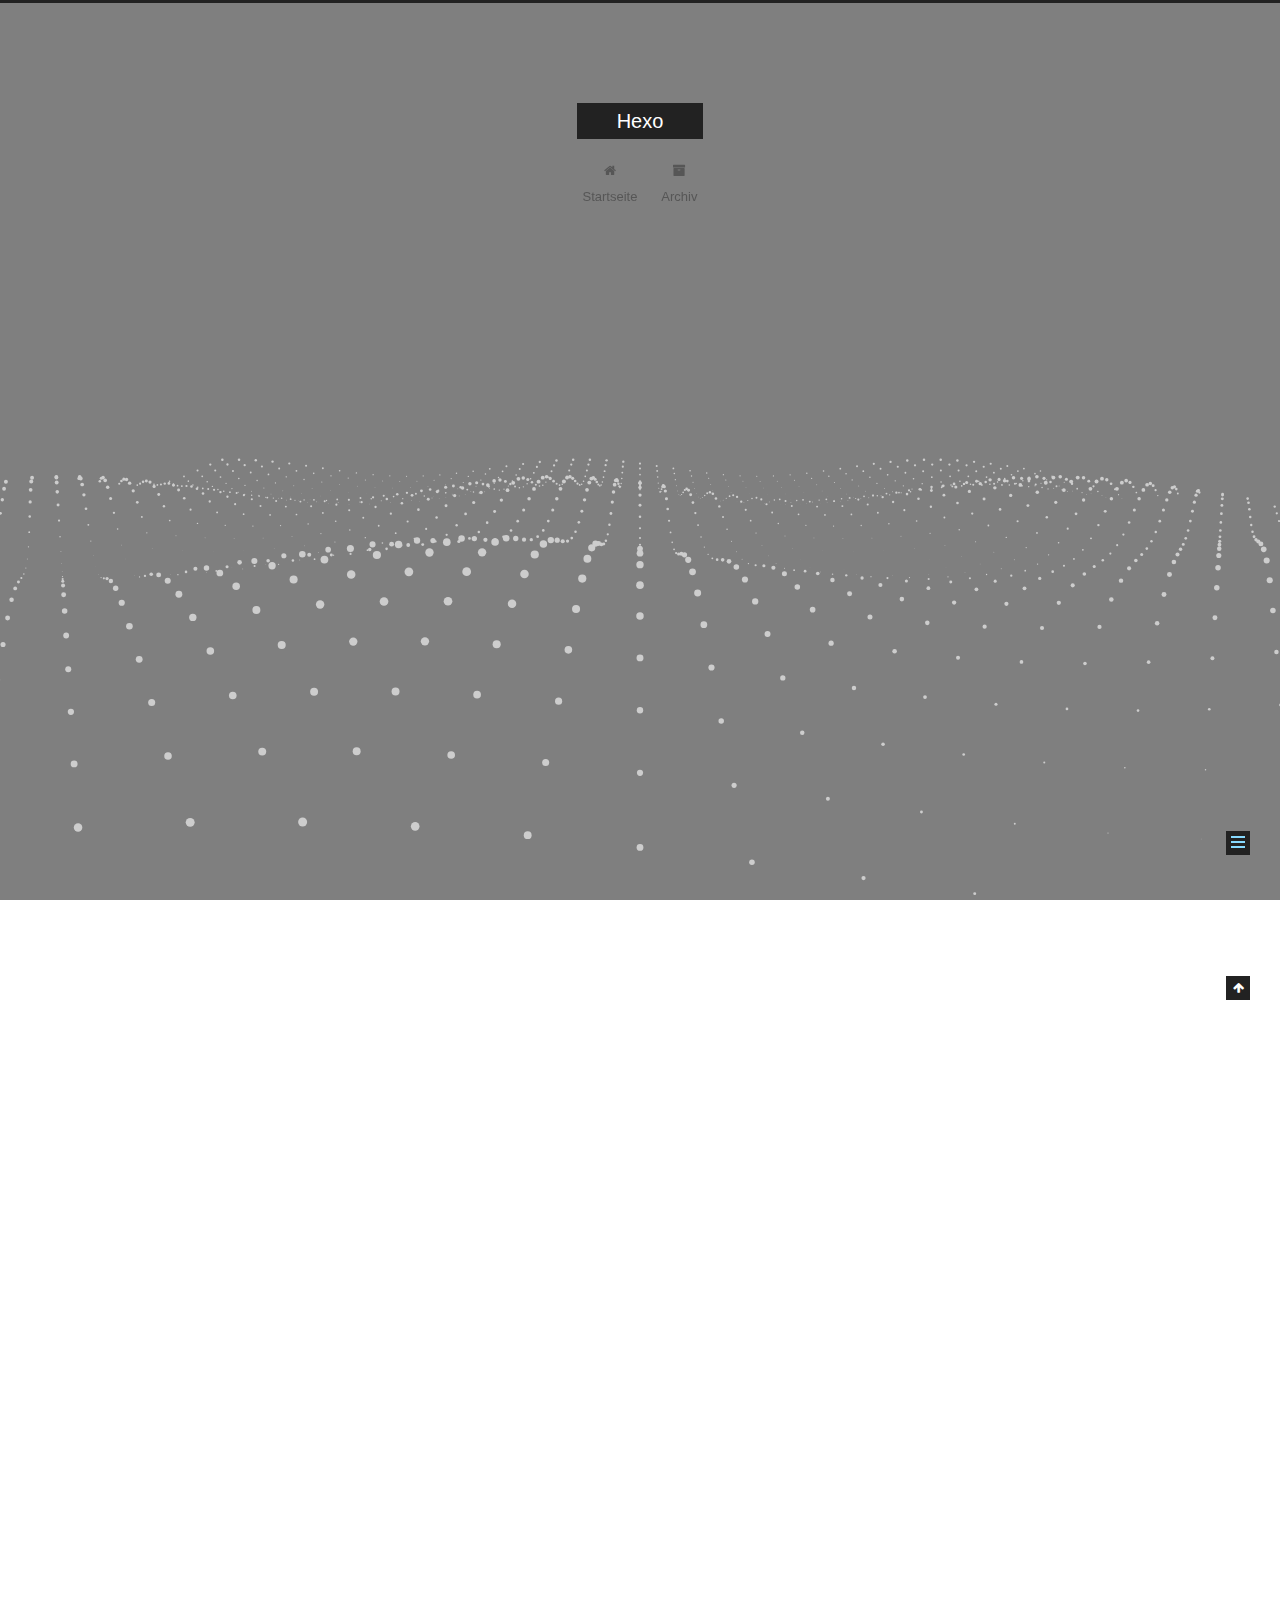
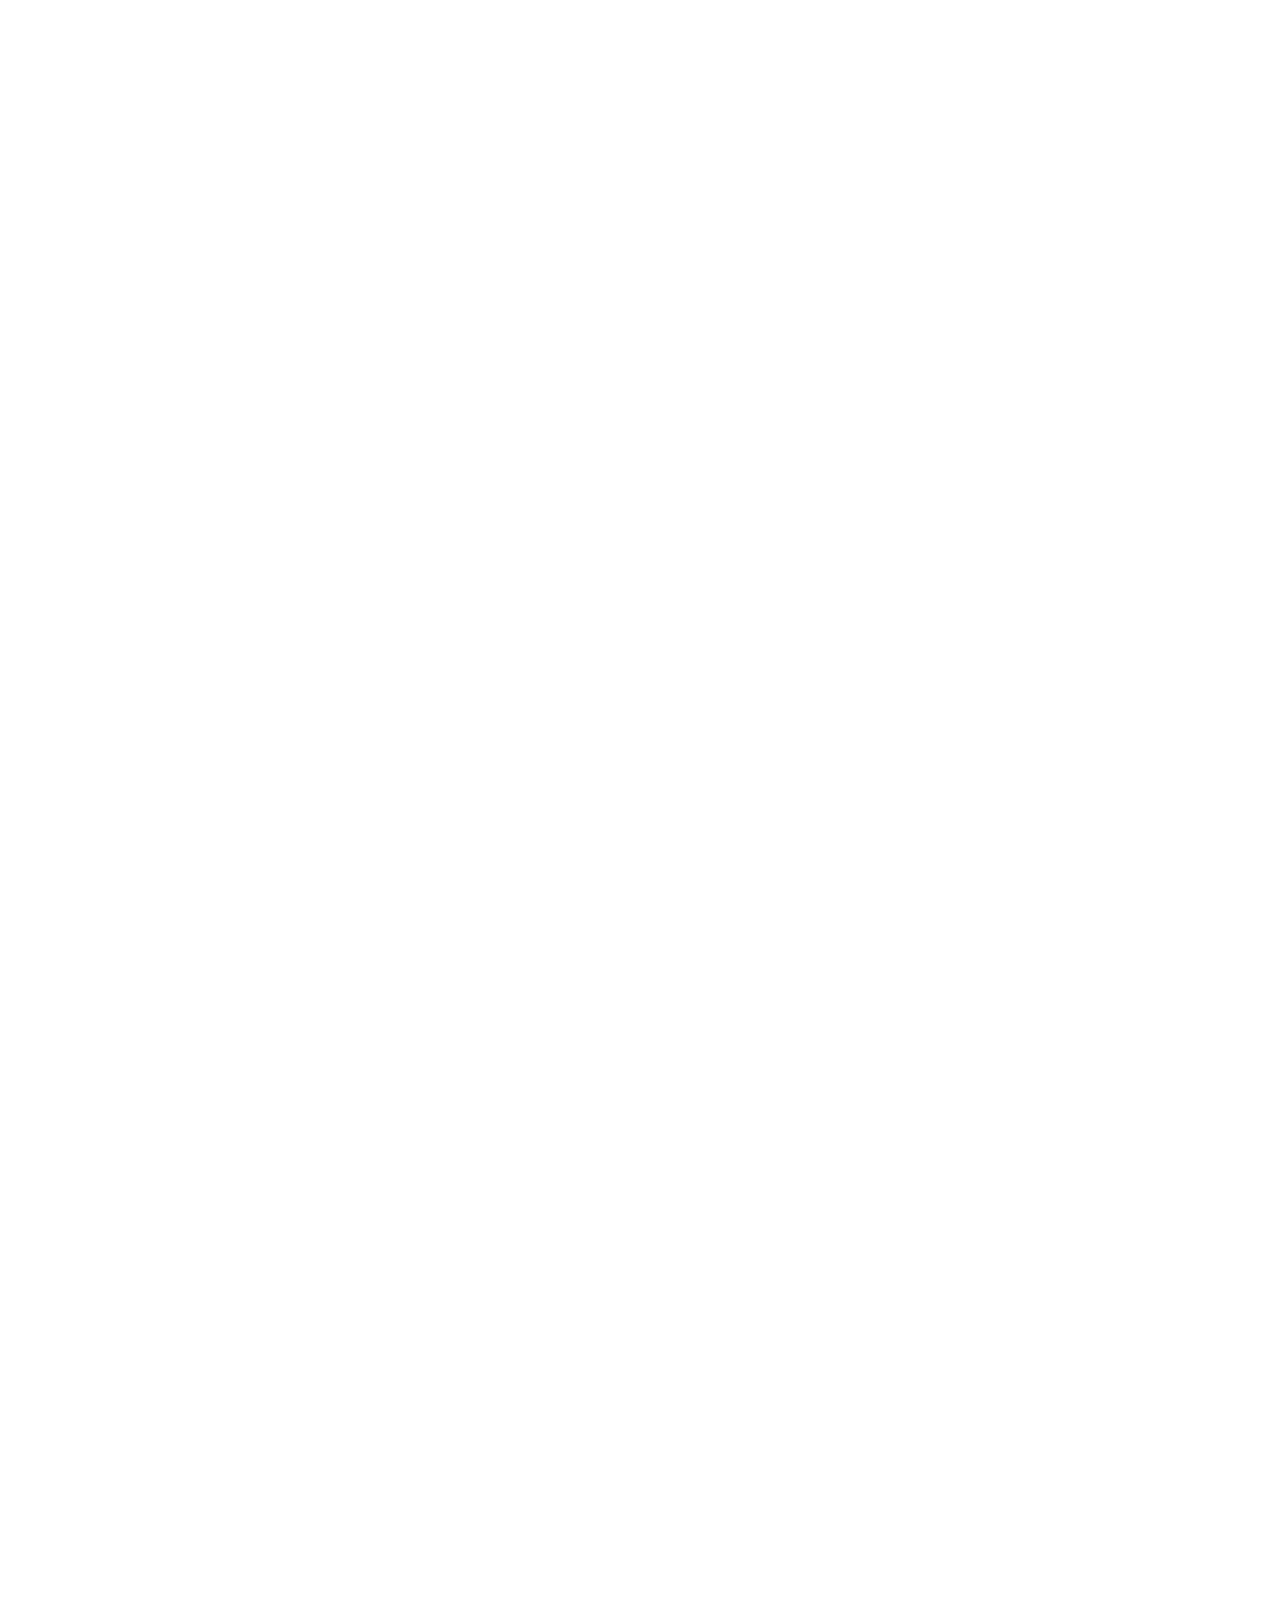
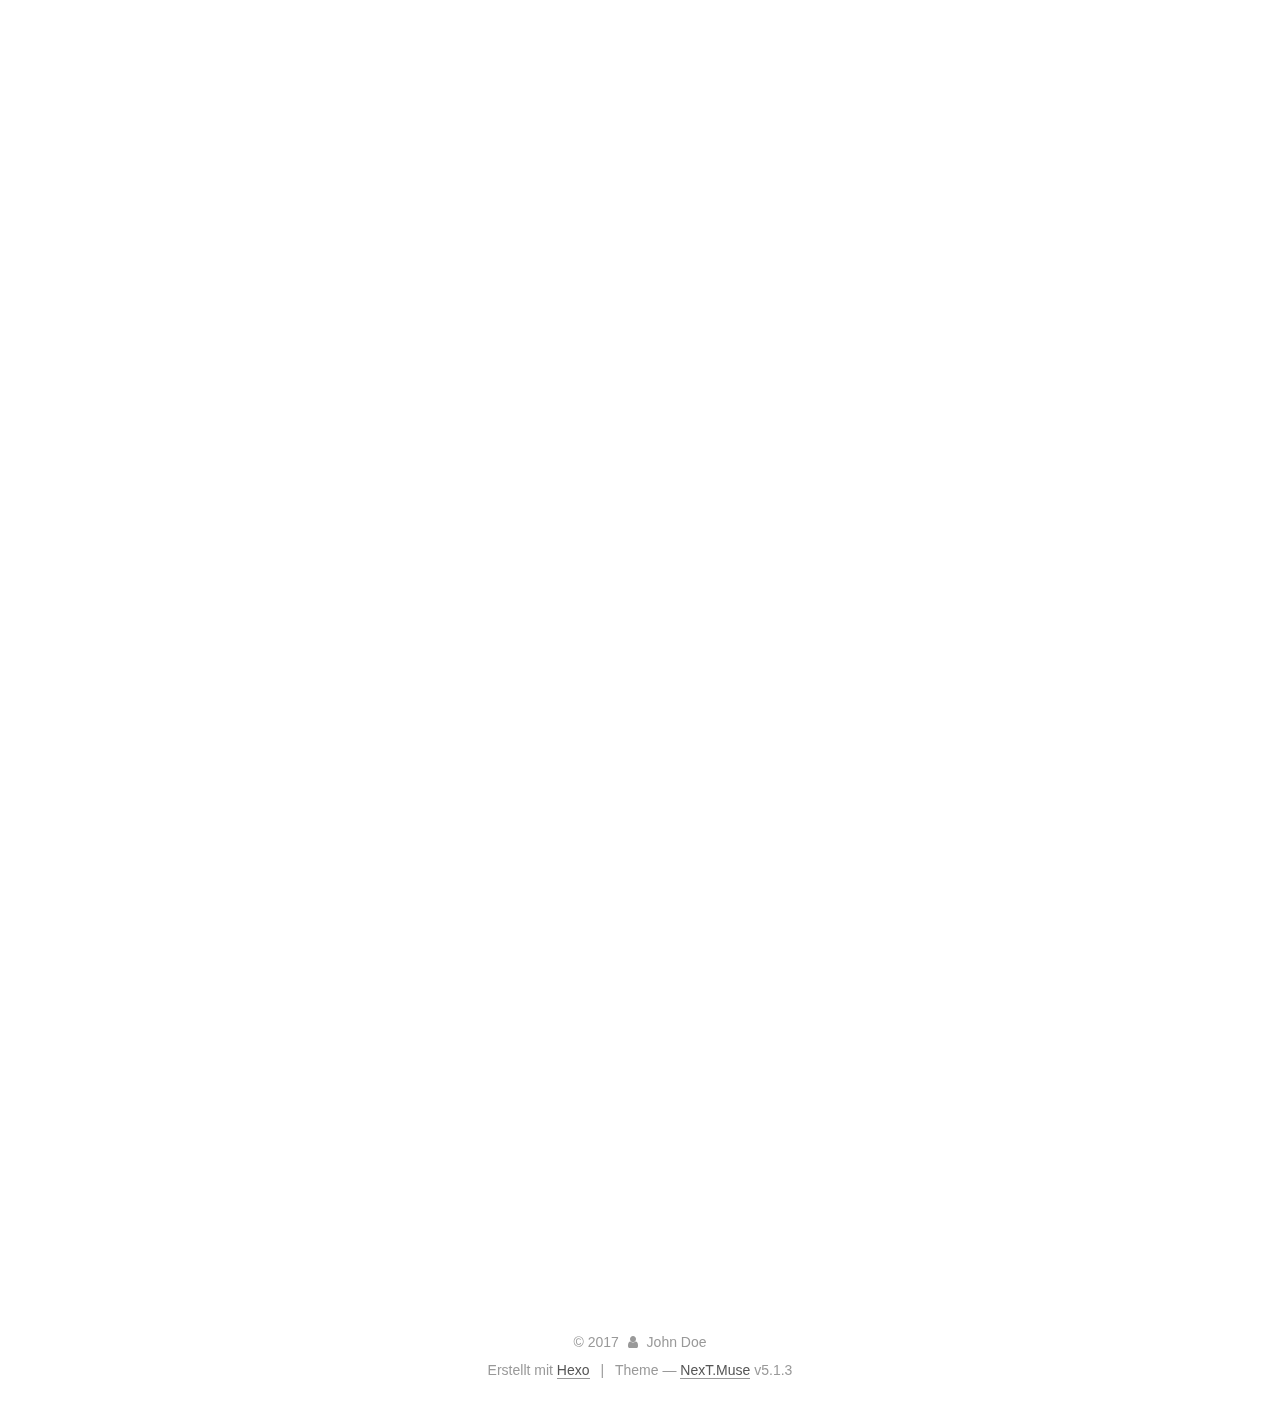
<file: 2017/05/21/Linux/index.html>
<!DOCTYPE html>



  


<html class="theme-next muse use-motion" lang="">
<head>
  <meta charset="UTF-8"/>
<meta http-equiv="X-UA-Compatible" content="IE=edge" />
<meta name="viewport" content="width=device-width, initial-scale=1, maximum-scale=1"/>
<meta name="theme-color" content="#222">









<meta http-equiv="Cache-Control" content="no-transform" />
<meta http-equiv="Cache-Control" content="no-siteapp" />
















  
  
  <link href="/lib/fancybox/source/jquery.fancybox.css?v=2.1.5" rel="stylesheet" type="text/css" />







<link href="/lib/font-awesome/css/font-awesome.min.css?v=4.6.2" rel="stylesheet" type="text/css" />

<link href="/css/main.css?v=5.1.3" rel="stylesheet" type="text/css" />


  <link rel="apple-touch-icon" sizes="180x180" href="/images/apple-touch-icon-next.png?v=5.1.3">


  <link rel="icon" type="image/png" sizes="32x32" href="/images/favicon-32x32-next.png?v=5.1.3">


  <link rel="icon" type="image/png" sizes="16x16" href="/images/favicon-16x16-next.png?v=5.1.3">


  <link rel="mask-icon" href="/images/logo.svg?v=5.1.3" color="#222">





  <meta name="keywords" content="Hexo, NexT" />










<meta name="description" content="Linux分区linux 分区表示 分区类型：     主分区：最多只能分四个     扩展分区：扩展分区最多1个，扩展不能格式化，也不能写入数据，只能包含逻辑区。扩展分区加主分区最多只有4个     逻辑分区：可以有多个存放数据 分区表示：     /dev/hdal        hd:IDE硬盘         ">
<meta property="og:type" content="article">
<meta property="og:title" content="Linux学习笔记">
<meta property="og:url" content="http://yoursite.com/2017/05/21/Linux/index.html">
<meta property="og:site_name" content="Hexo">
<meta property="og:description" content="Linux分区linux 分区表示 分区类型：     主分区：最多只能分四个     扩展分区：扩展分区最多1个，扩展不能格式化，也不能写入数据，只能包含逻辑区。扩展分区加主分区最多只有4个     逻辑分区：可以有多个存放数据 分区表示：     /dev/hdal        hd:IDE硬盘         a：第一块硬盘     ／dev/sda1        sd：SCSI，SAT">
<meta property="og:updated_time" content="2017-11-29T14:47:33.000Z">
<meta name="twitter:card" content="summary">
<meta name="twitter:title" content="Linux学习笔记">
<meta name="twitter:description" content="Linux分区linux 分区表示 分区类型：     主分区：最多只能分四个     扩展分区：扩展分区最多1个，扩展不能格式化，也不能写入数据，只能包含逻辑区。扩展分区加主分区最多只有4个     逻辑分区：可以有多个存放数据 分区表示：     /dev/hdal        hd:IDE硬盘         a：第一块硬盘     ／dev/sda1        sd：SCSI，SAT">



<script type="text/javascript" id="hexo.configurations">
  var NexT = window.NexT || {};
  var CONFIG = {
    root: '/',
    scheme: 'Muse',
    version: '5.1.3',
    sidebar: {"position":"left","display":"post","offset":12,"b2t":false,"scrollpercent":false,"onmobile":false},
    fancybox: true,
    tabs: true,
    motion: {"enable":true,"async":false,"transition":{"post_block":"fadeIn","post_header":"slideDownIn","post_body":"slideDownIn","coll_header":"slideLeftIn","sidebar":"slideUpIn"}},
    duoshuo: {
      userId: '0',
      author: 'Author'
    },
    algolia: {
      applicationID: '',
      apiKey: '',
      indexName: '',
      hits: {"per_page":10},
      labels: {"input_placeholder":"Search for Posts","hits_empty":"We didn't find any results for the search: ${query}","hits_stats":"${hits} results found in ${time} ms"}
    }
  };
</script>



  <link rel="canonical" href="http://yoursite.com/2017/05/21/Linux/"/>





  <title>Linux学习笔记 | Hexo</title>
  








</head>

<body itemscope itemtype="http://schema.org/WebPage" lang="">

  
  
    
  

  <div class="container sidebar-position-left page-post-detail">
    <div class="headband"></div>

    <header id="header" class="header" itemscope itemtype="http://schema.org/WPHeader">
      <div class="header-inner"><div class="site-brand-wrapper">
  <div class="site-meta ">
    

    <div class="custom-logo-site-title">
      <a href="/"  class="brand" rel="start">
        <span class="logo-line-before"><i></i></span>
        <span class="site-title">Hexo</span>
        <span class="logo-line-after"><i></i></span>
      </a>
    </div>
      
        <p class="site-subtitle"></p>
      
  </div>

  <div class="site-nav-toggle">
    <button>
      <span class="btn-bar"></span>
      <span class="btn-bar"></span>
      <span class="btn-bar"></span>
    </button>
  </div>
</div>

<nav class="site-nav">
  

  
    <ul id="menu" class="menu">
      
        
        <li class="menu-item menu-item-home">
          <a href="/" rel="section">
            
              <i class="menu-item-icon fa fa-fw fa-home"></i> <br />
            
            Startseite
          </a>
        </li>
      
        
        <li class="menu-item menu-item-archives">
          <a href="/archives/" rel="section">
            
              <i class="menu-item-icon fa fa-fw fa-archive"></i> <br />
            
            Archiv
          </a>
        </li>
      

      
    </ul>
  

  
</nav>



 </div>
    </header>

    <main id="main" class="main">
      <div class="main-inner">
        <div class="content-wrap">
          <div id="content" class="content">
            

  <div id="posts" class="posts-expand">
    

  

  
  
  

  <article class="post post-type-normal" itemscope itemtype="http://schema.org/Article">
  
  
  
  <div class="post-block">
    <link itemprop="mainEntityOfPage" href="http://yoursite.com/2017/05/21/Linux/">

    <span hidden itemprop="author" itemscope itemtype="http://schema.org/Person">
      <meta itemprop="name" content="John Doe">
      <meta itemprop="description" content="">
      <meta itemprop="image" content="/images/avatar.gif">
    </span>

    <span hidden itemprop="publisher" itemscope itemtype="http://schema.org/Organization">
      <meta itemprop="name" content="Hexo">
    </span>

    
      <header class="post-header">

        
        
          <h1 class="post-title" itemprop="name headline">Linux学习笔记</h1>
        

        <div class="post-meta">
          <span class="post-time">
            
              <span class="post-meta-item-icon">
                <i class="fa fa-calendar-o"></i>
              </span>
              
                <span class="post-meta-item-text">Veröffentlicht am</span>
              
              <time title="Post created" itemprop="dateCreated datePublished" datetime="2017-05-21T20:04:39+08:00">
                2017-05-21
              </time>
            

            

            
          </span>

          

          
            
          

          
          

          

          

          

        </div>
      </header>
    

    
    
    
    <div class="post-body" itemprop="articleBody">

      
      

      
        <h2 id="Linux分区"><a href="#Linux分区" class="headerlink" title="Linux分区"></a>Linux分区</h2><h3 id="linux-分区表示"><a href="#linux-分区表示" class="headerlink" title="linux 分区表示"></a>linux 分区表示</h3><pre>
分区类型：
    主分区：最多只能分四个
    扩展分区：扩展分区最多1个，扩展不能格式化，也不能写入数据，只能包含逻辑区。扩展分区加主分区最多只有4个
    逻辑分区：可以有多个存放数据
分区表示：
    /dev/hdal        hd:IDE硬盘         a：第一块硬盘
    ／dev/sda1        sd：SCSI，SATA硬盘
    ／dev/sdc5        第三块scsi硬盘    第一个逻辑分区
必须分区：
    ／        根分区必须单独分，越大越好    C:分区
    swap    交换分区        2倍        不要大于2GB
常用分区：
    ／boot    启动分区    200MB
</pre>

<h2 id="Linux常用命令"><a href="#Linux常用命令" class="headerlink" title="Linux常用命令"></a>Linux常用命令</h2><h3 id="显示目录命令"><a href="#显示目录命令" class="headerlink" title="显示目录命令"></a>显示目录命令</h3><pre>
ls                显示目录下的内容list
ls -l                长格式显示
ls -a            显示所有文件(包含隐藏文件)
ls -al            长格式显示所有文件
ls -h            文件大小显示为常见单位
ls -d            显示目录本身，而不是里面的子文件
ls -l    文件名        显示指定文件名的目录
</pre>

<h3 id="目录操作命令"><a href="#目录操作命令" class="headerlink" title="目录操作命令"></a>目录操作命令</h3><pre>
cd                切换所在目录
cd ～            进入当前用户的家目录
cd -            进入上次目录
cd ..                进入上一级目录
cd .                进入当前目录
pwd                显示当前所在目录
mkdir            建立目录
mkdir -p        递归建立目录
rmdir 目录        只能删除空目录
rm    文件名            删除文件
rm -rf 目录            删除文件和目录
    -r                递归，删除目录
    -f                强制
</pre>

<h3 id="Linux常见目录"><a href="#Linux常见目录" class="headerlink" title="Linux常见目录"></a>Linux常见目录</h3> <pre>
／                根目录
/bin                命令保存目录(普通用户就可以读取的命令)
/boot            启动目录，启动相关文件
/dev            设备文件保存目录
/dev/sr0        光驱设备    
/dev/cdrom        光驱设备
/dev/sda        硬盘设备
/etc                配置文件保存目录
/home            普通用户的家目录
/lib                系统库保存目录
/mnt            系统挂载目录
/media            挂载目录
/root            超级用户的家目录
/tmp            临时目录
/sbin            命令保存目录(超级用户才能使用)
/proc            直接写入内存
/sys            
/usr             系统软件资源目录
/usr/bin            系统命令(普通用户)
/usr/sbin         系统命令(超级用户)
/var                系统相关文档内容
/var/log            系统日志位置
/var/spool/mail        系统默认邮箱位置
/var/lib            默认安装库文件目录
</pre>

<h3 id="文件操作命令"><a href="#文件操作命令" class="headerlink" title="文件操作命令"></a>文件操作命令</h3><pre>
touch 文件名            创建空文件
cat    文件名                查看文件内容(从头到尾)
    -n                    列出行号
more 文件名            分屏显示文件内容
    空格            向下翻页
    b                向上翻页
    q                退出
head 文件名            显示文件头
head -n  行数  文件名        指定显示文件头几行
ls  -s  源文件  目标文件        链接文件(文件名都必须写绝对路径)
ctrl + c                        强制终止
ctr + l                        清屏
</pre>

<h3 id="文件和目录都能操作的命令"><a href="#文件和目录都能操作的命令" class="headerlink" title="文件和目录都能操作的命令"></a>文件和目录都能操作的命令</h3><pre>
rm                        删除文件或目录
cp 源文件 目标位置        复制文件或目录(可改名复制)
    -r                    复制目录
    -p                    连带文件的属性复制
    -d                    若源文件是链接文件，则复制链接属性
    -a                    在保留原文件属性的前提下复制文件
mv 源文件 目标位置        剪切或改名
</pre>

<h3 id="帮助命令"><a href="#帮助命令" class="headerlink" title="帮助命令"></a>帮助命令</h3><pre>
man      命令名                查看命令的帮助
命令 --help                查看命令的常见选项
</pre>

<h3 id="查找命令"><a href="#查找命令" class="headerlink" title="查找命令"></a>查找命令</h3><pre>
whereis 命令名                        查找命令的命令，同时看到帮助文档位置

find     查找位置 -name 文件名             按照文件名查找
                 -iname                不区分大小写
                -user 用户名            按照属主用户名查找文件
                -group 组名            按照属组组名查找文件
                -nouser                找到没有属主的文件
                -size    50K            按照文件大小
                -type    类型        按照文件类型查找(f:普通d:目录l:链接)
                -perm    644            按照权限查找

grep “字符串”    文件名                查找符合条件的字符串行
grep -i “字符串”     文件名                忽略大小写
     -v                                反向选择

命令1  |  命令2                        命令1的执行结果，作为命令2的执行条件
</pre>

<h2 id="Linux权限管理"><a href="#Linux权限管理" class="headerlink" title="Linux权限管理"></a>Linux权限管理</h2><h3 id="权限位"><a href="#权限位" class="headerlink" title="权限位"></a>权限位</h3><pre>
 权限位是是十位 
第一位：代表文件类型
-            普通文件
d            目录文件
l            链接文件
r            读        4
w            写        2
x            执行    1
其他九位：
    属主权限u    属主权限g    其他人权限o
</pre>

<h3 id="修改权限"><a href="#修改权限" class="headerlink" title="修改权限"></a>修改权限</h3> <pre>
chmod    u+x  文件名或目录名        给文件或目录的属主加上执行权限
chmod    u-x  文件名或目录名        给文件或目录的属主减去执行权限
chmod   u=rwx 文件名或目录名        给文件或目录添加读写执行权限
chmod    755        文件名或目录名
</pre>

<h3 id="权限含义"><a href="#权限含义" class="headerlink" title="权限含义"></a>权限含义</h3><pre>
1.权限对文件的含义
r : 读取文件内容        cat      more    head    tail
w:  编辑、新增、修改文件内容        vi    echo（不包含删除文件）
x：可执行

2.权限对目录的含义
r：可以查询目录下文件名        ls
w：具有修改目录结构的权限    touch    rm    mv    cp
x：可以进入目录                cd
</pre>

<h3 id="属主和属组命令"><a href="#属主和属组命令" class="headerlink" title="属主和属组命令"></a>属主和属组命令</h3><p><pre><br>chown    用户   文件名或目录名            改变文件属主<br>chown    user1:user2    文件名或目录名        改变属主同时该变属组<br>useradd        用户名                        添加用户<br>passwd        用户名                        设定用户密码</pre></p>
<pre>

</pre>
      
    </div>
    
    
    

    

    

    

    <footer class="post-footer">
      

      
      
      

      
        <div class="post-nav">
          <div class="post-nav-next post-nav-item">
            
              <a href="/2017/03/11/python/" rel="next" title="python基础学习笔记">
                <i class="fa fa-chevron-left"></i> python基础学习笔记
              </a>
            
          </div>

          <span class="post-nav-divider"></span>

          <div class="post-nav-prev post-nav-item">
            
              <a href="/2017/11/28/try_face/" rel="prev" title="学习汇总笔记">
                学习汇总笔记 <i class="fa fa-chevron-right"></i>
              </a>
            
          </div>
        </div>
      

      
      
    </footer>
  </div>
  
  
  
  </article>



    <div class="post-spread">
      
    </div>
  </div>


          </div>
          


          

  



        </div>
        
          
  
  <div class="sidebar-toggle">
    <div class="sidebar-toggle-line-wrap">
      <span class="sidebar-toggle-line sidebar-toggle-line-first"></span>
      <span class="sidebar-toggle-line sidebar-toggle-line-middle"></span>
      <span class="sidebar-toggle-line sidebar-toggle-line-last"></span>
    </div>
  </div>

  <aside id="sidebar" class="sidebar">
    
    <div class="sidebar-inner">

      

      
        <ul class="sidebar-nav motion-element">
          <li class="sidebar-nav-toc sidebar-nav-active" data-target="post-toc-wrap">
            Inhaltsverzeichnis
          </li>
          <li class="sidebar-nav-overview" data-target="site-overview-wrap">
            Übersicht
          </li>
        </ul>
      

      <section class="site-overview-wrap sidebar-panel">
        <div class="site-overview">
          <div class="site-author motion-element" itemprop="author" itemscope itemtype="http://schema.org/Person">
            
              <p class="site-author-name" itemprop="name">John Doe</p>
              <p class="site-description motion-element" itemprop="description"></p>
          </div>

          <nav class="site-state motion-element">

            
              <div class="site-state-item site-state-posts">
              
                <a href="/archives/">
              
                  <span class="site-state-item-count">3</span>
                  <span class="site-state-item-name">Artikel</span>
                </a>
              </div>
            

            

            

          </nav>

          

          <div class="links-of-author motion-element">
            
          </div>

          
          

          
          

          

        </div>
      </section>

      
      <!--noindex-->
        <section class="post-toc-wrap motion-element sidebar-panel sidebar-panel-active">
          <div class="post-toc">

            
              
            

            
              <div class="post-toc-content"><ol class="nav"><li class="nav-item nav-level-2"><a class="nav-link" href="#Linux分区"><span class="nav-number">1.</span> <span class="nav-text">Linux分区</span></a><ol class="nav-child"><li class="nav-item nav-level-3"><a class="nav-link" href="#linux-分区表示"><span class="nav-number">1.1.</span> <span class="nav-text">linux 分区表示</span></a></li></ol></li><li class="nav-item nav-level-2"><a class="nav-link" href="#Linux常用命令"><span class="nav-number">2.</span> <span class="nav-text">Linux常用命令</span></a><ol class="nav-child"><li class="nav-item nav-level-3"><a class="nav-link" href="#显示目录命令"><span class="nav-number">2.1.</span> <span class="nav-text">显示目录命令</span></a></li><li class="nav-item nav-level-3"><a class="nav-link" href="#目录操作命令"><span class="nav-number">2.2.</span> <span class="nav-text">目录操作命令</span></a></li><li class="nav-item nav-level-3"><a class="nav-link" href="#Linux常见目录"><span class="nav-number">2.3.</span> <span class="nav-text">Linux常见目录</span></a></li><li class="nav-item nav-level-3"><a class="nav-link" href="#文件操作命令"><span class="nav-number">2.4.</span> <span class="nav-text">文件操作命令</span></a></li><li class="nav-item nav-level-3"><a class="nav-link" href="#文件和目录都能操作的命令"><span class="nav-number">2.5.</span> <span class="nav-text">文件和目录都能操作的命令</span></a></li><li class="nav-item nav-level-3"><a class="nav-link" href="#帮助命令"><span class="nav-number">2.6.</span> <span class="nav-text">帮助命令</span></a></li><li class="nav-item nav-level-3"><a class="nav-link" href="#查找命令"><span class="nav-number">2.7.</span> <span class="nav-text">查找命令</span></a></li></ol></li><li class="nav-item nav-level-2"><a class="nav-link" href="#Linux权限管理"><span class="nav-number">3.</span> <span class="nav-text">Linux权限管理</span></a><ol class="nav-child"><li class="nav-item nav-level-3"><a class="nav-link" href="#权限位"><span class="nav-number">3.1.</span> <span class="nav-text">权限位</span></a></li><li class="nav-item nav-level-3"><a class="nav-link" href="#修改权限"><span class="nav-number">3.2.</span> <span class="nav-text">修改权限</span></a></li><li class="nav-item nav-level-3"><a class="nav-link" href="#权限含义"><span class="nav-number">3.3.</span> <span class="nav-text">权限含义</span></a></li><li class="nav-item nav-level-3"><a class="nav-link" href="#属主和属组命令"><span class="nav-number">3.4.</span> <span class="nav-text">属主和属组命令</span></a></li></ol></li></ol></div>
            

          </div>
        </section>
      <!--/noindex-->
      

      

    </div>
  </aside>


        
      </div>
    </main>

    <footer id="footer" class="footer">
      <div class="footer-inner">
        <div class="copyright">&copy; <span itemprop="copyrightYear">2017</span>
  <span class="with-love">
    <i class="fa fa-user"></i>
  </span>
  <span class="author" itemprop="copyrightHolder">John Doe</span>

  
</div>


  <div class="powered-by">Erstellt mit  <a class="theme-link" target="_blank" href="https://hexo.io">Hexo</a></div>



  <span class="post-meta-divider">|</span>



  <div class="theme-info">Theme &mdash; <a class="theme-link" target="_blank" href="https://github.com/iissnan/hexo-theme-next">NexT.Muse</a> v5.1.3</div>




        







        
      </div>
    </footer>

    
      <div class="back-to-top">
        <i class="fa fa-arrow-up"></i>
        
      </div>
    

    

  </div>

  

<script type="text/javascript">
  if (Object.prototype.toString.call(window.Promise) !== '[object Function]') {
    window.Promise = null;
  }
</script>









  




  
  









  
  
    <script type="text/javascript" src="/lib/jquery/index.js?v=2.1.3"></script>
  

  
  
    <script type="text/javascript" src="/lib/fastclick/lib/fastclick.min.js?v=1.0.6"></script>
  

  
  
    <script type="text/javascript" src="/lib/jquery_lazyload/jquery.lazyload.js?v=1.9.7"></script>
  

  
  
    <script type="text/javascript" src="/lib/velocity/velocity.min.js?v=1.2.1"></script>
  

  
  
    <script type="text/javascript" src="/lib/velocity/velocity.ui.min.js?v=1.2.1"></script>
  

  
  
    <script type="text/javascript" src="/lib/fancybox/source/jquery.fancybox.pack.js?v=2.1.5"></script>
  

  
  
    <script type="text/javascript" src="/lib/three/three.min.js"></script>
  

  
  
    <script type="text/javascript" src="/lib/three/three-waves.min.js"></script>
  


  


  <script type="text/javascript" src="/js/src/utils.js?v=5.1.3"></script>

  <script type="text/javascript" src="/js/src/motion.js?v=5.1.3"></script>



  
  

  
  <script type="text/javascript" src="/js/src/scrollspy.js?v=5.1.3"></script>
<script type="text/javascript" src="/js/src/post-details.js?v=5.1.3"></script>



  


  <script type="text/javascript" src="/js/src/bootstrap.js?v=5.1.3"></script>



  


  




	





  





  












  





  

  

  

  
  

  

  

  

</body>
</html>
</file>
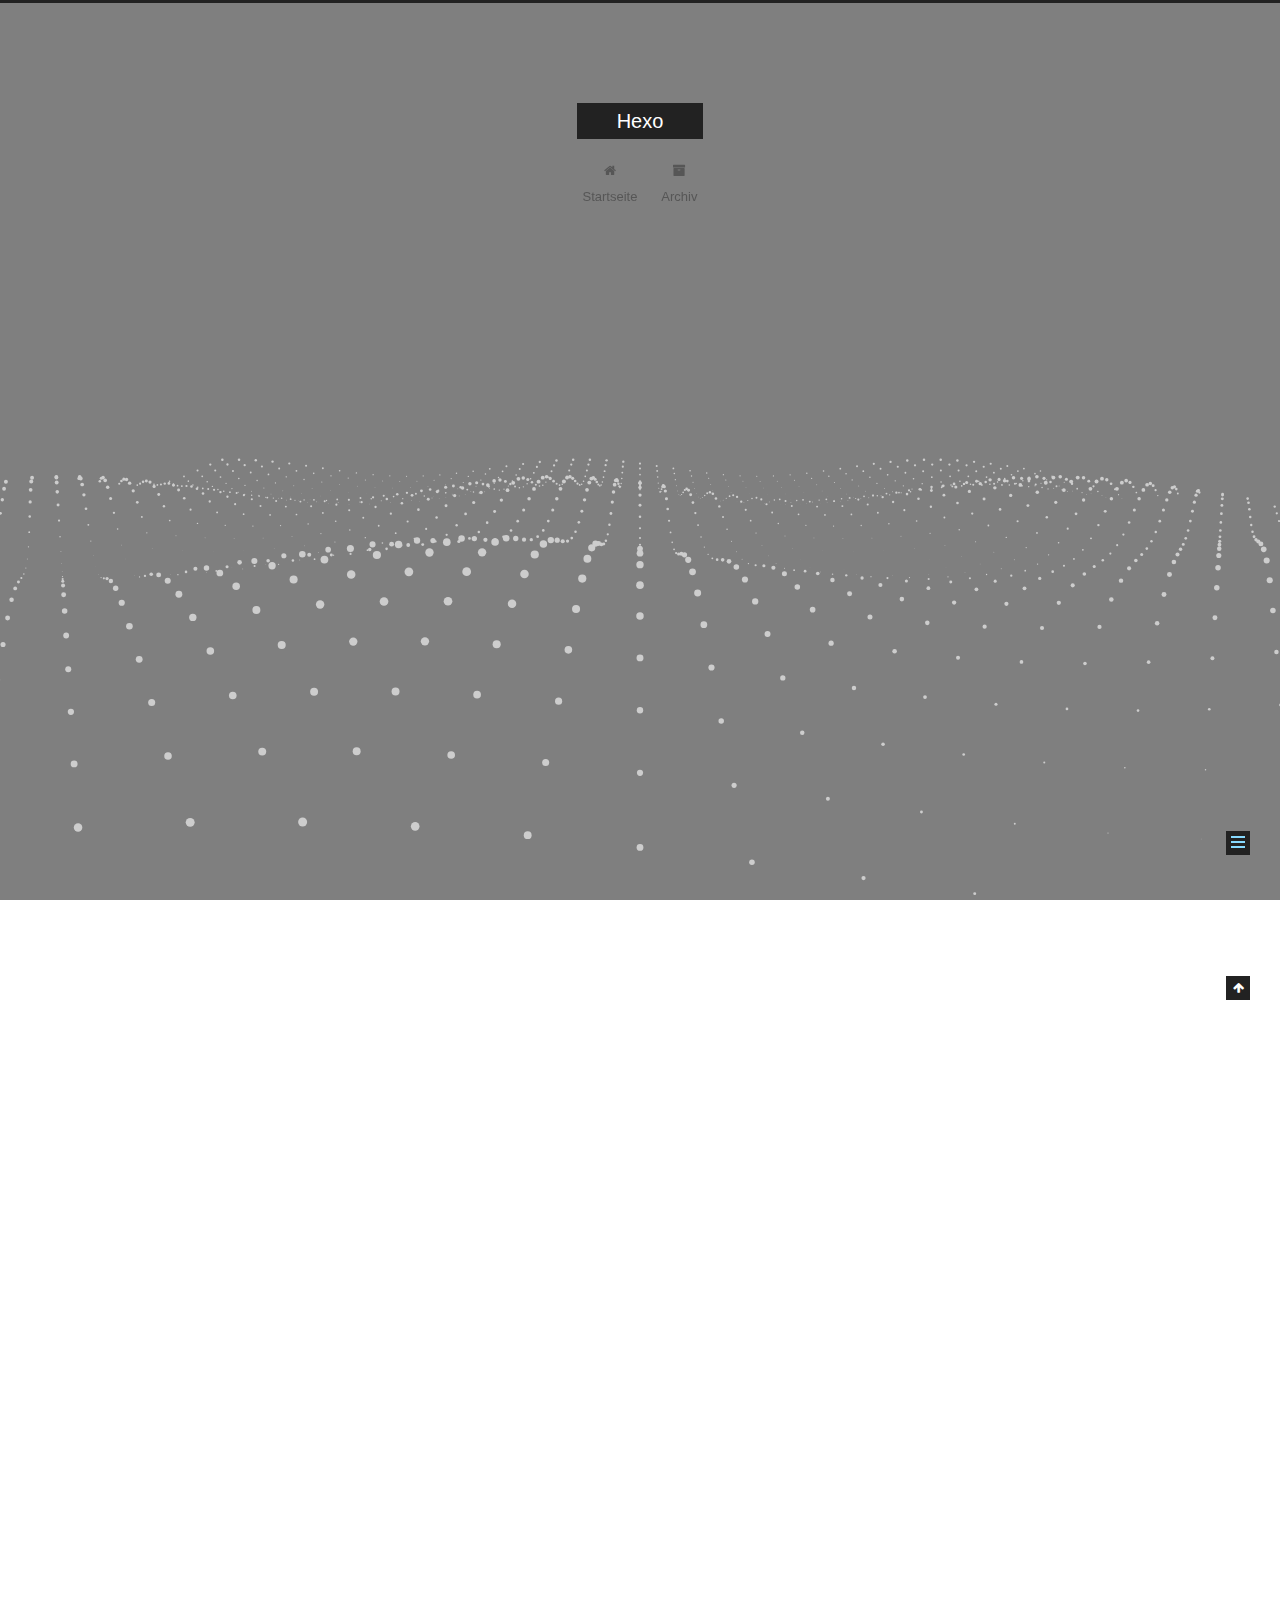
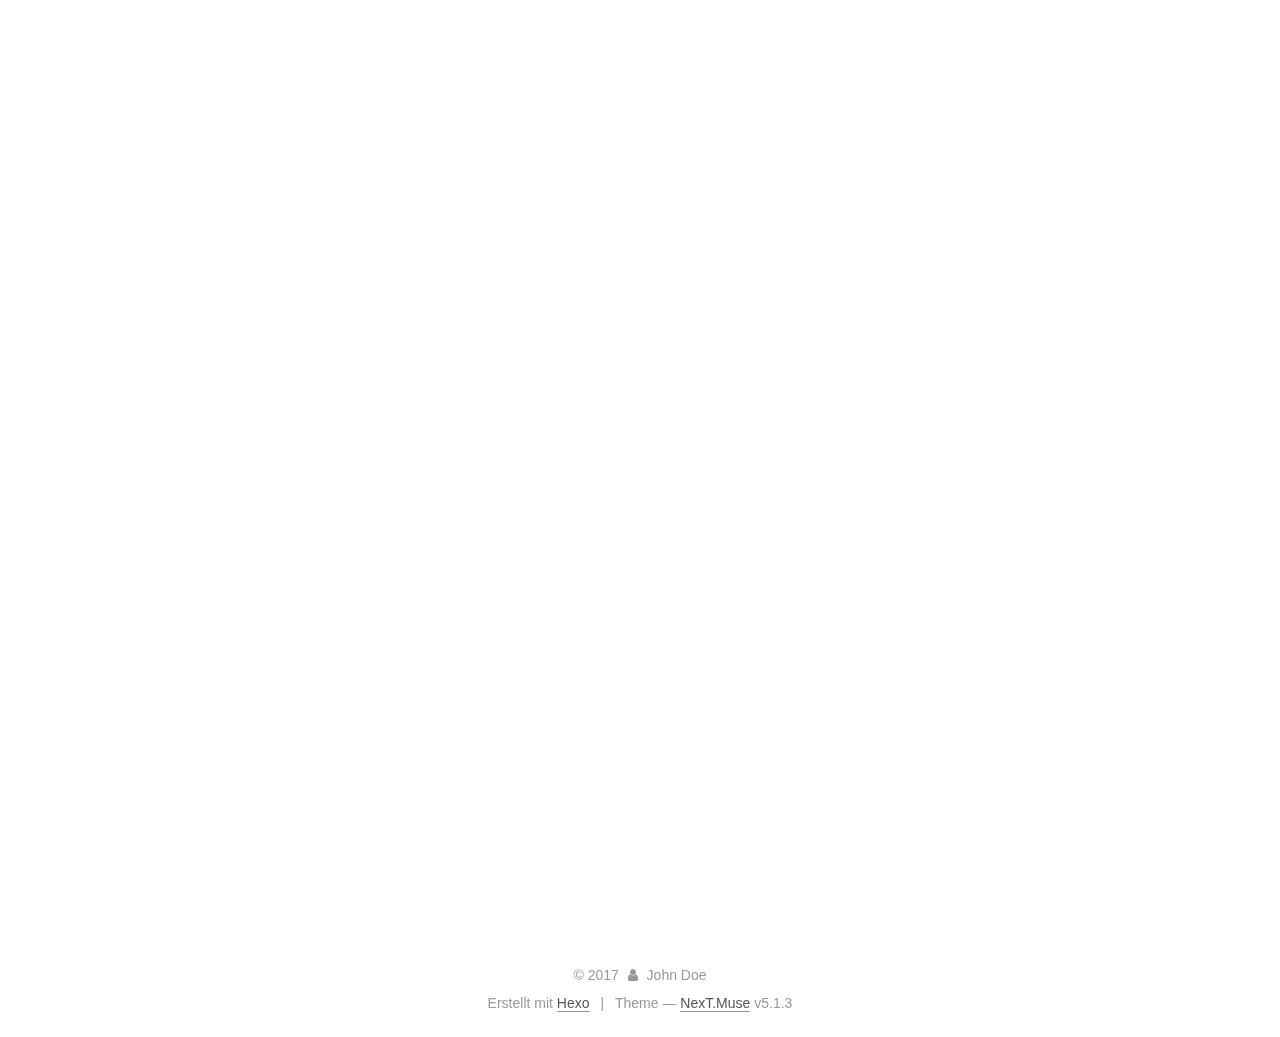
<file: 2017/11/28/try_face/index.html>
<!DOCTYPE html>



  


<html class="theme-next muse use-motion" lang="">
<head>
  <meta charset="UTF-8"/>
<meta http-equiv="X-UA-Compatible" content="IE=edge" />
<meta name="viewport" content="width=device-width, initial-scale=1, maximum-scale=1"/>
<meta name="theme-color" content="#222">









<meta http-equiv="Cache-Control" content="no-transform" />
<meta http-equiv="Cache-Control" content="no-siteapp" />
















  
  
  <link href="/lib/fancybox/source/jquery.fancybox.css?v=2.1.5" rel="stylesheet" type="text/css" />







<link href="/lib/font-awesome/css/font-awesome.min.css?v=4.6.2" rel="stylesheet" type="text/css" />

<link href="/css/main.css?v=5.1.3" rel="stylesheet" type="text/css" />


  <link rel="apple-touch-icon" sizes="180x180" href="/images/apple-touch-icon-next.png?v=5.1.3">


  <link rel="icon" type="image/png" sizes="32x32" href="/images/favicon-32x32-next.png?v=5.1.3">


  <link rel="icon" type="image/png" sizes="16x16" href="/images/favicon-16x16-next.png?v=5.1.3">


  <link rel="mask-icon" href="/images/logo.svg?v=5.1.3" color="#222">





  <meta name="keywords" content="Hexo, NexT" />










<meta name="description" content="悲观锁和乐观锁( 数据库) 1.悲观锁     每次去拿数据的时候都认为别人会修改，所以每次在拿数据的时候就会上锁，这样别人想拿这个数据就会阻塞知道它拿到锁。（传统的关系型数据库里边就用到了很多这种锁机制，比如行锁，表锁等，读锁等，都是在做操作之前先上锁）  2.乐观锁     每次去拿数据的时候都认为被人不会修改，所">
<meta property="og:type" content="article">
<meta property="og:title" content="学习汇总笔记">
<meta property="og:url" content="http://yoursite.com/2017/11/28/try_face/index.html">
<meta property="og:site_name" content="Hexo">
<meta property="og:description" content="悲观锁和乐观锁( 数据库) 1.悲观锁     每次去拿数据的时候都认为别人会修改，所以每次在拿数据的时候就会上锁，这样别人想拿这个数据就会阻塞知道它拿到锁。（传统的关系型数据库里边就用到了很多这种锁机制，比如行锁，表锁等，读锁等，都是在做操作之前先上锁）  2.乐观锁     每次去拿数据的时候都认为被人不会修改，所以不会上锁，但是在更新的时候会判断一下在此期间别人有没有更新这个数据，可以使用版">
<meta property="og:updated_time" content="2017-11-29T12:20:26.000Z">
<meta name="twitter:card" content="summary">
<meta name="twitter:title" content="学习汇总笔记">
<meta name="twitter:description" content="悲观锁和乐观锁( 数据库) 1.悲观锁     每次去拿数据的时候都认为别人会修改，所以每次在拿数据的时候就会上锁，这样别人想拿这个数据就会阻塞知道它拿到锁。（传统的关系型数据库里边就用到了很多这种锁机制，比如行锁，表锁等，读锁等，都是在做操作之前先上锁）  2.乐观锁     每次去拿数据的时候都认为被人不会修改，所以不会上锁，但是在更新的时候会判断一下在此期间别人有没有更新这个数据，可以使用版">



<script type="text/javascript" id="hexo.configurations">
  var NexT = window.NexT || {};
  var CONFIG = {
    root: '/',
    scheme: 'Muse',
    version: '5.1.3',
    sidebar: {"position":"left","display":"post","offset":12,"b2t":false,"scrollpercent":false,"onmobile":false},
    fancybox: true,
    tabs: true,
    motion: {"enable":true,"async":false,"transition":{"post_block":"fadeIn","post_header":"slideDownIn","post_body":"slideDownIn","coll_header":"slideLeftIn","sidebar":"slideUpIn"}},
    duoshuo: {
      userId: '0',
      author: 'Author'
    },
    algolia: {
      applicationID: '',
      apiKey: '',
      indexName: '',
      hits: {"per_page":10},
      labels: {"input_placeholder":"Search for Posts","hits_empty":"We didn't find any results for the search: ${query}","hits_stats":"${hits} results found in ${time} ms"}
    }
  };
</script>



  <link rel="canonical" href="http://yoursite.com/2017/11/28/try_face/"/>





  <title>学习汇总笔记 | Hexo</title>
  








</head>

<body itemscope itemtype="http://schema.org/WebPage" lang="">

  
  
    
  

  <div class="container sidebar-position-left page-post-detail">
    <div class="headband"></div>

    <header id="header" class="header" itemscope itemtype="http://schema.org/WPHeader">
      <div class="header-inner"><div class="site-brand-wrapper">
  <div class="site-meta ">
    

    <div class="custom-logo-site-title">
      <a href="/"  class="brand" rel="start">
        <span class="logo-line-before"><i></i></span>
        <span class="site-title">Hexo</span>
        <span class="logo-line-after"><i></i></span>
      </a>
    </div>
      
        <p class="site-subtitle"></p>
      
  </div>

  <div class="site-nav-toggle">
    <button>
      <span class="btn-bar"></span>
      <span class="btn-bar"></span>
      <span class="btn-bar"></span>
    </button>
  </div>
</div>

<nav class="site-nav">
  

  
    <ul id="menu" class="menu">
      
        
        <li class="menu-item menu-item-home">
          <a href="/" rel="section">
            
              <i class="menu-item-icon fa fa-fw fa-home"></i> <br />
            
            Startseite
          </a>
        </li>
      
        
        <li class="menu-item menu-item-archives">
          <a href="/archives/" rel="section">
            
              <i class="menu-item-icon fa fa-fw fa-archive"></i> <br />
            
            Archiv
          </a>
        </li>
      

      
    </ul>
  

  
</nav>



 </div>
    </header>

    <main id="main" class="main">
      <div class="main-inner">
        <div class="content-wrap">
          <div id="content" class="content">
            

  <div id="posts" class="posts-expand">
    

  

  
  
  

  <article class="post post-type-normal" itemscope itemtype="http://schema.org/Article">
  
  
  
  <div class="post-block">
    <link itemprop="mainEntityOfPage" href="http://yoursite.com/2017/11/28/try_face/">

    <span hidden itemprop="author" itemscope itemtype="http://schema.org/Person">
      <meta itemprop="name" content="John Doe">
      <meta itemprop="description" content="">
      <meta itemprop="image" content="/images/avatar.gif">
    </span>

    <span hidden itemprop="publisher" itemscope itemtype="http://schema.org/Organization">
      <meta itemprop="name" content="Hexo">
    </span>

    
      <header class="post-header">

        
        
          <h1 class="post-title" itemprop="name headline">学习汇总笔记</h1>
        

        <div class="post-meta">
          <span class="post-time">
            
              <span class="post-meta-item-icon">
                <i class="fa fa-calendar-o"></i>
              </span>
              
                <span class="post-meta-item-text">Veröffentlicht am</span>
              
              <time title="Post created" itemprop="dateCreated datePublished" datetime="2017-11-28T22:00:32+08:00">
                2017-11-28
              </time>
            

            

            
          </span>

          

          
            
          

          
          

          

          

          

        </div>
      </header>
    

    
    
    
    <div class="post-body" itemprop="articleBody">

      
      

      
        <h3 id="悲观锁和乐观锁-数据库"><a href="#悲观锁和乐观锁-数据库" class="headerlink" title="悲观锁和乐观锁( 数据库)"></a>悲观锁和乐观锁( 数据库)</h3><pre>
1.悲观锁
    每次去拿数据的时候都认为别人会修改，所以每次在拿数据的时候就会上锁，这样别人想拿这个数据就会阻塞知道它拿到锁。（传统的关系型数据库里边就用到了很多这种锁机制，比如行锁，表锁等，读锁等，都是在做操作之前先上锁）

2.乐观锁
    每次去拿数据的时候都认为被人不会修改，所以不会上锁，但是在更新的时候会判断一下在此期间别人有没有更新这个数据，可以使用版本号机制。乐观锁适用于多度的应用层，这样可以提高吞吐量

3.区别
    乐观锁适用于写较少的情况下，就是在冲突很少发生的时候，这样可以省去了开锁的开销，加大了整个系统的吞吐量，但是如果经常产生冲突，上层应用会不断的重试，这样反倒降低了性能，所以这种情况用悲观锁比较合适
</pre>

<h3 id="cookie和session机制原理与区别"><a href="#cookie和session机制原理与区别" class="headerlink" title="cookie和session机制原理与区别"></a>cookie和session机制原理与区别</h3><pre>
1.什么是Cookie
    由于HTTP是一种无状态的协议，服务器单从网络连接上无从知道客户身份。所以就给客户端们颁发一个通行证，每人一个，无论谁访问都必须携带自己的通行证。这样服务器就能从通行证上确认客户身份了。

2.Cookie机制原理
    Cookie通过在客户端记录信息确定用户身份
    一个用户的所有请求操作都应该属于同一个会话，，而web应用程序是使用HTTP协议传输数据。HTTP协议是无状态的协议，一旦数据交换完毕，客户端与服务器端的连接就会关闭，再次交换数据需要建立新的连接，这就意味着服务器无法从连接上跟踪会话，所有采用cookie跟踪会话来弥补HTTP协议无状态的不足

3.什么是session
    Session是另一种记录客户状态的机制，不同的是Cookie保存在客户端浏览器中，而Session保存在服务器上。客户端浏览器访问服务器的时候，服务器把客户端信息以某种形式记录在服务器。

4.Session机制原理
    Session通过服务器端记录信息确定用户身份
</pre>

<h3 id="http实现原理是什么"><a href="#http实现原理是什么" class="headerlink" title="http实现原理是什么"></a>http实现原理是什么</h3> <pre>
基于HTTP协议的客户/服务器模式的信息交换过程，分为四个过程：建立连接、发送请求信息、发生响应信息、关闭连接
HTTP的工作过程：
    地址解析：需要域名系统DNS解析域名，得到主机IP地址
    封装HTTP请求数据包：把以上部分结合本机自己的信息，封装成一个HTTP请求数据包
    封装成TCP包，建立TCP连接(TCP的三次握手)：web浏览器首先通过网络和服务器建立连接，该连接是通过TCP来完成
    客户机发送请求命令：建立连接后，客户机发送一个请求给服务器
    服务器响应：服务器接到请求后，给予相应的响应信息，格式为一个状态行
    服务器关闭TCP连接：节约连接所需要的时间和节约网络带宽
</pre>

<h3 id="TCP-IP协议实现机制"><a href="#TCP-IP协议实现机制" class="headerlink" title="TCP/ IP协议实现机制"></a>TCP/ IP协议实现机制</h3><pre>
三次握手：建立TCP连接，是指建立一个TCP连接，需要客户端和服务端总共发送3个包以确认连接的建立
四次挥手：终止TCP连接，就是指断开一个TCP连接时，需要客户端和服务端总共发送4个包以确认连接的断开
</pre>

<h3 id="python与C-区别"><a href="#python与C-区别" class="headerlink" title="python与C++区别"></a>python与C++区别</h3><pre>
python：是一种解释性语言，不需要经过编译，很方便快捷
C++：是一种编译性语言，运行效率高，安全稳定
</pre>

<h3 id="C-编译快的原因"><a href="#C-编译快的原因" class="headerlink" title="C++编译快的原因"></a>C++编译快的原因</h3> <pre>
解释性语言不实际生产可执行代码
编译型语言生成的直接就是计算机可识别的二进制代码
</pre>

<h3 id="冒泡排序"><a href="#冒泡排序" class="headerlink" title="冒泡排序"></a>冒泡排序</h3><pre>
原理：临近的数字两两进行比较，按照从小到大或从大到小的顺序交换，这样最大或最小的数字被交换到了最后一位。
</pre>

<h3 id="计算机网络模型有哪几层"><a href="#计算机网络模型有哪几层" class="headerlink" title="计算机网络模型有哪几层"></a>计算机网络模型有哪几层</h3><pre>
四层模型：应用层
           传输层[会话层，表示层]
           网络层
           物理层[数据链路层]
</pre>

<h3 id="什么是进程，线程，协程"><a href="#什么是进程，线程，协程" class="headerlink" title="什么是进程，线程，协程"></a>什么是进程，线程，协程</h3><pre>
进程：进程是系统进行资源分配和调度的一个独立单位
线程：是进程的一个实体，是CPU调度和分派的基本单位，它是比进程更新的能独立运行的基本单位
协程：是一种用户态的轻量级线程，协程的调度完全由用户控制

进程和线程比较：
    地址空间：线程是进程内的一个执行单元，进程内至少有一个线程，它们共享进程的地址空间，而进程有自己的独立的地址空间
    资源拥有：进程是资源分配和拥有的单位，同一个进程内的线程共享进程的资源
    线程是处理调度器的基本单位，但进程不是
    二者均可并发

协程和线程比较：
    一个线程是可以有多个协程，一个进程也可以单独拥有多个协程，这样python中则能使用多核cpu
    线程进程都是同步机制，而协程则是异步
    协程能保留上一次调用时的状态，每次过程重入时，就相当于进入上一次调用的状态
</pre>
      
    </div>
    
    
    

    

    

    

    <footer class="post-footer">
      

      
      
      

      
        <div class="post-nav">
          <div class="post-nav-next post-nav-item">
            
              <a href="/2017/05/21/Linux/" rel="next" title="Linux学习笔记">
                <i class="fa fa-chevron-left"></i> Linux学习笔记
              </a>
            
          </div>

          <span class="post-nav-divider"></span>

          <div class="post-nav-prev post-nav-item">
            
          </div>
        </div>
      

      
      
    </footer>
  </div>
  
  
  
  </article>



    <div class="post-spread">
      
    </div>
  </div>


          </div>
          


          

  



        </div>
        
          
  
  <div class="sidebar-toggle">
    <div class="sidebar-toggle-line-wrap">
      <span class="sidebar-toggle-line sidebar-toggle-line-first"></span>
      <span class="sidebar-toggle-line sidebar-toggle-line-middle"></span>
      <span class="sidebar-toggle-line sidebar-toggle-line-last"></span>
    </div>
  </div>

  <aside id="sidebar" class="sidebar">
    
    <div class="sidebar-inner">

      

      
        <ul class="sidebar-nav motion-element">
          <li class="sidebar-nav-toc sidebar-nav-active" data-target="post-toc-wrap">
            Inhaltsverzeichnis
          </li>
          <li class="sidebar-nav-overview" data-target="site-overview-wrap">
            Übersicht
          </li>
        </ul>
      

      <section class="site-overview-wrap sidebar-panel">
        <div class="site-overview">
          <div class="site-author motion-element" itemprop="author" itemscope itemtype="http://schema.org/Person">
            
              <p class="site-author-name" itemprop="name">John Doe</p>
              <p class="site-description motion-element" itemprop="description"></p>
          </div>

          <nav class="site-state motion-element">

            
              <div class="site-state-item site-state-posts">
              
                <a href="/archives/">
              
                  <span class="site-state-item-count">3</span>
                  <span class="site-state-item-name">Artikel</span>
                </a>
              </div>
            

            

            

          </nav>

          

          <div class="links-of-author motion-element">
            
          </div>

          
          

          
          

          

        </div>
      </section>

      
      <!--noindex-->
        <section class="post-toc-wrap motion-element sidebar-panel sidebar-panel-active">
          <div class="post-toc">

            
              
            

            
              <div class="post-toc-content"><ol class="nav"><li class="nav-item nav-level-3"><a class="nav-link" href="#悲观锁和乐观锁-数据库"><span class="nav-number">1.</span> <span class="nav-text">悲观锁和乐观锁( 数据库)</span></a></li><li class="nav-item nav-level-3"><a class="nav-link" href="#cookie和session机制原理与区别"><span class="nav-number">2.</span> <span class="nav-text">cookie和session机制原理与区别</span></a></li><li class="nav-item nav-level-3"><a class="nav-link" href="#http实现原理是什么"><span class="nav-number">3.</span> <span class="nav-text">http实现原理是什么</span></a></li><li class="nav-item nav-level-3"><a class="nav-link" href="#TCP-IP协议实现机制"><span class="nav-number">4.</span> <span class="nav-text">TCP/ IP协议实现机制</span></a></li><li class="nav-item nav-level-3"><a class="nav-link" href="#python与C-区别"><span class="nav-number">5.</span> <span class="nav-text">python与C++区别</span></a></li><li class="nav-item nav-level-3"><a class="nav-link" href="#C-编译快的原因"><span class="nav-number">6.</span> <span class="nav-text">C++编译快的原因</span></a></li><li class="nav-item nav-level-3"><a class="nav-link" href="#冒泡排序"><span class="nav-number">7.</span> <span class="nav-text">冒泡排序</span></a></li><li class="nav-item nav-level-3"><a class="nav-link" href="#计算机网络模型有哪几层"><span class="nav-number">8.</span> <span class="nav-text">计算机网络模型有哪几层</span></a></li><li class="nav-item nav-level-3"><a class="nav-link" href="#什么是进程，线程，协程"><span class="nav-number">9.</span> <span class="nav-text">什么是进程，线程，协程</span></a></li></ol></div>
            

          </div>
        </section>
      <!--/noindex-->
      

      

    </div>
  </aside>


        
      </div>
    </main>

    <footer id="footer" class="footer">
      <div class="footer-inner">
        <div class="copyright">&copy; <span itemprop="copyrightYear">2017</span>
  <span class="with-love">
    <i class="fa fa-user"></i>
  </span>
  <span class="author" itemprop="copyrightHolder">John Doe</span>

  
</div>


  <div class="powered-by">Erstellt mit  <a class="theme-link" target="_blank" href="https://hexo.io">Hexo</a></div>



  <span class="post-meta-divider">|</span>



  <div class="theme-info">Theme &mdash; <a class="theme-link" target="_blank" href="https://github.com/iissnan/hexo-theme-next">NexT.Muse</a> v5.1.3</div>




        







        
      </div>
    </footer>

    
      <div class="back-to-top">
        <i class="fa fa-arrow-up"></i>
        
      </div>
    

    

  </div>

  

<script type="text/javascript">
  if (Object.prototype.toString.call(window.Promise) !== '[object Function]') {
    window.Promise = null;
  }
</script>









  




  
  









  
  
    <script type="text/javascript" src="/lib/jquery/index.js?v=2.1.3"></script>
  

  
  
    <script type="text/javascript" src="/lib/fastclick/lib/fastclick.min.js?v=1.0.6"></script>
  

  
  
    <script type="text/javascript" src="/lib/jquery_lazyload/jquery.lazyload.js?v=1.9.7"></script>
  

  
  
    <script type="text/javascript" src="/lib/velocity/velocity.min.js?v=1.2.1"></script>
  

  
  
    <script type="text/javascript" src="/lib/velocity/velocity.ui.min.js?v=1.2.1"></script>
  

  
  
    <script type="text/javascript" src="/lib/fancybox/source/jquery.fancybox.pack.js?v=2.1.5"></script>
  

  
  
    <script type="text/javascript" src="/lib/three/three.min.js"></script>
  

  
  
    <script type="text/javascript" src="/lib/three/three-waves.min.js"></script>
  


  


  <script type="text/javascript" src="/js/src/utils.js?v=5.1.3"></script>

  <script type="text/javascript" src="/js/src/motion.js?v=5.1.3"></script>



  
  

  
  <script type="text/javascript" src="/js/src/scrollspy.js?v=5.1.3"></script>
<script type="text/javascript" src="/js/src/post-details.js?v=5.1.3"></script>



  


  <script type="text/javascript" src="/js/src/bootstrap.js?v=5.1.3"></script>



  


  




	





  





  












  





  

  

  

  
  

  

  

  

</body>
</html>
</file>
<file: css/main.css>
/* normalize.css v3.0.2 | MIT License | git.io/normalize */
html {
  font-family: sans-serif; /* 1 */
  -ms-text-size-adjust: 100%; /* 2 */
  -webkit-text-size-adjust: 100%; /* 2 */
}
body {
  margin: 0;
}
article,
aside,
details,
figcaption,
figure,
footer,
header,
hgroup,
main,
menu,
nav,
section,
summary {
  display: block;
}
audio,
canvas,
progress,
video {
  display: inline-block; /* 1 */
  vertical-align: baseline; /* 2 */
}
audio:not([controls]) {
  display: none;
  height: 0;
}
[hidden],
template {
  display: none;
}
a {
  background-color: transparent;
}
a:active,
a:hover {
  outline: 0;
}
abbr[title] {
  border-bottom: 1px dotted;
}
b,
strong {
  font-weight: bold;
}
dfn {
  font-style: italic;
}
h1 {
  font-size: 2em;
  margin: 0.67em 0;
}
mark {
  background: #ff0;
  color: #000;
}
small {
  font-size: 80%;
}
sub,
sup {
  font-size: 75%;
  line-height: 0;
  position: relative;
  vertical-align: baseline;
}
sup {
  top: -0.5em;
}
sub {
  bottom: -0.25em;
}
img {
  border: 0;
}
svg:not(:root) {
  overflow: hidden;
}
figure {
  margin: 1em 40px;
}
hr {
  -moz-box-sizing: content-box;
  box-sizing: content-box;
  height: 0;
}
pre {
  overflow: auto;
}
code,
kbd,
pre,
samp {
  font-family: monospace, monospace;
  font-size: 1em;
}
button,
input,
optgroup,
select,
textarea {
  color: inherit; /* 1 */
  font: inherit; /* 2 */
  margin: 0; /* 3 */
}
button {
  overflow: visible;
}
button,
select {
  text-transform: none;
}
button,
html input[type="button"],
input[type="reset"],
input[type="submit"] {
  -webkit-appearance: button; /* 2 */
  cursor: pointer; /* 3 */
}
button[disabled],
html input[disabled] {
  cursor: default;
}
button::-moz-focus-inner,
input::-moz-focus-inner {
  border: 0;
  padding: 0;
}
input {
  line-height: normal;
}
input[type="checkbox"],
input[type="radio"] {
  box-sizing: border-box; /* 1 */
  padding: 0; /* 2 */
}
input[type="number"]::-webkit-inner-spin-button,
input[type="number"]::-webkit-outer-spin-button {
  height: auto;
}
input[type="search"] {
  -webkit-appearance: textfield; /* 1 */
  -moz-box-sizing: content-box;
  -webkit-box-sizing: content-box; /* 2 */
  box-sizing: content-box;
}
input[type="search"]::-webkit-search-cancel-button,
input[type="search"]::-webkit-search-decoration {
  -webkit-appearance: none;
}
fieldset {
  border: 1px solid #c0c0c0;
  margin: 0 2px;
  padding: 0.35em 0.625em 0.75em;
}
legend {
  border: 0; /* 1 */
  padding: 0; /* 2 */
}
textarea {
  overflow: auto;
}
optgroup {
  font-weight: bold;
}
table {
  border-collapse: collapse;
  border-spacing: 0;
}
td,
th {
  padding: 0;
}
::selection {
  background: #262a30;
  color: #fff;
}
body {
  position: relative;
  font-family: 'Lato', "PingFang SC", "Microsoft YaHei", sans-serif;
  font-size: 14px;
  line-height: 2;
  color: #555;
  background: #fff;
}
@media (max-width: 767px) {
  body {
    padding-right: 0 !important;
  }
}
@media (min-width: 768px) and (max-width: 991px) {
  body {
    padding-right: 0 !important;
  }
}
@media (min-width: 1600px) {
  body {
    font-size: 16px;
  }
}
h1,
h2,
h3,
h4,
h5,
h6 {
  margin: 0;
  padding: 0;
  font-weight: bold;
  line-height: 1.5;
  font-family: 'Lato', "PingFang SC", "Microsoft YaHei", sans-serif;
}
h2,
h3,
h4,
h5,
h6 {
  margin: 20px 0 15px;
}
h1 {
  font-size: 22px;
}
@media (max-width: 767px) {
  h1 {
    font-size: 18px;
  }
}
h2 {
  font-size: 20px;
}
@media (max-width: 767px) {
  h2 {
    font-size: 16px;
  }
}
h3 {
  font-size: 18px;
}
@media (max-width: 767px) {
  h3 {
    font-size: 14px;
  }
}
h4 {
  font-size: 16px;
}
@media (max-width: 767px) {
  h4 {
    font-size: 12px;
  }
}
h5 {
  font-size: 14px;
}
@media (max-width: 767px) {
  h5 {
    font-size: 10px;
  }
}
h6 {
  font-size: 12px;
}
@media (max-width: 767px) {
  h6 {
    font-size: 8px;
  }
}
p {
  margin: 0 0 20px 0;
}
a {
  color: #555;
  text-decoration: none;
  outline: none;
  border-bottom: 1px solid #999;
  word-wrap: break-word;
}
a:hover {
  color: #222;
  border-bottom-color: #222;
}
blockquote {
  margin: 0;
  padding: 0;
}
img {
  display: block;
  margin: auto;
  max-width: 100%;
  height: auto;
}
hr {
  margin: 40px 0;
  height: 3px;
  border: none;
  background-color: #ddd;
  background-image: repeating-linear-gradient(-45deg, #fff, #fff 4px, transparent 4px, transparent 8px);
}
blockquote {
  padding: 0 15px;
  color: #666;
  border-left: 4px solid #ddd;
}
blockquote cite::before {
  content: "-";
  padding: 0 5px;
}
dt {
  font-weight: 700;
}
dd {
  margin: 0;
  padding: 0;
}
kbd {
  border: 1px solid #ccc;
  border-radius: 0.2em;
  box-shadow: 0.1em 0.1em 0.2em rgba(0,0,0,0.1);
  background-color: #f9f9f9;
  font-family: inherit;
  background-image: -webkit-linear-gradient(top, #eee, #fff, #eee);
  padding: 0.1em 0.3em;
  white-space: nowrap;
}
.text-left {
  text-align: left;
}
.text-center {
  text-align: center;
}
.text-right {
  text-align: right;
}
.text-justify {
  text-align: justify;
}
.text-nowrap {
  white-space: nowrap;
}
.text-lowercase {
  text-transform: lowercase;
}
.text-uppercase {
  text-transform: uppercase;
}
.text-capitalize {
  text-transform: capitalize;
}
.center-block {
  display: block;
  margin-left: auto;
  margin-right: auto;
}
.clearfix:before,
.clearfix:after {
  content: " ";
  display: table;
}
.clearfix:after {
  clear: both;
}
.pullquote {
  width: 45%;
}
.pullquote.left {
  float: left;
  margin-left: 5px;
  margin-right: 10px;
}
.pullquote.right {
  float: right;
  margin-left: 10px;
  margin-right: 5px;
}
.affix.affix.affix {
  position: fixed;
}
.translation {
  margin-top: -20px;
  font-size: 14px;
  color: #999;
}
.scrollbar-measure {
  width: 100px;
  height: 100px;
  overflow: scroll;
  position: absolute;
  top: -9999px;
}
.use-motion .motion-element {
  opacity: 0;
}
table {
  margin: 20px 0;
  width: 100%;
  border-collapse: collapse;
  border-spacing: 0;
  border: 1px solid #ddd;
  font-size: 14px;
  table-layout: fixed;
  word-wrap: break-all;
}
table>tbody>tr:nth-of-type(odd) {
  background-color: #f9f9f9;
}
table>tbody>tr:hover {
  background-color: #f5f5f5;
}
caption,
th,
td {
  padding: 8px;
  text-align: left;
  vertical-align: middle;
  font-weight: normal;
}
th,
td {
  border-bottom: 3px solid #ddd;
  border-right: 1px solid #eee;
}
th {
  padding-bottom: 10px;
  font-weight: 700;
}
td {
  border-bottom-width: 1px;
}
html,
body {
  height: 100%;
}
.container {
  position: relative;
  min-height: 100%;
}
.header-inner {
  margin: 0 auto;
  padding: 100px 0 70px;
  width: 700px;
}
@media (min-width: 1600px) {
  .container .header-inner {
    width: 900px;
  }
}
.main {
  padding-bottom: 150px;
}
.main-inner {
  margin: 0 auto;
  width: 700px;
}
@media (min-width: 1600px) {
  .container .main-inner {
    width: 900px;
  }
}
.footer {
  position: absolute;
  left: 0;
  bottom: 0;
  width: 100%;
  min-height: 50px;
}
.footer-inner {
  box-sizing: border-box;
  margin: 20px auto;
  width: 700px;
}
@media (min-width: 1600px) {
  .container .footer-inner {
    width: 900px;
  }
}
pre,
.highlight {
  overflow: auto;
  margin: 20px 0;
  padding: 0;
  font-size: 13px;
  color: #4d4d4c;
  background: #f7f7f7;
  line-height: 1.6;
}
pre,
code {
  font-family: consolas, Menlo, "PingFang SC", "Microsoft YaHei", monospace;
}
code {
  padding: 2px 4px;
  word-wrap: break-word;
  color: #555;
  background: #eee;
  border-radius: 3px;
  font-size: 13px;
}
pre {
  padding: 10px;
}
pre code {
  padding: 0;
  color: #4d4d4c;
  background: none;
  text-shadow: none;
}
.highlight {
  border-radius: 1px;
}
.highlight pre {
  border: none;
  margin: 0;
  padding: 10px 0;
}
.highlight table {
  margin: 0;
  width: auto;
  border: none;
}
.highlight td {
  border: none;
  padding: 0;
}
.highlight figcaption {
  font-size: 1em;
  color: #4d4d4c;
  line-height: 1em;
  margin-bottom: 1em;
}
.highlight figcaption:before,
.highlight figcaption:after {
  content: " ";
  display: table;
}
.highlight figcaption:after {
  clear: both;
}
.highlight figcaption a {
  float: right;
  color: #4d4d4c;
}
.highlight figcaption a:hover {
  border-bottom-color: #4d4d4c;
}
.highlight .gutter pre {
  padding-left: 10px;
  padding-right: 10px;
  color: #869194;
  text-align: right;
  background-color: #eff2f3;
}
.highlight .code pre {
  width: 100%;
  padding-left: 10px;
  padding-right: 10px;
  background-color: #f7f7f7;
}
.highlight .line {
  height: 20px;
}
.gutter {
  -webkit-user-select: none;
  -moz-user-select: none;
  -ms-user-select: none;
  user-select: none;
}
.gist table {
  width: auto;
}
.gist table td {
  border: none;
}
pre .deletion {
  background: #fdd;
}
pre .addition {
  background: #dfd;
}
pre .meta {
  color: #8959a8;
}
pre .comment {
  color: #8e908c;
}
pre .variable,
pre .attribute,
pre .tag,
pre .regexp,
pre .ruby .constant,
pre .xml .tag .title,
pre .xml .pi,
pre .xml .doctype,
pre .html .doctype,
pre .css .id,
pre .css .class,
pre .css .pseudo {
  color: #c82829;
}
pre .number,
pre .preprocessor,
pre .built_in,
pre .literal,
pre .params,
pre .constant,
pre .command {
  color: #f5871f;
}
pre .ruby .class .title,
pre .css .rules .attribute,
pre .string,
pre .value,
pre .inheritance,
pre .header,
pre .ruby .symbol,
pre .xml .cdata,
pre .special,
pre .number,
pre .formula {
  color: #718c00;
}
pre .title,
pre .css .hexcolor {
  color: #3e999f;
}
pre .function,
pre .python .decorator,
pre .python .title,
pre .ruby .function .title,
pre .ruby .title .keyword,
pre .perl .sub,
pre .javascript .title,
pre .coffeescript .title {
  color: #4271ae;
}
pre .keyword,
pre .javascript .function {
  color: #8959a8;
}
.full-image.full-image.full-image {
  border: none;
  max-width: 100%;
  width: auto;
  margin: 20px auto;
}
@media (min-width: 992px) {
  .full-image.full-image.full-image {
    max-width: none;
    width: 110%;
    margin: 25px -5%;
  }
}
.blockquote-center,
.page-home .post-type-quote blockquote,
.page-post-detail .post-type-quote blockquote {
  position: relative;
  margin: 40px 0;
  padding: 0;
  border-left: none;
  text-align: center;
}
.blockquote-center::before,
.page-home .post-type-quote blockquote::before,
.page-post-detail .post-type-quote blockquote::before,
.blockquote-center::after,
.page-home .post-type-quote blockquote::after,
.page-post-detail .post-type-quote blockquote::after {
  position: absolute;
  content: ' ';
  display: block;
  width: 100%;
  height: 24px;
  opacity: 0.2;
  background-repeat: no-repeat;
  background-position: 0 -6px;
  background-size: 22px 22px;
}
.blockquote-center::before,
.page-home .post-type-quote blockquote::before,
.page-post-detail .post-type-quote blockquote::before {
  top: -20px;
  background-image: url("../images/quote-l.svg");
  border-top: 1px solid #ccc;
}
.blockquote-center::after,
.page-home .post-type-quote blockquote::after,
.page-post-detail .post-type-quote blockquote::after {
  bottom: -20px;
  background-image: url("../images/quote-r.svg");
  border-bottom: 1px solid #ccc;
  background-position: 100% 8px;
}
.blockquote-center p,
.page-home .post-type-quote blockquote p,
.page-post-detail .post-type-quote blockquote p,
.blockquote-center div,
.page-home .post-type-quote blockquote div,
.page-post-detail .post-type-quote blockquote div {
  text-align: center;
}
.post .post-body .group-picture img {
  box-sizing: border-box;
  padding: 0 3px;
  border: none;
}
.post .group-picture-row {
  overflow: hidden;
  margin-top: 6px;
}
.post .group-picture-row:first-child {
  margin-top: 0;
}
.post .group-picture-column {
  float: left;
}
.page-post-detail .post-body .group-picture-column {
  float: none;
  margin-top: 10px;
  width: auto !important;
}
.page-post-detail .post-body .group-picture-column img {
  margin: 0 auto;
}
.page-archive .group-picture-container {
  overflow: hidden;
}
.page-archive .group-picture-row {
  float: left;
}
.page-archive .group-picture-row:first-child {
  margin-top: 6px;
}
.page-archive .group-picture-column {
  max-width: 150px;
  max-height: 150px;
}
.post-body .note {
  position: relative;
  padding: 15px;
  margin-bottom: 20px;
  border: 1px solid #eee;
  border-left-width: 5px;
  border-radius: 3px;
}
.post-body .note h2,
.post-body .note h3,
.post-body .note h4,
.post-body .note h5,
.post-body .note h6 {
  margin-top: 0;
  margin-bottom: 0;
  border-bottom: initial;
  padding-top: 0 !important;
}
.post-body .note p:first-child,
.post-body .note ul:first-child,
.post-body .note ol:first-child,
.post-body .note table:first-child,
.post-body .note pre:first-child,
.post-body .note blockquote:first-child {
  margin-top: 0;
}
.post-body .note p:last-child,
.post-body .note ul:last-child,
.post-body .note ol:last-child,
.post-body .note table:last-child,
.post-body .note pre:last-child,
.post-body .note blockquote:last-child {
  margin-bottom: 0;
}
.post-body .note.default {
  border-left-color: #777;
}
.post-body .note.default h2,
.post-body .note.default h3,
.post-body .note.default h4,
.post-body .note.default h5,
.post-body .note.default h6 {
  color: #777;
}
.post-body .note.primary {
  border-left-color: #6f42c1;
}
.post-body .note.primary h2,
.post-body .note.primary h3,
.post-body .note.primary h4,
.post-body .note.primary h5,
.post-body .note.primary h6 {
  color: #6f42c1;
}
.post-body .note.info {
  border-left-color: #428bca;
}
.post-body .note.info h2,
.post-body .note.info h3,
.post-body .note.info h4,
.post-body .note.info h5,
.post-body .note.info h6 {
  color: #428bca;
}
.post-body .note.success {
  border-left-color: #5cb85c;
}
.post-body .note.success h2,
.post-body .note.success h3,
.post-body .note.success h4,
.post-body .note.success h5,
.post-body .note.success h6 {
  color: #5cb85c;
}
.post-body .note.warning {
  border-left-color: #f0ad4e;
}
.post-body .note.warning h2,
.post-body .note.warning h3,
.post-body .note.warning h4,
.post-body .note.warning h5,
.post-body .note.warning h6 {
  color: #f0ad4e;
}
.post-body .note.danger {
  border-left-color: #d9534f;
}
.post-body .note.danger h2,
.post-body .note.danger h3,
.post-body .note.danger h4,
.post-body .note.danger h5,
.post-body .note.danger h6 {
  color: #d9534f;
}
.post-body .label {
  display: inline;
  padding: 0 2px;
  white-space: nowrap;
}
.post-body .label.default {
  background-color: #f0f0f0;
}
.post-body .label.primary {
  background-color: #efe6f7;
}
.post-body .label.info {
  background-color: #e5f2f8;
}
.post-body .label.success {
  background-color: #e7f4e9;
}
.post-body .label.warning {
  background-color: #fcf6e1;
}
.post-body .label.danger {
  background-color: #fae8eb;
}
.post-body .tabs {
  position: relative;
  display: block;
  margin-bottom: 20px;
  padding-top: 10px;
}
.post-body .tabs ul.nav-tabs {
  margin: 0;
  padding: 0;
  display: flex;
  margin-bottom: -1px;
}
@media (max-width: 413px) {
  .post-body .tabs ul.nav-tabs {
    display: block;
    margin-bottom: 5px;
  }
}
.post-body .tabs ul.nav-tabs li.tab {
  list-style-type: none !important;
  margin: 0 0.25em 0 0;
  border-top: 3px solid transparent;
  border-left: 1px solid transparent;
  border-right: 1px solid transparent;
}
@media (max-width: 413px) {
  .post-body .tabs ul.nav-tabs li.tab {
    margin: initial;
    border-top: 1px solid transparent;
    border-left: 3px solid transparent;
    border-right: 1px solid transparent;
    border-bottom: 1px solid transparent;
  }
}
.post-body .tabs ul.nav-tabs li.tab a {
  outline: 0;
  border-bottom: initial;
  display: block;
  line-height: 1.8em;
  padding: 0.25em 0.75em;
  transition-duration: 0.2s;
  transition-timing-function: ease-out;
  transition-delay: 0s;
}
.post-body .tabs ul.nav-tabs li.tab a i {
  width: 1.285714285714286em;
}
.post-body .tabs ul.nav-tabs li.tab.active {
  border-top: 3px solid #fc6423;
  border-left: 1px solid #ddd;
  border-right: 1px solid #ddd;
  background-color: #fff;
}
@media (max-width: 413px) {
  .post-body .tabs ul.nav-tabs li.tab.active {
    border-top: 1px solid #ddd;
    border-left: 3px solid #fc6423;
    border-right: 1px solid #ddd;
    border-bottom: 1px solid #ddd;
  }
}
.post-body .tabs ul.nav-tabs li.tab.active a {
  cursor: default;
  color: #555;
}
.post-body .tabs .tab-content {
  background-color: #fff;
}
.post-body .tabs .tab-content .tab-pane {
  border: 1px solid #ddd;
  padding: 20px 20px 0 20px;
}
.post-body .tabs .tab-content .tab-pane:not(.active) {
  display: none !important;
}
.post-body .tabs .tab-content .tab-pane.active {
  display: block !important;
}
.btn {
  display: inline-block;
  padding: 0 20px;
  font-size: 14px;
  color: #fff;
  background: #222;
  border: 2px solid #222;
  text-decoration: none;
  border-radius: 0;
  transition-property: background-color;
  transition-duration: 0.2s;
  transition-timing-function: ease-in-out;
  transition-delay: 0s;
  line-height: 2;
}
.btn:hover {
  border-color: #222;
  color: #222;
  background: #fff;
}
.btn +.btn {
  margin: 0 0 8px 8px;
}
.btn .fa-fw {
  width: 1.285714285714286em;
  text-align: left;
}
.btn-bar {
  display: block;
  width: 22px;
  height: 2px;
  background: #555;
  border-radius: 1px;
}
.btn-bar+.btn-bar {
  margin-top: 4px;
}
.pagination {
  margin: 120px 0 40px;
  text-align: center;
  border-top: 1px solid #eee;
}
.page-number-basic,
.pagination .prev,
.pagination .next,
.pagination .page-number,
.pagination .space {
  display: inline-block;
  position: relative;
  top: -1px;
  margin: 0 10px;
  padding: 0 11px;
}
@media (max-width: 767px) {
  .page-number-basic,
  .pagination .prev,
  .pagination .next,
  .pagination .page-number,
  .pagination .space {
    margin: 0 5px;
  }
}
.pagination .prev,
.pagination .next,
.pagination .page-number {
  border-bottom: 0;
  border-top: 1px solid #eee;
  transition-property: border-color;
  transition-duration: 0.2s;
  transition-timing-function: ease-in-out;
  transition-delay: 0s;
}
.pagination .prev:hover,
.pagination .next:hover,
.pagination .page-number:hover {
  border-top-color: #222;
}
.pagination .space {
  padding: 0;
  margin: 0;
}
.pagination .prev {
  margin-left: 0;
}
.pagination .next {
  margin-right: 0;
}
.pagination .page-number.current {
  color: #fff;
  background: #ccc;
  border-top-color: #ccc;
}
@media (max-width: 767px) {
  .pagination {
    border-top: none;
  }
  .pagination .prev,
  .pagination .next,
  .pagination .page-number {
    margin-bottom: 10px;
    border-top: 0;
    border-bottom: 1px solid #eee;
    padding: 0 10px;
  }
  .pagination .prev:hover,
  .pagination .next:hover,
  .pagination .page-number:hover {
    border-bottom-color: #222;
  }
}
.comments {
  margin: 60px 20px 0;
}
.tag-cloud {
  text-align: center;
}
.tag-cloud a {
  display: inline-block;
  margin: 10px;
}
.back-to-top {
  box-sizing: border-box;
  position: fixed;
  bottom: -100px;
  right: 30px;
  z-index: 1050;
  padding: 0 6px;
  width: 24px;
  background: #222;
  font-size: 12px;
  opacity: 1;
  color: #fff;
  cursor: pointer;
  text-align: center;
  -webkit-transform: translateZ(0);
  transition-property: bottom;
  transition-duration: 0.2s;
  transition-timing-function: ease-in-out;
  transition-delay: 0s;
}
@media (min-width: 768px) and (max-width: 991px) {
  .back-to-top {
    display: none !important;
  }
}
@media (max-width: 767px) {
  .back-to-top {
    display: none !important;
  }
}
.back-to-top.back-to-top-on {
  bottom: 19px;
}
.header {
  background: transparent;
}
.header-inner {
  position: relative;
}
.headband {
  height: 3px;
  background: #222;
}
.site-meta {
  margin: 0;
  text-align: center;
}
@media (max-width: 767px) {
  .site-meta {
    text-align: center;
  }
}
.brand {
  position: relative;
  display: inline-block;
  padding: 0 40px;
  color: #fff;
  background: #222;
  border-bottom: none;
}
.brand:hover {
  color: #fff;
}
.logo {
  display: inline-block;
  margin-right: 5px;
  line-height: 36px;
  vertical-align: top;
}
.site-title {
  display: inline-block;
  vertical-align: top;
  line-height: 36px;
  font-size: 20px;
  font-weight: normal;
  font-family: 'Lato', "PingFang SC", "Microsoft YaHei", sans-serif;
}
.site-subtitle {
  margin-top: 10px;
  font-size: 13px;
  color: #999;
}
.use-motion .brand {
  opacity: 0;
}
.use-motion .logo,
.use-motion .site-title,
.use-motion .site-subtitle {
  opacity: 0;
  position: relative;
  top: -10px;
}
.site-nav-toggle {
  display: none;
  position: absolute;
  top: 10px;
  left: 10px;
}
@media (max-width: 767px) {
  .site-nav-toggle {
    display: block;
  }
}
.site-nav-toggle button {
  margin-top: 2px;
  padding: 9px 10px;
  background: transparent;
  border: none;
}
@media (max-width: 767px) {
  .site-nav {
    display: none;
    margin: 0 -10px;
    padding: 0 10px;
    clear: both;
    border-top: 1px solid #ddd;
  }
}
@media (min-width: 768px) and (max-width: 991px) {
  .site-nav {
    display: block !important;
  }
}
@media (min-width: 992px) {
  .site-nav {
    display: block !important;
  }
}
.menu {
  margin-top: 20px;
  padding-left: 0;
  text-align: center;
}
.menu .menu-item {
  display: inline-block;
  margin: 0 10px;
  list-style: none;
}
@media screen and (max-width: 767px) {
  .menu .menu-item {
    margin-top: 10px;
  }
}
.menu .menu-item a {
  display: block;
  font-size: 13px;
  line-height: inherit;
  border-bottom: 1px solid transparent;
  transition-property: border-color;
  transition-duration: 0.2s;
  transition-timing-function: ease-in-out;
  transition-delay: 0s;
}
.menu .menu-item a:hover {
  border-bottom-color: #222;
}
.menu .menu-item .fa {
  margin-right: 5px;
}
.use-motion .menu-item {
  opacity: 0;
}
.post-body {
  font-family: 'Lato', "PingFang SC", "Microsoft YaHei", sans-serif;
}
@media (max-width: 767px) {
  .post-body {
    word-break: break-word;
  }
}
.post-body .fancybox img {
  display: block !important;
  margin: 0 auto;
  cursor: pointer;
  cursor: zoom-in;
  cursor: -webkit-zoom-in;
}
.post-body .image-caption,
.post-body .figure .caption {
  margin: -20px auto 15px;
  text-align: center;
  font-size: 14px;
  color: #999;
  font-weight: bold;
  line-height: 1;
}
.post-sticky-flag {
  display: inline-block;
  font-size: 16px;
  -ms-transform: rotate(30deg);
  -webkit-transform: rotate(30deg);
  -moz-transform: rotate(30deg);
  -ms-transform: rotate(30deg);
  -o-transform: rotate(30deg);
  transform: rotate(30deg);
}
.use-motion .post-block,
.use-motion .pagination,
.use-motion .comments {
  opacity: 0;
}
.use-motion .post-header {
  opacity: 0;
}
.use-motion .post-body {
  opacity: 0;
}
.use-motion .collection-title {
  opacity: 0;
}
.posts-expand {
  padding-top: 40px;
}
@media (max-width: 767px) {
  .posts-expand {
    margin: 0 20px;
  }
  .post-body pre .gutter pre {
    padding-right: 10px;
  }
  .post-body .highlight {
    margin-left: 0px;
    margin-right: 0px;
    padding: 0;
  }
  .post-body .highlight .gutter pre {
    padding-right: 10px;
  }
}
@media (min-width: 992px) {
  .posts-expand .post-body {
    text-align: justify;
  }
}
.posts-expand .post-body h2,
.posts-expand .post-body h3,
.posts-expand .post-body h4,
.posts-expand .post-body h5,
.posts-expand .post-body h6 {
  padding-top: 10px;
}
.posts-expand .post-body h2 .header-anchor,
.posts-expand .post-body h3 .header-anchor,
.posts-expand .post-body h4 .header-anchor,
.posts-expand .post-body h5 .header-anchor,
.posts-expand .post-body h6 .header-anchor {
  float: right;
  margin-left: 10px;
  color: #ccc;
  border-bottom-style: none;
  visibility: hidden;
}
.posts-expand .post-body h2 .header-anchor:hover,
.posts-expand .post-body h3 .header-anchor:hover,
.posts-expand .post-body h4 .header-anchor:hover,
.posts-expand .post-body h5 .header-anchor:hover,
.posts-expand .post-body h6 .header-anchor:hover {
  color: inherit;
}
.posts-expand .post-body h2:hover .header-anchor,
.posts-expand .post-body h3:hover .header-anchor,
.posts-expand .post-body h4:hover .header-anchor,
.posts-expand .post-body h5:hover .header-anchor,
.posts-expand .post-body h6:hover .header-anchor {
  visibility: visible;
}
.posts-expand .post-body ul li {
  list-style: circle;
}
.posts-expand .post-body img {
  box-sizing: border-box;
  margin: auto;
  padding: 3px;
  border: 1px solid #ddd;
}
.posts-expand .post-body .fancybox img {
  margin: 0 auto 25px;
}
@media (max-width: 767px) {
  .posts-collapse {
    margin: 0 20px;
  }
  .posts-collapse .post-title,
  .posts-collapse .post-meta {
    display: block;
    width: auto;
    text-align: left;
  }
}
.posts-collapse {
  position: relative;
  z-index: 1010;
  margin-left: 55px;
}
.posts-collapse::after {
  content: " ";
  position: absolute;
  top: 20px;
  left: 0;
  margin-left: -2px;
  width: 4px;
  height: 100%;
  background: #f5f5f5;
  z-index: -1;
}
@media (max-width: 767px) {
  .posts-collapse {
    margin: 0 20px;
  }
}
.posts-collapse .collection-title {
  position: relative;
  margin: 60px 0;
}
.posts-collapse .collection-title h1,
.posts-collapse .collection-title h2 {
  margin-left: 20px;
}
.posts-collapse .collection-title small {
  color: #bbb;
  margin-left: 5px;
}
.posts-collapse .collection-title::before {
  content: " ";
  position: absolute;
  left: 0;
  top: 50%;
  margin-left: -4px;
  margin-top: -4px;
  width: 8px;
  height: 8px;
  background: #bbb;
  border-radius: 50%;
}
.posts-collapse .post {
  margin: 30px 0;
}
.posts-collapse .post-header {
  position: relative;
  transition-duration: 0.2s;
  transition-timing-function: ease-in-out;
  transition-delay: 0s;
  transition-property: border;
  border-bottom: 1px dashed #ccc;
}
.posts-collapse .post-header::before {
  content: " ";
  position: absolute;
  left: 0;
  top: 12px;
  width: 6px;
  height: 6px;
  margin-left: -4px;
  background: #bbb;
  border-radius: 50%;
  border: 1px solid #fff;
  transition-duration: 0.2s;
  transition-timing-function: ease-in-out;
  transition-delay: 0s;
  transition-property: background;
}
.posts-collapse .post-header:hover {
  border-bottom-color: #666;
}
.posts-collapse .post-header:hover::before {
  background: #222;
}
.posts-collapse .post-meta {
  position: absolute;
  font-size: 12px;
  left: 20px;
  top: 5px;
}
.posts-collapse .post-comments-count {
  display: none;
}
.posts-collapse .post-title {
  margin-left: 60px;
  font-size: 16px;
  font-weight: normal;
  line-height: inherit;
}
.posts-collapse .post-title::after {
  margin-left: 3px;
  opacity: 0.6;
}
.posts-collapse .post-title a {
  color: #666;
  border-bottom: none;
}
.page-home .post-type-quote .post-header,
.page-post-detail .post-type-quote .post-header,
.page-home .post-type-quote .post-tags,
.page-post-detail .post-type-quote .post-tags {
  display: none;
}
.posts-expand .post-title {
  text-align: center;
  word-break: break-word;
  font-weight: 400;
}
.posts-expand .post-title-link {
  display: inline-block;
  position: relative;
  color: #555;
  border-bottom: none;
  line-height: 1.2;
  vertical-align: top;
}
.posts-expand .post-title-link::before {
  content: "";
  position: absolute;
  width: 100%;
  height: 2px;
  bottom: 0;
  left: 0;
  background-color: #000;
  visibility: hidden;
  -webkit-transform: scaleX(0);
  -moz-transform: scaleX(0);
  -ms-transform: scaleX(0);
  -o-transform: scaleX(0);
  transform: scaleX(0);
  transition-duration: 0.2s;
  transition-timing-function: ease-in-out;
  transition-delay: 0s;
}
.posts-expand .post-title-link:hover::before {
  visibility: visible;
  -webkit-transform: scaleX(1);
  -moz-transform: scaleX(1);
  -ms-transform: scaleX(1);
  -o-transform: scaleX(1);
  transform: scaleX(1);
}
.posts-expand .post-title-link .fa {
  font-size: 16px;
}
.posts-expand .post-meta {
  margin: 3px 0 60px 0;
  color: #999;
  font-family: 'Lato', "PingFang SC", "Microsoft YaHei", sans-serif;
  font-size: 12px;
  text-align: center;
}
.posts-expand .post-meta .post-category-list {
  display: inline-block;
  margin: 0;
  padding: 3px;
}
.posts-expand .post-meta .post-category-list-link {
  color: #999;
}
.posts-expand .post-meta .post-description {
  font-size: 14px;
  margin-top: 2px;
}
.post-meta-divider {
  margin: 0 0.5em;
}
.post-meta-item-icon {
  margin-right: 3px;
}
@media (min-width: 768px) and (max-width: 991px) {
  .post-meta-item-icon {
    display: inline-block;
  }
}
@media (max-width: 767px) {
  .post-meta-item-icon {
    display: inline-block;
  }
}
@media (min-width: 768px) and (max-width: 991px) {
  .post-meta-item-text {
    display: none;
  }
}
@media (max-width: 767px) {
  .post-meta-item-text {
    display: none;
  }
}
@media (max-width: 767px) {
  .posts-expand .post-comments-count {
    display: none;
  }
}
.post-button {
  margin-top: 40px;
}
.posts-expand .post-tags {
  margin-top: 40px;
  text-align: center;
}
.posts-expand .post-tags a {
  display: inline-block;
  margin-right: 10px;
  font-size: 13px;
}
.post-nav {
  display: table;
  margin-top: 15px;
  width: 100%;
  border-top: 1px solid #eee;
}
.post-nav-divider {
  display: table-cell;
  width: 10%;
}
.post-nav-item {
  display: table-cell;
  padding: 10px 0 0 0;
  width: 45%;
  vertical-align: top;
}
.post-nav-item a {
  position: relative;
  display: block;
  line-height: 25px;
  font-size: 14px;
  color: #555;
  border-bottom: none;
}
.post-nav-item a:hover {
  color: #222;
  border-bottom: none;
}
.post-nav-item a:active {
  top: 2px;
}
.post-nav-item .fa {
  position: absolute;
  top: 8px;
  left: 0;
  font-size: 12px;
}
.post-nav-next a {
  padding-left: 15px;
}
.post-nav-prev {
  text-align: right;
}
.post-nav-prev a {
  padding-right: 15px;
}
.post-nav-prev .fa {
  right: 0;
  left: auto;
}
.posts-expand .post-eof {
  display: block;
  margin: 80px auto 60px;
  width: 8%;
  height: 1px;
  background: #ccc;
  text-align: center;
}
.post:last-child .post-eof.post-eof.post-eof {
  display: none;
}
.post-gallery {
  display: table;
  table-layout: fixed;
  width: 100%;
  border-collapse: separate;
}
.post-gallery-row {
  display: table-row;
}
.post-gallery .post-gallery-img {
  display: table-cell;
  text-align: center;
  vertical-align: middle;
  border: none;
}
.post-gallery .post-gallery-img img {
  max-width: 100%;
  max-height: 100%;
  border: none;
}
.fancybox-close,
.fancybox-close:hover {
  border: none;
}
.rtl.post-body p,
.rtl.post-body a,
.rtl.post-body h1,
.rtl.post-body h2,
.rtl.post-body h3,
.rtl.post-body h4,
.rtl.post-body h5,
.rtl.post-body h6,
.rtl.post-body li,
.rtl.post-body ul,
.rtl.post-body ol {
  direction: rtl;
  font-family: UKIJ Ekran;
}
.rtl.post-title {
  font-family: UKIJ Ekran;
}
.sidebar {
  position: fixed;
  right: 0;
  top: 0;
  bottom: 0;
  width: 0;
  z-index: 1040;
  box-shadow: inset 0 2px 6px #000;
  background: #222;
  -webkit-transform: translateZ(0);
}
.sidebar a {
  color: #999;
  border-bottom-color: #555;
}
.sidebar a:hover {
  color: #eee;
}
@media (min-width: 768px) and (max-width: 991px) {
  .sidebar {
    display: none !important;
  }
}
@media (max-width: 767px) {
  .sidebar {
    display: none !important;
  }
}
.sidebar-inner {
  position: relative;
  padding: 20px 10px;
  color: #999;
  text-align: center;
}
.site-overview-wrap {
  overflow: hidden;
}
.site-overview {
  overflow-y: auto;
  overflow-x: hidden;
}
.sidebar-toggle {
  position: fixed;
  right: 30px;
  bottom: 45px;
  width: 14px;
  height: 14px;
  padding: 5px;
  background: #222;
  line-height: 0;
  z-index: 1050;
  cursor: pointer;
  -webkit-transform: translateZ(0);
}
@media (min-width: 768px) and (max-width: 991px) {
  .sidebar-toggle {
    display: none !important;
  }
}
@media (max-width: 767px) {
  .sidebar-toggle {
    display: none !important;
  }
}
.sidebar-toggle-line {
  position: relative;
  display: inline-block;
  vertical-align: top;
  height: 2px;
  width: 100%;
  background: #fff;
  margin-top: 3px;
}
.sidebar-toggle-line:first-child {
  margin-top: 0;
}
.site-author-image {
  display: block;
  margin: 0 auto;
  padding: 2px;
  max-width: 96px;
  height: auto;
  border: 2px solid #333;
}
.site-author-name {
  margin: 5px 0 0;
  text-align: center;
  color: #f5f5f5;
  font-weight: normal;
}
.site-description {
  margin-top: 5px;
  text-align: center;
  font-size: 14px;
  color: #999;
}
.site-state {
  overflow: hidden;
  line-height: 1.4;
  white-space: nowrap;
  text-align: center;
}
.site-state-item {
  display: inline-block;
  padding: 0 15px;
  border-left: 1px solid #333;
}
.site-state-item:first-child {
  border-left: none;
}
.site-state-item a {
  border-bottom: none;
}
.site-state-item-count {
  display: block;
  text-align: center;
  color: inherit;
  font-weight: 600;
  font-size: 18px;
}
.site-state-item-name {
  font-size: 13px;
  color: inherit;
}
.feed-link {
  margin-top: 20px;
}
.feed-link a {
  display: inline-block;
  padding: 0 15px;
  color: #fc6423;
  border: 1px solid #fc6423;
  border-radius: 4px;
}
.feed-link a i {
  color: #fc6423;
  font-size: 14px;
}
.feed-link a:hover {
  color: #fff;
  background: #fc6423;
}
.feed-link a:hover i {
  color: #fff;
}
.links-of-author {
  margin-top: 20px;
}
.links-of-author a {
  display: inline-block;
  vertical-align: middle;
  margin-right: 10px;
  margin-bottom: 10px;
  border-bottom-color: #555;
  font-size: 13px;
}
.links-of-author a:before {
  display: inline-block;
  vertical-align: middle;
  margin-right: 3px;
  content: " ";
  width: 4px;
  height: 4px;
  border-radius: 50%;
  background: #7d5908;
}
.links-of-blogroll {
  font-size: 13px;
}
.links-of-blogroll-title {
  margin-top: 20px;
  font-size: 14px;
  font-weight: 600;
}
.links-of-blogroll-list {
  margin: 0;
  padding: 0;
  list-style: none;
}
.links-of-blogroll-item {
  padding: 2px 10px;
}
.links-of-blogroll-item a {
  max-width: 280px;
  box-sizing: border-box;
  display: inline-block;
  overflow: hidden;
  white-space: nowrap;
  text-overflow: ellipsis;
}
.sidebar-nav {
  margin: 0 0 20px;
  padding-left: 0;
}
.sidebar-nav li {
  display: inline-block;
  cursor: pointer;
  border-bottom: 1px solid transparent;
  font-size: 14px;
  color: #555;
}
.sidebar-nav li:hover {
  color: #f5f5f5;
}
.page-post-detail .sidebar-nav-toc {
  padding: 0 5px;
}
.page-post-detail .sidebar-nav-overview {
  margin-left: 10px;
}
.sidebar-nav .sidebar-nav-active {
  color: #87daff;
  border-bottom-color: #87daff;
}
.sidebar-nav .sidebar-nav-active:hover {
  color: #87daff;
}
.sidebar-panel {
  display: none;
}
.sidebar-panel-active {
  display: block;
}
.post-toc-empty {
  font-size: 14px;
  color: #666;
}
.post-toc-wrap {
  overflow: hidden;
}
.post-toc {
  overflow: auto;
}
.post-toc ol {
  margin: 0;
  padding: 0 2px 5px 10px;
  text-align: left;
  list-style: none;
  font-size: 14px;
}
.post-toc ol > ol {
  padding-left: 0;
}
.post-toc ol a {
  transition-duration: 0.2s;
  transition-timing-function: ease-in-out;
  transition-delay: 0s;
  transition-property: all;
  color: #999;
  border-bottom-color: #555;
}
.post-toc ol a:hover {
  color: #ccc;
  border-bottom-color: #ccc;
}
.post-toc .nav-item {
  overflow: hidden;
  text-overflow: ellipsis;
  white-space: nowrap;
  line-height: 1.8;
}
.post-toc .nav .nav-child {
  display: none;
}
.post-toc .nav .active > .nav-child {
  display: block;
}
.post-toc .nav .active-current > .nav-child {
  display: block;
}
.post-toc .nav .active-current > .nav-child > .nav-item {
  display: block;
}
.post-toc .nav .active > a {
  color: #87daff;
  border-bottom-color: #87daff;
}
.post-toc .nav .active-current > a {
  color: #87daff;
}
.post-toc .nav .active-current > a:hover {
  color: #87daff;
}
.footer {
  font-size: 14px;
  color: #999;
}
.footer img {
  border: none;
}
.footer-inner {
  text-align: center;
}
.with-love {
  display: inline-block;
  margin: 0 5px;
}
.powered-by,
.theme-info {
  display: inline-block;
}
.cc-license {
  margin-top: 10px;
  text-align: center;
}
.cc-license .cc-opacity {
  opacity: 0.7;
  border-bottom: none;
}
.cc-license .cc-opacity:hover {
  opacity: 0.9;
}
.cc-license img {
  display: inline-block;
}
.theme-next #ds-thread #ds-reset {
  color: #555;
}
.theme-next #ds-thread #ds-reset .ds-replybox {
  margin-bottom: 30px;
}
.theme-next #ds-thread #ds-reset .ds-replybox .ds-avatar,
.theme-next #ds-reset .ds-avatar img {
  box-shadow: none;
}
.theme-next #ds-thread #ds-reset .ds-textarea-wrapper {
  border-color: #c7d4e1;
  background: none;
  border-top-right-radius: 3px;
  border-top-left-radius: 3px;
}
.theme-next #ds-thread #ds-reset .ds-textarea-wrapper textarea {
  height: 60px;
}
.theme-next #ds-reset .ds-rounded-top {
  border-radius: 0;
}
.theme-next #ds-thread #ds-reset .ds-post-toolbar {
  box-sizing: border-box;
  border: 1px solid #c7d4e1;
  background: #f6f8fa;
}
.theme-next #ds-thread #ds-reset .ds-post-options {
  height: 40px;
  border: none;
  background: none;
}
.theme-next #ds-thread #ds-reset .ds-toolbar-buttons {
  top: 11px;
}
.theme-next #ds-thread #ds-reset .ds-sync {
  top: 5px;
}
.theme-next #ds-thread #ds-reset .ds-post-button {
  top: 4px;
  right: 5px;
  width: 90px;
  height: 30px;
  border: 1px solid #c5ced7;
  border-radius: 3px;
  background-image: linear-gradient(#fbfbfc, #f5f7f9);
  color: #60676d;
}
.theme-next #ds-thread #ds-reset .ds-post-button:hover {
  background-position: 0 -30px;
  color: #60676d;
}
.theme-next #ds-thread #ds-reset .ds-comments-info {
  padding: 10px 0;
}
.theme-next #ds-thread #ds-reset .ds-sort {
  display: none;
}
.theme-next #ds-thread #ds-reset li.ds-tab a.ds-current {
  border: none;
  background: #f6f8fa;
  color: #60676d;
}
.theme-next #ds-thread #ds-reset li.ds-tab a.ds-current:hover {
  background-color: #e9f0f7;
  color: #60676d;
}
.theme-next #ds-thread #ds-reset li.ds-tab a {
  border-radius: 2px;
  padding: 5px;
}
.theme-next #ds-thread #ds-reset .ds-login-buttons p {
  color: #999;
  line-height: 36px;
}
.theme-next #ds-thread #ds-reset .ds-login-buttons .ds-service-list li {
  height: 28px;
}
.theme-next #ds-thread #ds-reset .ds-service-list a {
  background: none;
  padding: 5px;
  border: 1px solid;
  border-radius: 3px;
  text-align: center;
}
.theme-next #ds-thread #ds-reset .ds-service-list a:hover {
  color: #fff;
  background: #666;
}
.theme-next #ds-thread #ds-reset .ds-service-list .ds-weibo {
  color: #fc9b00;
  border-color: #fc9b00;
}
.theme-next #ds-thread #ds-reset .ds-service-list .ds-weibo:hover {
  background: #fc9b00;
}
.theme-next #ds-thread #ds-reset .ds-service-list .ds-qq {
  color: #60a3ec;
  border-color: #60a3ec;
}
.theme-next #ds-thread #ds-reset .ds-service-list .ds-qq:hover {
  background: #60a3ec;
}
.theme-next #ds-thread #ds-reset .ds-service-list .ds-renren {
  color: #2e7ac4;
  border-color: #2e7ac4;
}
.theme-next #ds-thread #ds-reset .ds-service-list .ds-renren:hover {
  background: #2e7ac4;
}
.theme-next #ds-thread #ds-reset .ds-service-list .ds-douban {
  color: #37994c;
  border-color: #37994c;
}
.theme-next #ds-thread #ds-reset .ds-service-list .ds-douban:hover {
  background: #37994c;
}
.theme-next #ds-thread #ds-reset .ds-service-list .ds-kaixin {
  color: #fef20d;
  border-color: #fef20d;
}
.theme-next #ds-thread #ds-reset .ds-service-list .ds-kaixin:hover {
  background: #fef20d;
}
.theme-next #ds-thread #ds-reset .ds-service-list .ds-netease {
  color: #f00;
  border-color: #f00;
}
.theme-next #ds-thread #ds-reset .ds-service-list .ds-netease:hover {
  background: #f00;
}
.theme-next #ds-thread #ds-reset .ds-service-list .ds-sohu {
  color: #ffcb05;
  border-color: #ffcb05;
}
.theme-next #ds-thread #ds-reset .ds-service-list .ds-sohu:hover {
  background: #ffcb05;
}
.theme-next #ds-thread #ds-reset .ds-service-list .ds-baidu {
  color: #2831e0;
  border-color: #2831e0;
}
.theme-next #ds-thread #ds-reset .ds-service-list .ds-baidu:hover {
  background: #2831e0;
}
.theme-next #ds-thread #ds-reset .ds-service-list .ds-google {
  color: #166bec;
  border-color: #166bec;
}
.theme-next #ds-thread #ds-reset .ds-service-list .ds-google:hover {
  background: #166bec;
}
.theme-next #ds-thread #ds-reset .ds-service-list .ds-weixin {
  color: #00ce0d;
  border-color: #00ce0d;
}
.theme-next #ds-thread #ds-reset .ds-service-list .ds-weixin:hover {
  background: #00ce0d;
}
.theme-next #ds-thread #ds-reset .ds-service-list .ds-more-services {
  border: none;
}
.theme-next #ds-thread #ds-reset .ds-service-list .ds-more-services:hover {
  background: none;
}
.theme-next #ds-reset .duoshuo-ua-admin {
  display: inline-block;
  color: #f00;
}
.theme-next #ds-reset .duoshuo-ua-platform,
.theme-next #ds-reset .duoshuo-ua-browser {
  color: #ccc;
}
.theme-next #ds-reset .duoshuo-ua-platform .fa,
.theme-next #ds-reset .duoshuo-ua-browser .fa {
  display: inline-block;
  margin-right: 3px;
}
.theme-next #ds-reset .duoshuo-ua-separator {
  display: inline-block;
  margin-left: 5px;
}
.theme-next .this_ua {
  background-color: #ccc !important;
  border-radius: 4px;
  padding: 0 5px !important;
  margin: 1px 1px !important;
  border: 1px solid #bbb !important;
  color: #fff;
  display: inline-block !important;
}
.theme-next .this_ua.admin {
  background-color: #d9534f !important;
  border-color: #d9534f !important;
}
.theme-next .this_ua.platform.iOS,
.theme-next .this_ua.platform.Mac,
.theme-next .this_ua.platform.Windows {
  background-color: #39b3d7 !important;
  border-color: #46b8da !important;
}
.theme-next .this_ua.platform.Linux {
  background-color: #3a3a3a !important;
  border-color: #1f1f1f !important;
}
.theme-next .this_ua.platform.Android {
  background-color: #00c47d !important;
  border-color: #01b171 !important;
}
.theme-next .this_ua.browser.Mobile,
.theme-next .this_ua.browser.Chrome {
  background-color: #5cb85c !important;
  border-color: #4cae4c !important;
}
.theme-next .this_ua.browser.Firefox {
  background-color: #f0ad4e !important;
  border-color: #eea236 !important;
}
.theme-next .this_ua.browser.Maxthon,
.theme-next .this_ua.browser.IE {
  background-color: #428bca !important;
  border-color: #357ebd !important;
}
.theme-next .this_ua.browser.baidu,
.theme-next .this_ua.browser.UCBrowser,
.theme-next .this_ua.browser.Opera {
  background-color: #d9534f !important;
  border-color: #d43f3a !important;
}
.theme-next .this_ua.browser.Android,
.theme-next .this_ua.browser.QQBrowser {
  background-color: #78ace9 !important;
  border-color: #4cae4c !important;
}
.post-spread {
  margin-top: 20px;
  text-align: center;
}
.jiathis_style {
  display: inline-block;
}
.jiathis_style a {
  border: none;
}
.fa {
  font-family: FontAwesome !important;
}
.post-spread {
  margin-top: 20px;
  text-align: center;
}
.bdshare-slide-button-box a {
  border: none;
}
.bdsharebuttonbox {
  display: inline-block;
}
.bdsharebuttonbox a {
  border: none;
}
.local-search-pop-overlay {
  position: fixed;
  width: 100%;
  height: 100%;
  top: 0;
  left: 0;
  z-index: 2080;
  background-color: rgba(0,0,0,0.3);
}
.local-search-popup {
  display: none;
  position: fixed;
  top: 10%;
  left: 50%;
  margin-left: -350px;
  width: 700px;
  height: 80%;
  padding: 0;
  background: #fff;
  color: #333;
  z-index: 9999;
  border-radius: 5px;
}
@media (max-width: 767px) {
  .local-search-popup {
    padding: 0;
    top: 0;
    left: 0;
    margin: 0;
    width: 100%;
    height: 100%;
    border-radius: 0;
  }
}
.local-search-popup ul.search-result-list {
  padding: 0;
  margin: 0 5px;
}
.local-search-popup p.search-result {
  border-bottom: 1px dashed #ccc;
  padding: 5px 0;
}
.local-search-popup a.search-result-title {
  font-weight: bold;
  font-size: 16px;
}
.local-search-popup .search-keyword {
  border-bottom: 1px dashed #f00;
  font-weight: bold;
  color: #f00;
}
.local-search-popup .local-search-header {
  padding: 5px;
  height: 36px;
  background: #f5f5f5;
  border-top-left-radius: 5px;
  border-top-right-radius: 5px;
}
.local-search-popup #local-search-result {
  overflow: auto;
  position: relative;
  padding: 5px 25px;
  height: calc(100% - 55px);
}
.local-search-popup .local-search-input-wrapper {
  display: inline-block;
  width: calc(100% - 90px);
  height: 36px;
  line-height: 36px;
  padding: 0 5px;
}
.local-search-popup .local-search-input-wrapper input {
  padding: 8px 0;
  height: 20px;
  display: block;
  width: 100%;
  outline: none;
  border: none;
  background: transparent;
  vertical-align: middle;
}
.local-search-popup .search-icon,
.local-search-popup .popup-btn-close {
  display: inline-block;
  font-size: 18px;
  color: #999;
  height: 36px;
  width: 18px;
  padding-left: 10px;
  padding-right: 10px;
}
.local-search-popup .search-icon {
  float: left;
}
.local-search-popup .popup-btn-close {
  border-left: 1px solid #eee;
  float: right;
  cursor: pointer;
}
.local-search-popup #no-result {
  position: absolute;
  left: 50%;
  top: 50%;
  -webkit-transform: translate(-50%, -50%);
  -webkit-transform: translate(-50%, -50%);
  -moz-transform: translate(-50%, -50%);
  -ms-transform: translate(-50%, -50%);
  -o-transform: translate(-50%, -50%);
  transform: translate(-50%, -50%);
  color: #ccc;
}
.site-uv,
.site-pv,
.page-pv {
  display: inline-block;
}
.site-uv .busuanzi-value,
.site-pv .busuanzi-value,
.page-pv .busuanzi-value {
  margin: 0 5px;
}
.site-uv {
  margin-right: 10px;
}
.site-uv::after {
  content: "|";
  padding-left: 10px;
}
.page-archive .archive-page-counter {
  position: relative;
  top: 3px;
  left: 20px;
}
@media (max-width: 767px) {
  .page-archive .archive-page-counter {
    top: 5px;
  }
}
.page-archive .posts-collapse .archive-move-on {
  position: absolute;
  top: 11px;
  left: 0;
  margin-left: -6px;
  width: 10px;
  height: 10px;
  opacity: 0.5;
  background: #555;
  border: 1px solid #fff;
  border-radius: 50%;
}
.category-all-page .category-all-title {
  text-align: center;
}
.category-all-page .category-all {
  margin-top: 20px;
}
.category-all-page .category-list {
  margin: 0;
  padding: 0;
  list-style: none;
}
.category-all-page .category-list-item {
  margin: 5px 10px;
}
.category-all-page .category-list-count {
  color: #bbb;
}
.category-all-page .category-list-count:before {
  display: inline;
  content: " (";
}
.category-all-page .category-list-count:after {
  display: inline;
  content: ") ";
}
.category-all-page .category-list-child {
  padding-left: 10px;
}
#schedule ul#event-list {
  padding-left: 30px;
}
#schedule ul#event-list hr {
  margin: 20px 0 45px 0 !important;
  background: #222;
}
#schedule ul#event-list hr:after {
  display: inline-block;
  content: 'NOW';
  background: #222;
  color: #fff;
  font-weight: bold;
  text-align: right;
  padding: 0 5px;
}
#schedule ul#event-list li.event {
  margin: 20px 0px;
  background: #f9f9f9;
  padding-left: 10px;
  min-height: 40px;
}
#schedule ul#event-list li.event h2.event-summary {
  margin: 0;
  padding-bottom: 3px;
}
#schedule ul#event-list li.event h2.event-summary:before {
  display: inline-block;
  font-family: FontAwesome;
  font-size: 8px;
  content: '\f111';
  vertical-align: middle;
  margin-right: 25px;
  color: #bbb;
}
#schedule ul#event-list li.event span.event-relative-time {
  display: inline-block;
  font-size: 12px;
  font-weight: 400;
  padding-left: 12px;
  color: #bbb;
}
#schedule ul#event-list li.event span.event-details {
  display: block;
  color: #bbb;
  margin-left: 56px;
  padding-top: 3px;
  padding-bottom: 6px;
  text-indent: -24px;
  line-height: 18px;
}
#schedule ul#event-list li.event span.event-details:before {
  text-indent: 0;
  display: inline-block;
  width: 14px;
  font-family: FontAwesome;
  text-align: center;
  margin-right: 9px;
  color: #bbb;
}
#schedule ul#event-list li.event span.event-details.event-location:before {
  content: '\f041';
}
#schedule ul#event-list li.event span.event-details.event-duration:before {
  content: '\f017';
}
#schedule ul#event-list li.event-past {
  background: #fcfcfc;
}
#schedule ul#event-list li.event-past > * {
  opacity: 0.6;
}
#schedule ul#event-list li.event-past h2.event-summary {
  color: #bbb;
}
#schedule ul#event-list li.event-past h2.event-summary:before {
  color: #dfdfdf;
}
#schedule ul#event-list li.event-now {
  background: #222;
  color: #fff;
  padding: 15px 0 15px 10px;
}
#schedule ul#event-list li.event-now h2.event-summary:before {
  -webkit-transform: scale(1.2);
  -moz-transform: scale(1.2);
  -ms-transform: scale(1.2);
  -o-transform: scale(1.2);
  transform: scale(1.2);
  color: #fff;
  animation: dot-flash 1s alternate infinite ease-in-out;
}
#schedule ul#event-list li.event-now * {
  color: #fff !important;
}
@-moz-keyframes dot-flash {
  from {
    opacity: 1;
    -webkit-transform: scale(1.1);
    -moz-transform: scale(1.1);
    -ms-transform: scale(1.1);
    -o-transform: scale(1.1);
    transform: scale(1.1);
  }
  to {
    opacity: 0;
    -webkit-transform: scale(1);
    -moz-transform: scale(1);
    -ms-transform: scale(1);
    -o-transform: scale(1);
    transform: scale(1);
  }
}
@-webkit-keyframes dot-flash {
  from {
    opacity: 1;
    -webkit-transform: scale(1.1);
    -moz-transform: scale(1.1);
    -ms-transform: scale(1.1);
    -o-transform: scale(1.1);
    transform: scale(1.1);
  }
  to {
    opacity: 0;
    -webkit-transform: scale(1);
    -moz-transform: scale(1);
    -ms-transform: scale(1);
    -o-transform: scale(1);
    transform: scale(1);
  }
}
@-o-keyframes dot-flash {
  from {
    opacity: 1;
    -webkit-transform: scale(1.1);
    -moz-transform: scale(1.1);
    -ms-transform: scale(1.1);
    -o-transform: scale(1.1);
    transform: scale(1.1);
  }
  to {
    opacity: 0;
    -webkit-transform: scale(1);
    -moz-transform: scale(1);
    -ms-transform: scale(1);
    -o-transform: scale(1);
    transform: scale(1);
  }
}
@keyframes dot-flash {
  from {
    opacity: 1;
    -webkit-transform: scale(1.1);
    -moz-transform: scale(1.1);
    -ms-transform: scale(1.1);
    -o-transform: scale(1.1);
    transform: scale(1.1);
  }
  to {
    opacity: 0;
    -webkit-transform: scale(1);
    -moz-transform: scale(1);
    -ms-transform: scale(1);
    -o-transform: scale(1);
    transform: scale(1);
  }
}
.page-post-detail .sidebar-toggle-line {
  background: #87daff;
}
.page-post-detail .comments {
  overflow: hidden;
}
@media (max-width: 767px) {
  .header-inner,
  .container .main-inner,
  .footer-inner {
    width: auto;
  }
}
embed {
  display: block;
  margin: 0px auto 25px auto;
}
.custom-logo .site-meta-headline {
  text-align: center;
}
.custom-logo .brand {
  background: none;
}
.custom-logo .site-title {
  margin: 10px auto 0;
  font-size: 24px;
  color: #222;
}
.custom-logo .site-title a {
  border: none;
}
.custom-logo-image {
  margin: 0 auto;
  padding: 5px;
  max-width: 150px;
  background: #fff;
}
@media (max-width: 767px) {
  .site-nav {
    position: absolute;
    left: 0;
    top: 52px;
    margin: 0;
    width: 100%;
    padding: 0;
    background: #fff;
    border-bottom: 1px solid #ddd;
    z-index: 1050;
  }
}
@media (max-width: 767px) {
  .menu {
    text-align: left;
  }
}
@media (max-width: 767px) {
  .menu .menu-item {
    display: block;
    margin: 0 10px;
    vertical-align: top;
  }
}
@media (max-width: 767px) {
  .menu .menu-item br {
    display: none;
  }
}
@media (max-width: 767px) {
  .menu .menu-item a {
    padding: 5px 10px;
  }
}
.menu .menu-item .fa {
  margin-right: 0;
}
.site-search form {
  display: none;
}
.links-of-blogroll-inline .links-of-blogroll-item {
  display: inline-block;
}
</file>
